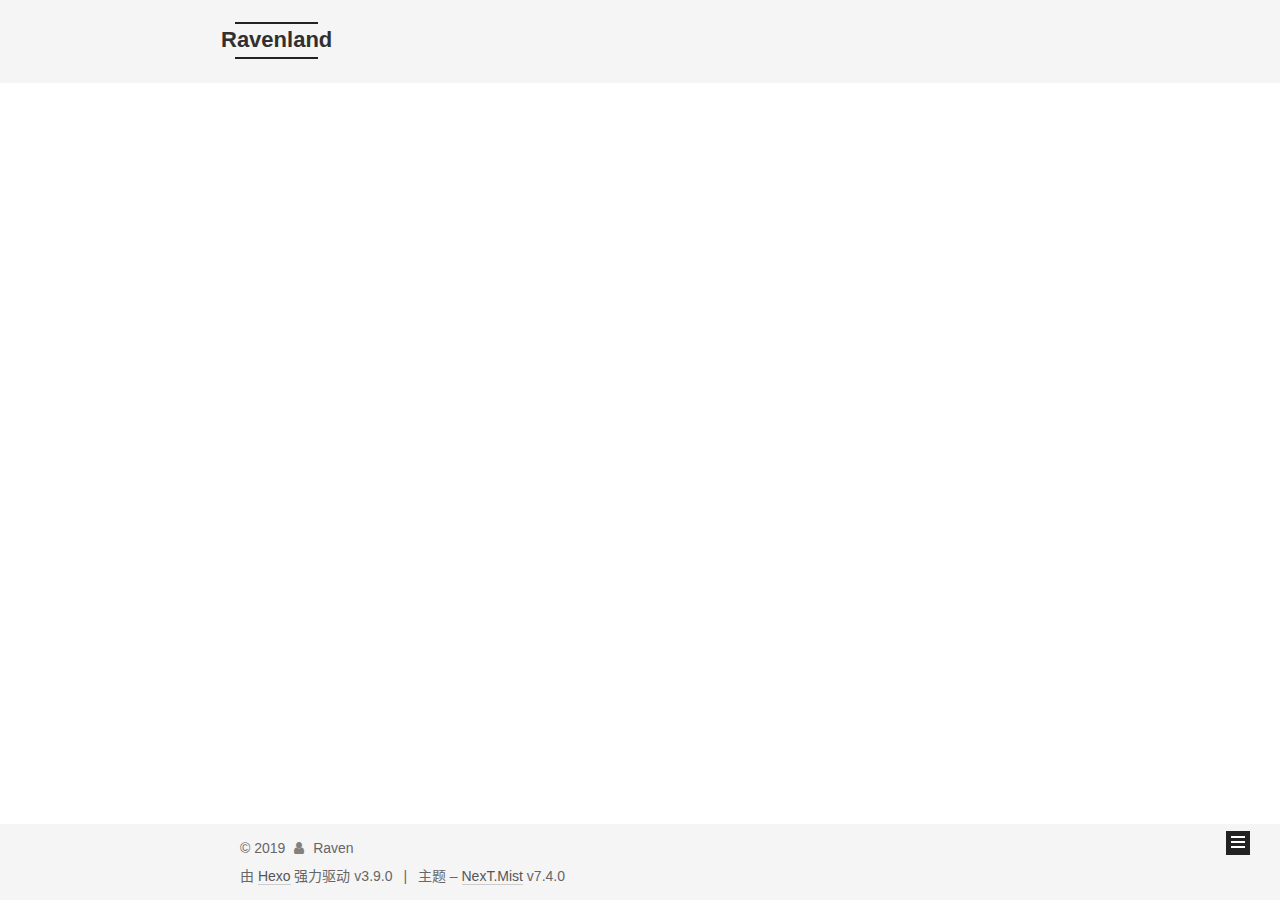
<file: archives/index.html>
<!DOCTYPE html>





<html lang="zh-CN">
<head>
  <meta charset="UTF-8">
<meta name="viewport" content="width=device-width, initial-scale=1, maximum-scale=2">
<meta name="theme-color" content="#222">
<meta name="generator" content="Hexo 3.9.0">
  <link rel="apple-touch-icon" sizes="180x180" href="/images/apple-touch-icon-next.png?v=7.4.0">
  <link rel="icon" type="image/png" sizes="32x32" href="/images/favicon-32x32-next.png?v=7.4.0">
  <link rel="icon" type="image/png" sizes="16x16" href="/images/favicon-16x16-next.png?v=7.4.0">
  <link rel="mask-icon" href="/images/logo.svg?v=7.4.0" color="#222">

<link rel="stylesheet" href="/css/main.css?v=7.4.0">


<link rel="stylesheet" href="/lib/font-awesome/css/font-awesome.min.css?v=4.7.0">


<script id="hexo-configurations">
  var NexT = window.NexT || {};
  var CONFIG = {
    root: '/',
    scheme: 'Mist',
    version: '7.4.0',
    exturl: false,
    sidebar: {"position":"right","display":"always","offset":12,"onmobile":false},
    copycode: {"enable":false,"show_result":false,"style":null},
    back2top: {"enable":true,"sidebar":false,"scrollpercent":false},
    bookmark: {"enable":false,"save":"auto"},
    fancybox: false,
    mediumzoom: false,
    lazyload: false,
    pangu: false,
    algolia: {
      appID: '',
      apiKey: '',
      indexName: '',
      hits: {"per_page":10},
      labels: {"input_placeholder":"Search for Posts","hits_empty":"We didn't find any results for the search: ${query}","hits_stats":"${hits} results found in ${time} ms"}
    },
    localsearch: {"enable":false,"trigger":"auto","top_n_per_article":1,"unescape":false,"preload":false},
    path: '',
    motion: {"enable":true,"async":false,"transition":{"post_block":"fadeIn","post_header":"slideDownIn","post_body":"slideDownIn","coll_header":"slideLeftIn","sidebar":"slideUpIn"}},
    translation: {
      copy_button: '复制',
      copy_success: '复制成功',
      copy_failure: '复制失败'
    },
    sidebarPadding: 40
  };
</script>

  <meta name="description" content="The stars, my destination.">
<meta property="og:type" content="website">
<meta property="og:title" content="Ravenland">
<meta property="og:url" content="http://yoursite.com/archives/index.html">
<meta property="og:site_name" content="Ravenland">
<meta property="og:description" content="The stars, my destination.">
<meta property="og:locale" content="zh-CN">
<meta name="twitter:card" content="summary">
<meta name="twitter:title" content="Ravenland">
<meta name="twitter:description" content="The stars, my destination.">
  <link rel="canonical" href="http://yoursite.com/archives/">


<script id="page-configurations">
  // https://hexo.io/docs/variables.html
  CONFIG.page = {
    sidebar: "",
    isHome: false,
    isPost: false,
    isPage: false,
    isArchive: true
  };
</script>

  <title>归档 | Ravenland</title>
  








  <noscript>
  <style>
  .use-motion .brand,
  .use-motion .menu-item,
  .sidebar-inner,
  .use-motion .post-block,
  .use-motion .pagination,
  .use-motion .comments,
  .use-motion .post-header,
  .use-motion .post-body,
  .use-motion .collection-header { opacity: initial; }

  .use-motion .logo,
  .use-motion .site-title,
  .use-motion .site-subtitle {
    opacity: initial;
    top: initial;
  }

  .use-motion .logo-line-before i { left: initial; }
  .use-motion .logo-line-after i { right: initial; }
  </style>
</noscript>

</head>

<body itemscope itemtype="http://schema.org/WebPage" lang="zh-CN">
  <div class="container use-motion">
    <div class="headband"></div>

    <header id="header" class="header" itemscope itemtype="http://schema.org/WPHeader">
      <div class="header-inner"><div class="site-brand-container">
  <div class="site-meta">

    <div>
      <a href="/" class="brand" rel="start">
        <span class="logo-line-before"><i></i></span>
        <span class="site-title">Ravenland</span>
        <span class="logo-line-after"><i></i></span>
      </a>
    </div>
  </div>

  <div class="site-nav-toggle">
    <button aria-label="切换导航栏">
      <span class="btn-bar"></span>
      <span class="btn-bar"></span>
      <span class="btn-bar"></span>
    </button>
  </div>
</div>


<nav class="site-nav">
  
  <ul id="menu" class="menu">
      
      
      
        
        <li class="menu-item menu-item-home">
      
    

    <a href="/" rel="section"><i class="menu-item-icon fa fa-fw fa-home"></i> <br>首页</a>

  </li>
      
      
      
        
        <li class="menu-item menu-item-archives">
      
    

    <a href="/archives/" rel="section"><i class="menu-item-icon fa fa-fw fa-archive"></i> <br>归档</a>

  </li>
  </ul>

    

    
    
      
      
    
      
      
    
    

  

</nav>
</div>
    </header>

    
  <div class="back-to-top">
    <i class="fa fa-arrow-up"></i>
    <span>0%</span>
  </div>


    <main id="main" class="main">
      <div class="main-inner">
        <div class="content-wrap">
          <div id="content" class="content">
            

  
  
  
  <div class="post-block archive">
    <div id="posts" class="posts-collapse">
      <div class="collection-title">
        
        
        
          
        
        <span class="collection-header">嗯..! 目前共计 4 篇日志。 继续努力。</span>
      </div>
      

      

  
  

  
    
    <div class="collection-year">
      <h1 class="collection-header">2019</h1>
    </div>
  

  <article itemscope itemtype="http://schema.org/Article">
    <header class="post-header">

      <h2 class="post-title">
        
          <a class="post-title-link" href="/2019/08/18/configure_WSL_with_terminus/" itemprop="url">
            <span itemprop="name">configure WSL</span>
          </a>
        
      </h2>

      <div class="post-meta">
        <time class="post-time" itemprop="dateCreated"
              datetime="2019-08-18T19:31:41+08:00"
              content="2019-08-18">
          08-18
        </time>
      </div>

    </header>
  </article>



  
  

  

  <article itemscope itemtype="http://schema.org/Article">
    <header class="post-header">

      <h2 class="post-title">
        
          <a class="post-title-link" href="/2019/08/16/InternRetro/" itemprop="url">
            <span itemprop="name">InternRetro</span>
          </a>
        
      </h2>

      <div class="post-meta">
        <time class="post-time" itemprop="dateCreated"
              datetime="2019-08-16T09:32:07+08:00"
              content="2019-08-16">
          08-16
        </time>
      </div>

    </header>
  </article>



  
  

  

  <article itemscope itemtype="http://schema.org/Article">
    <header class="post-header">

      <h2 class="post-title">
        
          <a class="post-title-link" href="/2019/08/13/UseGit_01/" itemprop="url">
            <span itemprop="name">UseGit系列:01-Git基础入门</span>
          </a>
        
      </h2>

      <div class="post-meta">
        <time class="post-time" itemprop="dateCreated"
              datetime="2019-08-13T15:39:03+08:00"
              content="2019-08-13">
          08-13
        </time>
      </div>

    </header>
  </article>



  
  

  

  <article itemscope itemtype="http://schema.org/Article">
    <header class="post-header">

      <h2 class="post-title">
        
          <a class="post-title-link" href="/2019/08/11/Create-Your-website/" itemprop="url">
            <span itemprop="name">Create-Your-website</span>
          </a>
        
      </h2>

      <div class="post-meta">
        <time class="post-time" itemprop="dateCreated"
              datetime="2019-08-11T19:31:56+08:00"
              content="2019-08-11">
          08-11
        </time>
      </div>

    </header>
  </article>




    </div>
  </div>
  
  
  

  



          </div>
          

        </div>
          
  
  <div class="sidebar-toggle">
    <div class="sidebar-toggle-line-wrap">
      <span class="sidebar-toggle-line sidebar-toggle-line-first"></span>
      <span class="sidebar-toggle-line sidebar-toggle-line-middle"></span>
      <span class="sidebar-toggle-line sidebar-toggle-line-last"></span>
    </div>
  </div>

  <aside class="sidebar">
    <div class="sidebar-inner">

      <ul class="sidebar-nav motion-element">
        <li class="sidebar-nav-toc">
          文章目录
        </li>
        <li class="sidebar-nav-overview">
          站点概览
        </li>
      </ul>

      <!--noindex-->
      <div class="post-toc-wrap sidebar-panel">
      </div>
      <!--/noindex-->

      <div class="site-overview-wrap sidebar-panel">
        <div class="site-author motion-element" itemprop="author" itemscope itemtype="http://schema.org/Person">
  <p class="site-author-name" itemprop="name">Raven</p>
  <div class="site-description" itemprop="description">The stars, my destination.</div>
</div>
  <nav class="site-state motion-element">
      <div class="site-state-item site-state-posts">
        
          <a href="/archives/">
        
          <span class="site-state-item-count">4</span>
          <span class="site-state-item-name">日志</span>
        </a>
      </div>
    
      
      
      <div class="site-state-item site-state-tags">
        
        <span class="site-state-item-count">5</span>
        <span class="site-state-item-name">标签</span>
        
      </div>
    
  </nav>
  <div class="links-of-author motion-element">
      <span class="links-of-author-item">
      
      
        
      
      
        
      
        <a href="https://github.com/Raven013" title="GitHub &rarr; https://github.com/Raven013" rel="noopener" target="_blank"><i class="fa fa-fw fa-github"></i>GitHub</a>
      </span>
    
  </div>



      </div>

    </div>
  </aside>
  <div id="sidebar-dimmer"></div>


      </div>
    </main>

    <footer id="footer" class="footer">
      <div class="footer-inner">
        <div class="copyright">&copy; <span itemprop="copyrightYear">2019</span>
  <span class="with-love" id="animate">
    <i class="fa fa-user"></i>
  </span>
  <span class="author" itemprop="copyrightHolder">Raven</span>
</div>
  <div class="powered-by">由 <a href="https://hexo.io" class="theme-link" rel="noopener" target="_blank">Hexo</a> 强力驱动 v3.9.0</div>
  <span class="post-meta-divider">|</span>
  <div class="theme-info">主题 – <a href="https://theme-next.org" class="theme-link" rel="noopener" target="_blank">NexT.Mist</a> v7.4.0</div>

        












        
      </div>
    </footer>
  </div>

  


  <script src="/lib/anime.min.js?v=3.1.0"></script>
  <script src="/lib/velocity/velocity.min.js?v=1.2.1"></script>
  <script src="/lib/velocity/velocity.ui.min.js?v=1.2.1"></script>
<script src="/js/utils.js?v=7.4.0"></script><script src="/js/motion.js?v=7.4.0"></script>
<script src="/js/schemes/muse.js?v=7.4.0"></script>

<script src="/js/next-boot.js?v=7.4.0"></script>



  





















  

  

  

</body>
</html>
</file>
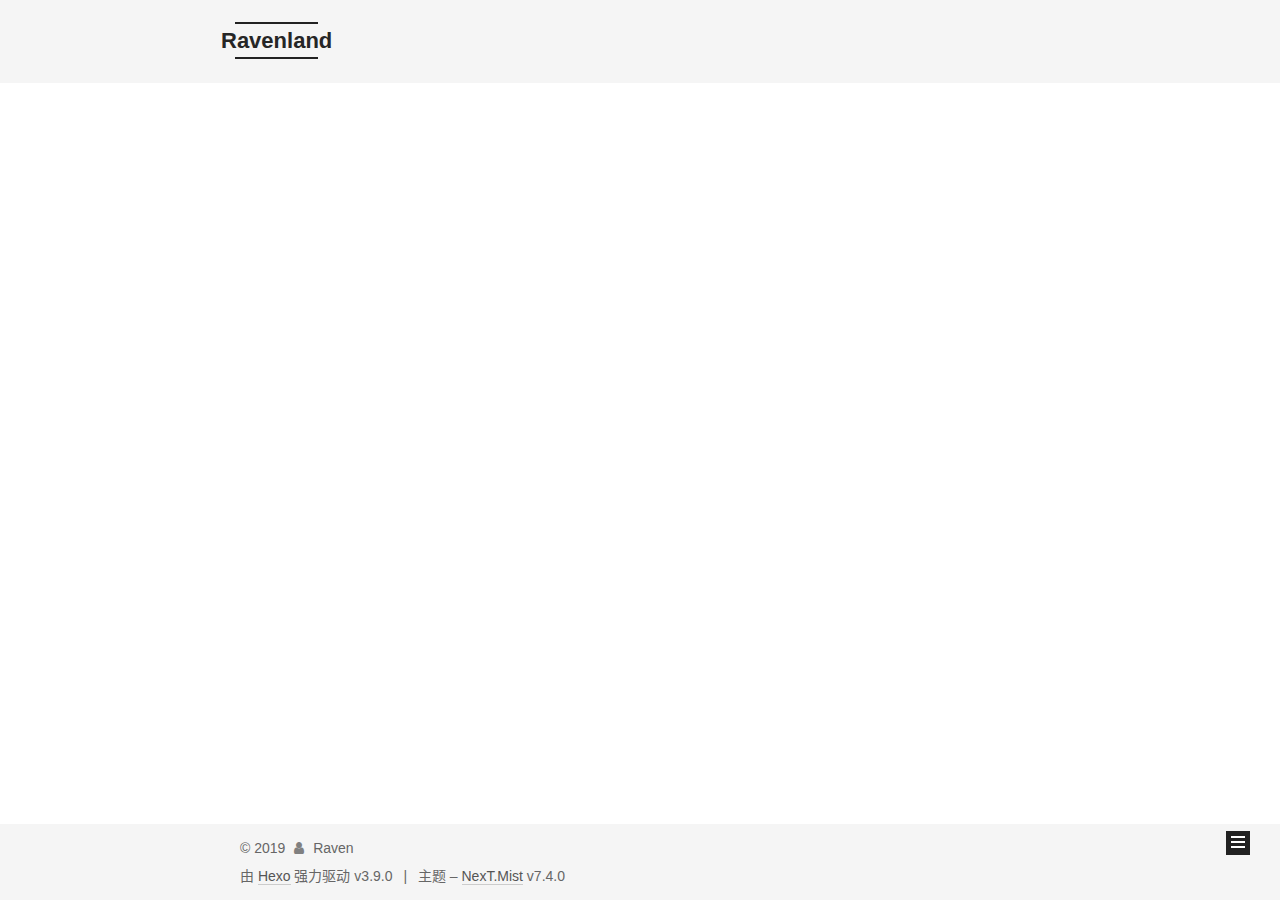
<file: archives/2019/index.html>
<!DOCTYPE html>





<html lang="zh-CN">
<head>
  <meta charset="UTF-8">
<meta name="viewport" content="width=device-width, initial-scale=1, maximum-scale=2">
<meta name="theme-color" content="#222">
<meta name="generator" content="Hexo 3.9.0">
  <link rel="apple-touch-icon" sizes="180x180" href="/images/apple-touch-icon-next.png?v=7.4.0">
  <link rel="icon" type="image/png" sizes="32x32" href="/images/favicon-32x32-next.png?v=7.4.0">
  <link rel="icon" type="image/png" sizes="16x16" href="/images/favicon-16x16-next.png?v=7.4.0">
  <link rel="mask-icon" href="/images/logo.svg?v=7.4.0" color="#222">

<link rel="stylesheet" href="/css/main.css?v=7.4.0">


<link rel="stylesheet" href="/lib/font-awesome/css/font-awesome.min.css?v=4.7.0">


<script id="hexo-configurations">
  var NexT = window.NexT || {};
  var CONFIG = {
    root: '/',
    scheme: 'Mist',
    version: '7.4.0',
    exturl: false,
    sidebar: {"position":"right","display":"always","offset":12,"onmobile":false},
    copycode: {"enable":false,"show_result":false,"style":null},
    back2top: {"enable":true,"sidebar":false,"scrollpercent":false},
    bookmark: {"enable":false,"save":"auto"},
    fancybox: false,
    mediumzoom: false,
    lazyload: false,
    pangu: false,
    algolia: {
      appID: '',
      apiKey: '',
      indexName: '',
      hits: {"per_page":10},
      labels: {"input_placeholder":"Search for Posts","hits_empty":"We didn't find any results for the search: ${query}","hits_stats":"${hits} results found in ${time} ms"}
    },
    localsearch: {"enable":false,"trigger":"auto","top_n_per_article":1,"unescape":false,"preload":false},
    path: '',
    motion: {"enable":true,"async":false,"transition":{"post_block":"fadeIn","post_header":"slideDownIn","post_body":"slideDownIn","coll_header":"slideLeftIn","sidebar":"slideUpIn"}},
    translation: {
      copy_button: '复制',
      copy_success: '复制成功',
      copy_failure: '复制失败'
    },
    sidebarPadding: 40
  };
</script>

  <meta name="description" content="The stars, my destination.">
<meta property="og:type" content="website">
<meta property="og:title" content="Ravenland">
<meta property="og:url" content="http://yoursite.com/archives/2019/index.html">
<meta property="og:site_name" content="Ravenland">
<meta property="og:description" content="The stars, my destination.">
<meta property="og:locale" content="zh-CN">
<meta name="twitter:card" content="summary">
<meta name="twitter:title" content="Ravenland">
<meta name="twitter:description" content="The stars, my destination.">
  <link rel="canonical" href="http://yoursite.com/archives/2019/">


<script id="page-configurations">
  // https://hexo.io/docs/variables.html
  CONFIG.page = {
    sidebar: "",
    isHome: false,
    isPost: false,
    isPage: false,
    isArchive: true
  };
</script>

  <title>归档 | Ravenland</title>
  








  <noscript>
  <style>
  .use-motion .brand,
  .use-motion .menu-item,
  .sidebar-inner,
  .use-motion .post-block,
  .use-motion .pagination,
  .use-motion .comments,
  .use-motion .post-header,
  .use-motion .post-body,
  .use-motion .collection-header { opacity: initial; }

  .use-motion .logo,
  .use-motion .site-title,
  .use-motion .site-subtitle {
    opacity: initial;
    top: initial;
  }

  .use-motion .logo-line-before i { left: initial; }
  .use-motion .logo-line-after i { right: initial; }
  </style>
</noscript>

</head>

<body itemscope itemtype="http://schema.org/WebPage" lang="zh-CN">
  <div class="container use-motion">
    <div class="headband"></div>

    <header id="header" class="header" itemscope itemtype="http://schema.org/WPHeader">
      <div class="header-inner"><div class="site-brand-container">
  <div class="site-meta">

    <div>
      <a href="/" class="brand" rel="start">
        <span class="logo-line-before"><i></i></span>
        <span class="site-title">Ravenland</span>
        <span class="logo-line-after"><i></i></span>
      </a>
    </div>
  </div>

  <div class="site-nav-toggle">
    <button aria-label="切换导航栏">
      <span class="btn-bar"></span>
      <span class="btn-bar"></span>
      <span class="btn-bar"></span>
    </button>
  </div>
</div>


<nav class="site-nav">
  
  <ul id="menu" class="menu">
      
      
      
        
        <li class="menu-item menu-item-home">
      
    

    <a href="/" rel="section"><i class="menu-item-icon fa fa-fw fa-home"></i> <br>首页</a>

  </li>
      
      
      
        
        <li class="menu-item menu-item-archives">
      
    

    <a href="/archives/" rel="section"><i class="menu-item-icon fa fa-fw fa-archive"></i> <br>归档</a>

  </li>
  </ul>

    

    
    
      
      
    
      
      
    
    

  

</nav>
</div>
    </header>

    
  <div class="back-to-top">
    <i class="fa fa-arrow-up"></i>
    <span>0%</span>
  </div>


    <main id="main" class="main">
      <div class="main-inner">
        <div class="content-wrap">
          <div id="content" class="content">
            

  
  
  
  <div class="post-block archive">
    <div id="posts" class="posts-collapse">
      <div class="collection-title">
        
        
        
          
        
        <span class="collection-header">嗯..! 目前共计 4 篇日志。 继续努力。</span>
      </div>
      

      

  
  

  
    
    <div class="collection-year">
      <h1 class="collection-header">2019</h1>
    </div>
  

  <article itemscope itemtype="http://schema.org/Article">
    <header class="post-header">

      <h2 class="post-title">
        
          <a class="post-title-link" href="/2019/08/18/configure_WSL_with_terminus/" itemprop="url">
            <span itemprop="name">configure WSL</span>
          </a>
        
      </h2>

      <div class="post-meta">
        <time class="post-time" itemprop="dateCreated"
              datetime="2019-08-18T19:31:41+08:00"
              content="2019-08-18">
          08-18
        </time>
      </div>

    </header>
  </article>



  
  

  

  <article itemscope itemtype="http://schema.org/Article">
    <header class="post-header">

      <h2 class="post-title">
        
          <a class="post-title-link" href="/2019/08/16/InternRetro/" itemprop="url">
            <span itemprop="name">InternRetro</span>
          </a>
        
      </h2>

      <div class="post-meta">
        <time class="post-time" itemprop="dateCreated"
              datetime="2019-08-16T09:32:07+08:00"
              content="2019-08-16">
          08-16
        </time>
      </div>

    </header>
  </article>



  
  

  

  <article itemscope itemtype="http://schema.org/Article">
    <header class="post-header">

      <h2 class="post-title">
        
          <a class="post-title-link" href="/2019/08/13/UseGit_01/" itemprop="url">
            <span itemprop="name">UseGit系列:01-Git基础入门</span>
          </a>
        
      </h2>

      <div class="post-meta">
        <time class="post-time" itemprop="dateCreated"
              datetime="2019-08-13T15:39:03+08:00"
              content="2019-08-13">
          08-13
        </time>
      </div>

    </header>
  </article>



  
  

  

  <article itemscope itemtype="http://schema.org/Article">
    <header class="post-header">

      <h2 class="post-title">
        
          <a class="post-title-link" href="/2019/08/11/Create-Your-website/" itemprop="url">
            <span itemprop="name">Create-Your-website</span>
          </a>
        
      </h2>

      <div class="post-meta">
        <time class="post-time" itemprop="dateCreated"
              datetime="2019-08-11T19:31:56+08:00"
              content="2019-08-11">
          08-11
        </time>
      </div>

    </header>
  </article>




    </div>
  </div>
  
  
  

  



          </div>
          

        </div>
          
  
  <div class="sidebar-toggle">
    <div class="sidebar-toggle-line-wrap">
      <span class="sidebar-toggle-line sidebar-toggle-line-first"></span>
      <span class="sidebar-toggle-line sidebar-toggle-line-middle"></span>
      <span class="sidebar-toggle-line sidebar-toggle-line-last"></span>
    </div>
  </div>

  <aside class="sidebar">
    <div class="sidebar-inner">

      <ul class="sidebar-nav motion-element">
        <li class="sidebar-nav-toc">
          文章目录
        </li>
        <li class="sidebar-nav-overview">
          站点概览
        </li>
      </ul>

      <!--noindex-->
      <div class="post-toc-wrap sidebar-panel">
      </div>
      <!--/noindex-->

      <div class="site-overview-wrap sidebar-panel">
        <div class="site-author motion-element" itemprop="author" itemscope itemtype="http://schema.org/Person">
  <p class="site-author-name" itemprop="name">Raven</p>
  <div class="site-description" itemprop="description">The stars, my destination.</div>
</div>
  <nav class="site-state motion-element">
      <div class="site-state-item site-state-posts">
        
          <a href="/archives/">
        
          <span class="site-state-item-count">4</span>
          <span class="site-state-item-name">日志</span>
        </a>
      </div>
    
      
      
      <div class="site-state-item site-state-tags">
        
        <span class="site-state-item-count">5</span>
        <span class="site-state-item-name">标签</span>
        
      </div>
    
  </nav>
  <div class="links-of-author motion-element">
      <span class="links-of-author-item">
      
      
        
      
      
        
      
        <a href="https://github.com/Raven013" title="GitHub &rarr; https://github.com/Raven013" rel="noopener" target="_blank"><i class="fa fa-fw fa-github"></i>GitHub</a>
      </span>
    
  </div>



      </div>

    </div>
  </aside>
  <div id="sidebar-dimmer"></div>


      </div>
    </main>

    <footer id="footer" class="footer">
      <div class="footer-inner">
        <div class="copyright">&copy; <span itemprop="copyrightYear">2019</span>
  <span class="with-love" id="animate">
    <i class="fa fa-user"></i>
  </span>
  <span class="author" itemprop="copyrightHolder">Raven</span>
</div>
  <div class="powered-by">由 <a href="https://hexo.io" class="theme-link" rel="noopener" target="_blank">Hexo</a> 强力驱动 v3.9.0</div>
  <span class="post-meta-divider">|</span>
  <div class="theme-info">主题 – <a href="https://theme-next.org" class="theme-link" rel="noopener" target="_blank">NexT.Mist</a> v7.4.0</div>

        












        
      </div>
    </footer>
  </div>

  


  <script src="/lib/anime.min.js?v=3.1.0"></script>
  <script src="/lib/velocity/velocity.min.js?v=1.2.1"></script>
  <script src="/lib/velocity/velocity.ui.min.js?v=1.2.1"></script>
<script src="/js/utils.js?v=7.4.0"></script><script src="/js/motion.js?v=7.4.0"></script>
<script src="/js/schemes/muse.js?v=7.4.0"></script>

<script src="/js/next-boot.js?v=7.4.0"></script>



  





















  

  

  

</body>
</html>
</file>
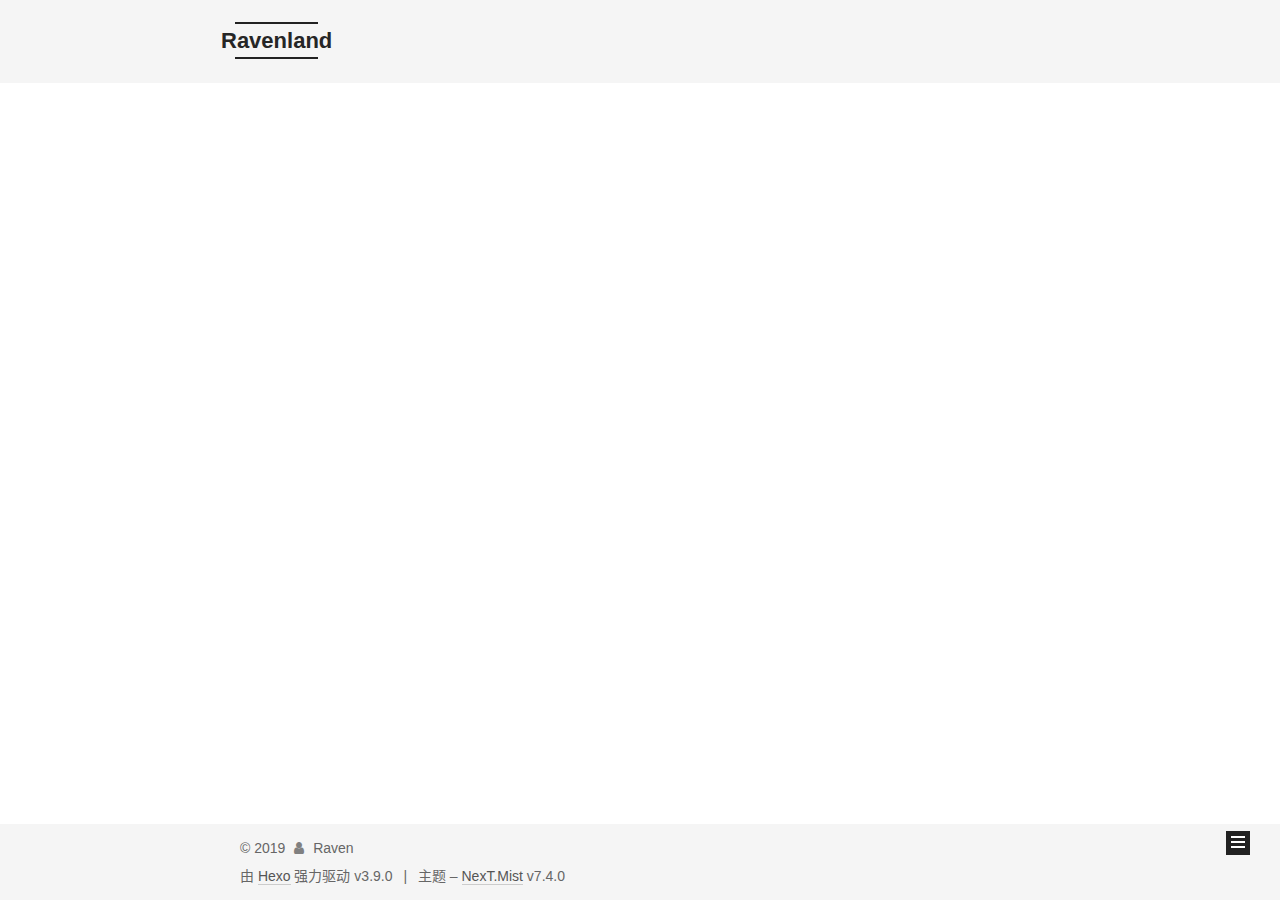
<file: tags/Git/index.html>
<!DOCTYPE html>





<html lang="zh-CN">
<head>
  <meta charset="UTF-8">
<meta name="viewport" content="width=device-width, initial-scale=1, maximum-scale=2">
<meta name="theme-color" content="#222">
<meta name="generator" content="Hexo 3.9.0">
  <link rel="apple-touch-icon" sizes="180x180" href="/images/apple-touch-icon-next.png?v=7.4.0">
  <link rel="icon" type="image/png" sizes="32x32" href="/images/favicon-32x32-next.png?v=7.4.0">
  <link rel="icon" type="image/png" sizes="16x16" href="/images/favicon-16x16-next.png?v=7.4.0">
  <link rel="mask-icon" href="/images/logo.svg?v=7.4.0" color="#222">

<link rel="stylesheet" href="/css/main.css?v=7.4.0">


<link rel="stylesheet" href="/lib/font-awesome/css/font-awesome.min.css?v=4.7.0">


<script id="hexo-configurations">
  var NexT = window.NexT || {};
  var CONFIG = {
    root: '/',
    scheme: 'Mist',
    version: '7.4.0',
    exturl: false,
    sidebar: {"position":"right","display":"always","offset":12,"onmobile":false},
    copycode: {"enable":false,"show_result":false,"style":null},
    back2top: {"enable":true,"sidebar":false,"scrollpercent":false},
    bookmark: {"enable":false,"save":"auto"},
    fancybox: false,
    mediumzoom: false,
    lazyload: false,
    pangu: false,
    algolia: {
      appID: '',
      apiKey: '',
      indexName: '',
      hits: {"per_page":10},
      labels: {"input_placeholder":"Search for Posts","hits_empty":"We didn't find any results for the search: ${query}","hits_stats":"${hits} results found in ${time} ms"}
    },
    localsearch: {"enable":false,"trigger":"auto","top_n_per_article":1,"unescape":false,"preload":false},
    path: '',
    motion: {"enable":true,"async":false,"transition":{"post_block":"fadeIn","post_header":"slideDownIn","post_body":"slideDownIn","coll_header":"slideLeftIn","sidebar":"slideUpIn"}},
    translation: {
      copy_button: '复制',
      copy_success: '复制成功',
      copy_failure: '复制失败'
    },
    sidebarPadding: 40
  };
</script>

  <meta name="description" content="The stars, my destination.">
<meta property="og:type" content="website">
<meta property="og:title" content="Ravenland">
<meta property="og:url" content="http://yoursite.com/tags/Git/index.html">
<meta property="og:site_name" content="Ravenland">
<meta property="og:description" content="The stars, my destination.">
<meta property="og:locale" content="zh-CN">
<meta name="twitter:card" content="summary">
<meta name="twitter:title" content="Ravenland">
<meta name="twitter:description" content="The stars, my destination.">
  <link rel="canonical" href="http://yoursite.com/tags/Git/">


<script id="page-configurations">
  // https://hexo.io/docs/variables.html
  CONFIG.page = {
    sidebar: "",
    isHome: false,
    isPost: false,
    isPage: false,
    isArchive: false
  };
</script>

  <title>标签: Git | Ravenland</title>
  








  <noscript>
  <style>
  .use-motion .brand,
  .use-motion .menu-item,
  .sidebar-inner,
  .use-motion .post-block,
  .use-motion .pagination,
  .use-motion .comments,
  .use-motion .post-header,
  .use-motion .post-body,
  .use-motion .collection-header { opacity: initial; }

  .use-motion .logo,
  .use-motion .site-title,
  .use-motion .site-subtitle {
    opacity: initial;
    top: initial;
  }

  .use-motion .logo-line-before i { left: initial; }
  .use-motion .logo-line-after i { right: initial; }
  </style>
</noscript>

</head>

<body itemscope itemtype="http://schema.org/WebPage" lang="zh-CN">
  <div class="container use-motion">
    <div class="headband"></div>

    <header id="header" class="header" itemscope itemtype="http://schema.org/WPHeader">
      <div class="header-inner"><div class="site-brand-container">
  <div class="site-meta">

    <div>
      <a href="/" class="brand" rel="start">
        <span class="logo-line-before"><i></i></span>
        <span class="site-title">Ravenland</span>
        <span class="logo-line-after"><i></i></span>
      </a>
    </div>
  </div>

  <div class="site-nav-toggle">
    <button aria-label="切换导航栏">
      <span class="btn-bar"></span>
      <span class="btn-bar"></span>
      <span class="btn-bar"></span>
    </button>
  </div>
</div>


<nav class="site-nav">
  
  <ul id="menu" class="menu">
      
      
      
        
        <li class="menu-item menu-item-home">
      
    

    <a href="/" rel="section"><i class="menu-item-icon fa fa-fw fa-home"></i> <br>首页</a>

  </li>
      
      
      
        
        <li class="menu-item menu-item-archives">
      
    

    <a href="/archives/" rel="section"><i class="menu-item-icon fa fa-fw fa-archive"></i> <br>归档</a>

  </li>
  </ul>

    

    
    
      
      
    
      
      
    
    

  

</nav>
</div>
    </header>

    
  <div class="back-to-top">
    <i class="fa fa-arrow-up"></i>
    <span>0%</span>
  </div>


    <main id="main" class="main">
      <div class="main-inner">
        <div class="content-wrap">
          <div id="content" class="content">
            

  
  
  
  <div class="post-block tag">
    <div id="posts" class="posts-collapse">
      <div class="collection-title">
        <h1 class="collection-header">Git<small>标签</small>
        </h1>
      </div>

      

  
  

  
    
    <div class="collection-year">
      <h1 class="collection-header">2019</h1>
    </div>
  

  <article itemscope itemtype="http://schema.org/Article">
    <header class="post-header">

      <h2 class="post-title">
        
          <a class="post-title-link" href="/2019/08/13/UseGit_01/" itemprop="url">
            <span itemprop="name">UseGit系列:01-Git基础入门</span>
          </a>
        
      </h2>

      <div class="post-meta">
        <time class="post-time" itemprop="dateCreated"
              datetime="2019-08-13T15:39:03+08:00"
              content="2019-08-13">
          08-13
        </time>
      </div>

    </header>
  </article>



    </div>
  </div>
  
  
  

  



          </div>
          

        </div>
          
  
  <div class="sidebar-toggle">
    <div class="sidebar-toggle-line-wrap">
      <span class="sidebar-toggle-line sidebar-toggle-line-first"></span>
      <span class="sidebar-toggle-line sidebar-toggle-line-middle"></span>
      <span class="sidebar-toggle-line sidebar-toggle-line-last"></span>
    </div>
  </div>

  <aside class="sidebar">
    <div class="sidebar-inner">

      <ul class="sidebar-nav motion-element">
        <li class="sidebar-nav-toc">
          文章目录
        </li>
        <li class="sidebar-nav-overview">
          站点概览
        </li>
      </ul>

      <!--noindex-->
      <div class="post-toc-wrap sidebar-panel">
      </div>
      <!--/noindex-->

      <div class="site-overview-wrap sidebar-panel">
        <div class="site-author motion-element" itemprop="author" itemscope itemtype="http://schema.org/Person">
  <p class="site-author-name" itemprop="name">Raven</p>
  <div class="site-description" itemprop="description">The stars, my destination.</div>
</div>
  <nav class="site-state motion-element">
      <div class="site-state-item site-state-posts">
        
          <a href="/archives/">
        
          <span class="site-state-item-count">4</span>
          <span class="site-state-item-name">日志</span>
        </a>
      </div>
    
      
      
      <div class="site-state-item site-state-tags">
        
        <span class="site-state-item-count">5</span>
        <span class="site-state-item-name">标签</span>
        
      </div>
    
  </nav>
  <div class="links-of-author motion-element">
      <span class="links-of-author-item">
      
      
        
      
      
        
      
        <a href="https://github.com/Raven013" title="GitHub &rarr; https://github.com/Raven013" rel="noopener" target="_blank"><i class="fa fa-fw fa-github"></i>GitHub</a>
      </span>
    
  </div>



      </div>

    </div>
  </aside>
  <div id="sidebar-dimmer"></div>


      </div>
    </main>

    <footer id="footer" class="footer">
      <div class="footer-inner">
        <div class="copyright">&copy; <span itemprop="copyrightYear">2019</span>
  <span class="with-love" id="animate">
    <i class="fa fa-user"></i>
  </span>
  <span class="author" itemprop="copyrightHolder">Raven</span>
</div>
  <div class="powered-by">由 <a href="https://hexo.io" class="theme-link" rel="noopener" target="_blank">Hexo</a> 强力驱动 v3.9.0</div>
  <span class="post-meta-divider">|</span>
  <div class="theme-info">主题 – <a href="https://theme-next.org" class="theme-link" rel="noopener" target="_blank">NexT.Mist</a> v7.4.0</div>

        












        
      </div>
    </footer>
  </div>

  


  <script src="/lib/anime.min.js?v=3.1.0"></script>
  <script src="/lib/velocity/velocity.min.js?v=1.2.1"></script>
  <script src="/lib/velocity/velocity.ui.min.js?v=1.2.1"></script>
<script src="/js/utils.js?v=7.4.0"></script><script src="/js/motion.js?v=7.4.0"></script>
<script src="/js/schemes/muse.js?v=7.4.0"></script>

<script src="/js/next-boot.js?v=7.4.0"></script>



  





















  

  

  

</body>
</html>
</file>
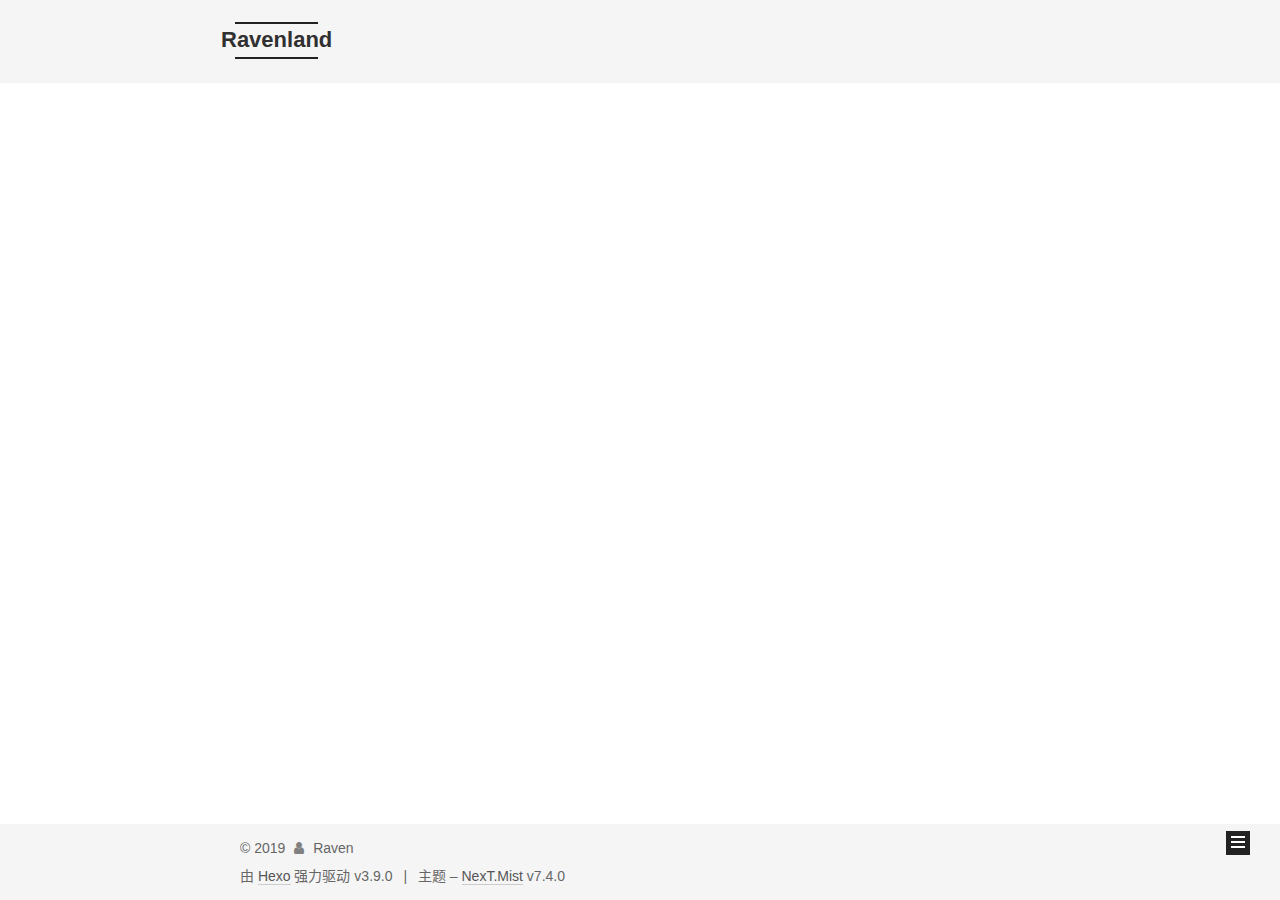
<file: tags/Logs/index.html>
<!DOCTYPE html>





<html lang="zh-CN">
<head>
  <meta charset="UTF-8">
<meta name="viewport" content="width=device-width, initial-scale=1, maximum-scale=2">
<meta name="theme-color" content="#222">
<meta name="generator" content="Hexo 3.9.0">
  <link rel="apple-touch-icon" sizes="180x180" href="/images/apple-touch-icon-next.png?v=7.4.0">
  <link rel="icon" type="image/png" sizes="32x32" href="/images/favicon-32x32-next.png?v=7.4.0">
  <link rel="icon" type="image/png" sizes="16x16" href="/images/favicon-16x16-next.png?v=7.4.0">
  <link rel="mask-icon" href="/images/logo.svg?v=7.4.0" color="#222">

<link rel="stylesheet" href="/css/main.css?v=7.4.0">


<link rel="stylesheet" href="/lib/font-awesome/css/font-awesome.min.css?v=4.7.0">


<script id="hexo-configurations">
  var NexT = window.NexT || {};
  var CONFIG = {
    root: '/',
    scheme: 'Mist',
    version: '7.4.0',
    exturl: false,
    sidebar: {"position":"right","display":"always","offset":12,"onmobile":false},
    copycode: {"enable":false,"show_result":false,"style":null},
    back2top: {"enable":true,"sidebar":false,"scrollpercent":false},
    bookmark: {"enable":false,"save":"auto"},
    fancybox: false,
    mediumzoom: false,
    lazyload: false,
    pangu: false,
    algolia: {
      appID: '',
      apiKey: '',
      indexName: '',
      hits: {"per_page":10},
      labels: {"input_placeholder":"Search for Posts","hits_empty":"We didn't find any results for the search: ${query}","hits_stats":"${hits} results found in ${time} ms"}
    },
    localsearch: {"enable":false,"trigger":"auto","top_n_per_article":1,"unescape":false,"preload":false},
    path: '',
    motion: {"enable":true,"async":false,"transition":{"post_block":"fadeIn","post_header":"slideDownIn","post_body":"slideDownIn","coll_header":"slideLeftIn","sidebar":"slideUpIn"}},
    translation: {
      copy_button: '复制',
      copy_success: '复制成功',
      copy_failure: '复制失败'
    },
    sidebarPadding: 40
  };
</script>

  <meta name="description" content="The stars, my destination.">
<meta property="og:type" content="website">
<meta property="og:title" content="Ravenland">
<meta property="og:url" content="http://yoursite.com/tags/Logs/index.html">
<meta property="og:site_name" content="Ravenland">
<meta property="og:description" content="The stars, my destination.">
<meta property="og:locale" content="zh-CN">
<meta name="twitter:card" content="summary">
<meta name="twitter:title" content="Ravenland">
<meta name="twitter:description" content="The stars, my destination.">
  <link rel="canonical" href="http://yoursite.com/tags/Logs/">


<script id="page-configurations">
  // https://hexo.io/docs/variables.html
  CONFIG.page = {
    sidebar: "",
    isHome: false,
    isPost: false,
    isPage: false,
    isArchive: false
  };
</script>

  <title>标签: Logs | Ravenland</title>
  








  <noscript>
  <style>
  .use-motion .brand,
  .use-motion .menu-item,
  .sidebar-inner,
  .use-motion .post-block,
  .use-motion .pagination,
  .use-motion .comments,
  .use-motion .post-header,
  .use-motion .post-body,
  .use-motion .collection-header { opacity: initial; }

  .use-motion .logo,
  .use-motion .site-title,
  .use-motion .site-subtitle {
    opacity: initial;
    top: initial;
  }

  .use-motion .logo-line-before i { left: initial; }
  .use-motion .logo-line-after i { right: initial; }
  </style>
</noscript>

</head>

<body itemscope itemtype="http://schema.org/WebPage" lang="zh-CN">
  <div class="container use-motion">
    <div class="headband"></div>

    <header id="header" class="header" itemscope itemtype="http://schema.org/WPHeader">
      <div class="header-inner"><div class="site-brand-container">
  <div class="site-meta">

    <div>
      <a href="/" class="brand" rel="start">
        <span class="logo-line-before"><i></i></span>
        <span class="site-title">Ravenland</span>
        <span class="logo-line-after"><i></i></span>
      </a>
    </div>
  </div>

  <div class="site-nav-toggle">
    <button aria-label="切换导航栏">
      <span class="btn-bar"></span>
      <span class="btn-bar"></span>
      <span class="btn-bar"></span>
    </button>
  </div>
</div>


<nav class="site-nav">
  
  <ul id="menu" class="menu">
      
      
      
        
        <li class="menu-item menu-item-home">
      
    

    <a href="/" rel="section"><i class="menu-item-icon fa fa-fw fa-home"></i> <br>首页</a>

  </li>
      
      
      
        
        <li class="menu-item menu-item-archives">
      
    

    <a href="/archives/" rel="section"><i class="menu-item-icon fa fa-fw fa-archive"></i> <br>归档</a>

  </li>
  </ul>

    

    
    
      
      
    
      
      
    
    

  

</nav>
</div>
    </header>

    
  <div class="back-to-top">
    <i class="fa fa-arrow-up"></i>
    <span>0%</span>
  </div>


    <main id="main" class="main">
      <div class="main-inner">
        <div class="content-wrap">
          <div id="content" class="content">
            

  
  
  
  <div class="post-block tag">
    <div id="posts" class="posts-collapse">
      <div class="collection-title">
        <h1 class="collection-header">Logs<small>标签</small>
        </h1>
      </div>

      

  
  

  
    
    <div class="collection-year">
      <h1 class="collection-header">2019</h1>
    </div>
  

  <article itemscope itemtype="http://schema.org/Article">
    <header class="post-header">

      <h2 class="post-title">
        
          <a class="post-title-link" href="/2019/08/16/InternRetro/" itemprop="url">
            <span itemprop="name">InternRetro</span>
          </a>
        
      </h2>

      <div class="post-meta">
        <time class="post-time" itemprop="dateCreated"
              datetime="2019-08-16T09:32:07+08:00"
              content="2019-08-16">
          08-16
        </time>
      </div>

    </header>
  </article>



    </div>
  </div>
  
  
  

  



          </div>
          

        </div>
          
  
  <div class="sidebar-toggle">
    <div class="sidebar-toggle-line-wrap">
      <span class="sidebar-toggle-line sidebar-toggle-line-first"></span>
      <span class="sidebar-toggle-line sidebar-toggle-line-middle"></span>
      <span class="sidebar-toggle-line sidebar-toggle-line-last"></span>
    </div>
  </div>

  <aside class="sidebar">
    <div class="sidebar-inner">

      <ul class="sidebar-nav motion-element">
        <li class="sidebar-nav-toc">
          文章目录
        </li>
        <li class="sidebar-nav-overview">
          站点概览
        </li>
      </ul>

      <!--noindex-->
      <div class="post-toc-wrap sidebar-panel">
      </div>
      <!--/noindex-->

      <div class="site-overview-wrap sidebar-panel">
        <div class="site-author motion-element" itemprop="author" itemscope itemtype="http://schema.org/Person">
  <p class="site-author-name" itemprop="name">Raven</p>
  <div class="site-description" itemprop="description">The stars, my destination.</div>
</div>
  <nav class="site-state motion-element">
      <div class="site-state-item site-state-posts">
        
          <a href="/archives/">
        
          <span class="site-state-item-count">4</span>
          <span class="site-state-item-name">日志</span>
        </a>
      </div>
    
      
      
      <div class="site-state-item site-state-tags">
        
        <span class="site-state-item-count">5</span>
        <span class="site-state-item-name">标签</span>
        
      </div>
    
  </nav>
  <div class="links-of-author motion-element">
      <span class="links-of-author-item">
      
      
        
      
      
        
      
        <a href="https://github.com/Raven013" title="GitHub &rarr; https://github.com/Raven013" rel="noopener" target="_blank"><i class="fa fa-fw fa-github"></i>GitHub</a>
      </span>
    
  </div>



      </div>

    </div>
  </aside>
  <div id="sidebar-dimmer"></div>


      </div>
    </main>

    <footer id="footer" class="footer">
      <div class="footer-inner">
        <div class="copyright">&copy; <span itemprop="copyrightYear">2019</span>
  <span class="with-love" id="animate">
    <i class="fa fa-user"></i>
  </span>
  <span class="author" itemprop="copyrightHolder">Raven</span>
</div>
  <div class="powered-by">由 <a href="https://hexo.io" class="theme-link" rel="noopener" target="_blank">Hexo</a> 强力驱动 v3.9.0</div>
  <span class="post-meta-divider">|</span>
  <div class="theme-info">主题 – <a href="https://theme-next.org" class="theme-link" rel="noopener" target="_blank">NexT.Mist</a> v7.4.0</div>

        












        
      </div>
    </footer>
  </div>

  


  <script src="/lib/anime.min.js?v=3.1.0"></script>
  <script src="/lib/velocity/velocity.min.js?v=1.2.1"></script>
  <script src="/lib/velocity/velocity.ui.min.js?v=1.2.1"></script>
<script src="/js/utils.js?v=7.4.0"></script><script src="/js/motion.js?v=7.4.0"></script>
<script src="/js/schemes/muse.js?v=7.4.0"></script>

<script src="/js/next-boot.js?v=7.4.0"></script>



  





















  

  

  

</body>
</html>
</file>
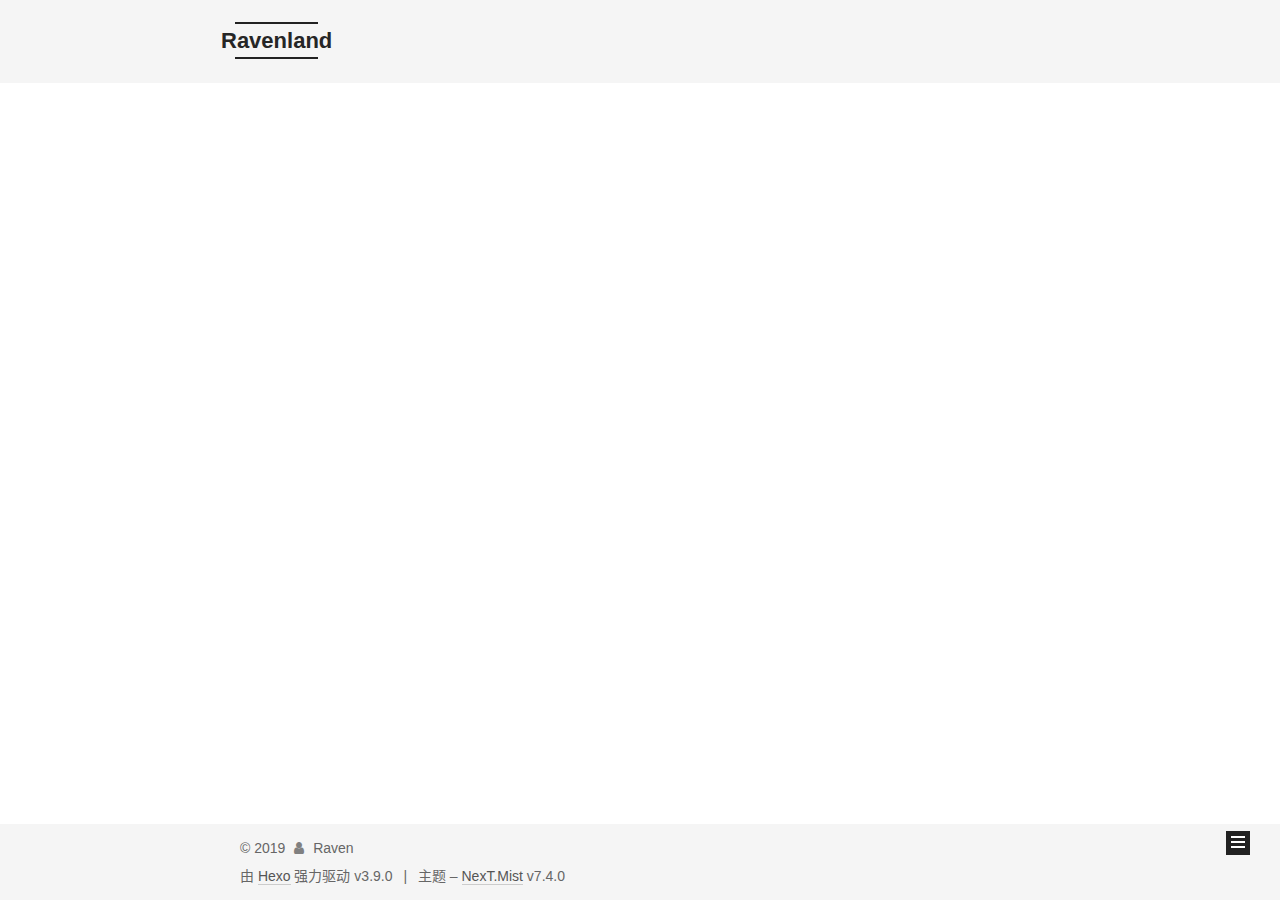
<file: tags/WSL/index.html>
<!DOCTYPE html>





<html lang="zh-CN">
<head>
  <meta charset="UTF-8">
<meta name="viewport" content="width=device-width, initial-scale=1, maximum-scale=2">
<meta name="theme-color" content="#222">
<meta name="generator" content="Hexo 3.9.0">
  <link rel="apple-touch-icon" sizes="180x180" href="/images/apple-touch-icon-next.png?v=7.4.0">
  <link rel="icon" type="image/png" sizes="32x32" href="/images/favicon-32x32-next.png?v=7.4.0">
  <link rel="icon" type="image/png" sizes="16x16" href="/images/favicon-16x16-next.png?v=7.4.0">
  <link rel="mask-icon" href="/images/logo.svg?v=7.4.0" color="#222">

<link rel="stylesheet" href="/css/main.css?v=7.4.0">


<link rel="stylesheet" href="/lib/font-awesome/css/font-awesome.min.css?v=4.7.0">


<script id="hexo-configurations">
  var NexT = window.NexT || {};
  var CONFIG = {
    root: '/',
    scheme: 'Mist',
    version: '7.4.0',
    exturl: false,
    sidebar: {"position":"right","display":"always","offset":12,"onmobile":false},
    copycode: {"enable":false,"show_result":false,"style":null},
    back2top: {"enable":true,"sidebar":false,"scrollpercent":false},
    bookmark: {"enable":false,"save":"auto"},
    fancybox: false,
    mediumzoom: false,
    lazyload: false,
    pangu: false,
    algolia: {
      appID: '',
      apiKey: '',
      indexName: '',
      hits: {"per_page":10},
      labels: {"input_placeholder":"Search for Posts","hits_empty":"We didn't find any results for the search: ${query}","hits_stats":"${hits} results found in ${time} ms"}
    },
    localsearch: {"enable":false,"trigger":"auto","top_n_per_article":1,"unescape":false,"preload":false},
    path: '',
    motion: {"enable":true,"async":false,"transition":{"post_block":"fadeIn","post_header":"slideDownIn","post_body":"slideDownIn","coll_header":"slideLeftIn","sidebar":"slideUpIn"}},
    translation: {
      copy_button: '复制',
      copy_success: '复制成功',
      copy_failure: '复制失败'
    },
    sidebarPadding: 40
  };
</script>

  <meta name="description" content="The stars, my destination.">
<meta property="og:type" content="website">
<meta property="og:title" content="Ravenland">
<meta property="og:url" content="http://yoursite.com/tags/WSL/index.html">
<meta property="og:site_name" content="Ravenland">
<meta property="og:description" content="The stars, my destination.">
<meta property="og:locale" content="zh-CN">
<meta name="twitter:card" content="summary">
<meta name="twitter:title" content="Ravenland">
<meta name="twitter:description" content="The stars, my destination.">
  <link rel="canonical" href="http://yoursite.com/tags/WSL/">


<script id="page-configurations">
  // https://hexo.io/docs/variables.html
  CONFIG.page = {
    sidebar: "",
    isHome: false,
    isPost: false,
    isPage: false,
    isArchive: false
  };
</script>

  <title>标签: WSL | Ravenland</title>
  








  <noscript>
  <style>
  .use-motion .brand,
  .use-motion .menu-item,
  .sidebar-inner,
  .use-motion .post-block,
  .use-motion .pagination,
  .use-motion .comments,
  .use-motion .post-header,
  .use-motion .post-body,
  .use-motion .collection-header { opacity: initial; }

  .use-motion .logo,
  .use-motion .site-title,
  .use-motion .site-subtitle {
    opacity: initial;
    top: initial;
  }

  .use-motion .logo-line-before i { left: initial; }
  .use-motion .logo-line-after i { right: initial; }
  </style>
</noscript>

</head>

<body itemscope itemtype="http://schema.org/WebPage" lang="zh-CN">
  <div class="container use-motion">
    <div class="headband"></div>

    <header id="header" class="header" itemscope itemtype="http://schema.org/WPHeader">
      <div class="header-inner"><div class="site-brand-container">
  <div class="site-meta">

    <div>
      <a href="/" class="brand" rel="start">
        <span class="logo-line-before"><i></i></span>
        <span class="site-title">Ravenland</span>
        <span class="logo-line-after"><i></i></span>
      </a>
    </div>
  </div>

  <div class="site-nav-toggle">
    <button aria-label="切换导航栏">
      <span class="btn-bar"></span>
      <span class="btn-bar"></span>
      <span class="btn-bar"></span>
    </button>
  </div>
</div>


<nav class="site-nav">
  
  <ul id="menu" class="menu">
      
      
      
        
        <li class="menu-item menu-item-home">
      
    

    <a href="/" rel="section"><i class="menu-item-icon fa fa-fw fa-home"></i> <br>首页</a>

  </li>
      
      
      
        
        <li class="menu-item menu-item-archives">
      
    

    <a href="/archives/" rel="section"><i class="menu-item-icon fa fa-fw fa-archive"></i> <br>归档</a>

  </li>
  </ul>

    

    
    
      
      
    
      
      
    
    

  

</nav>
</div>
    </header>

    
  <div class="back-to-top">
    <i class="fa fa-arrow-up"></i>
    <span>0%</span>
  </div>


    <main id="main" class="main">
      <div class="main-inner">
        <div class="content-wrap">
          <div id="content" class="content">
            

  
  
  
  <div class="post-block tag">
    <div id="posts" class="posts-collapse">
      <div class="collection-title">
        <h1 class="collection-header">WSL<small>标签</small>
        </h1>
      </div>

      

  
  

  
    
    <div class="collection-year">
      <h1 class="collection-header">2019</h1>
    </div>
  

  <article itemscope itemtype="http://schema.org/Article">
    <header class="post-header">

      <h2 class="post-title">
        
          <a class="post-title-link" href="/2019/08/18/configure_WSL_with_terminus/" itemprop="url">
            <span itemprop="name">configure WSL</span>
          </a>
        
      </h2>

      <div class="post-meta">
        <time class="post-time" itemprop="dateCreated"
              datetime="2019-08-18T19:31:41+08:00"
              content="2019-08-18">
          08-18
        </time>
      </div>

    </header>
  </article>



    </div>
  </div>
  
  
  

  



          </div>
          

        </div>
          
  
  <div class="sidebar-toggle">
    <div class="sidebar-toggle-line-wrap">
      <span class="sidebar-toggle-line sidebar-toggle-line-first"></span>
      <span class="sidebar-toggle-line sidebar-toggle-line-middle"></span>
      <span class="sidebar-toggle-line sidebar-toggle-line-last"></span>
    </div>
  </div>

  <aside class="sidebar">
    <div class="sidebar-inner">

      <ul class="sidebar-nav motion-element">
        <li class="sidebar-nav-toc">
          文章目录
        </li>
        <li class="sidebar-nav-overview">
          站点概览
        </li>
      </ul>

      <!--noindex-->
      <div class="post-toc-wrap sidebar-panel">
      </div>
      <!--/noindex-->

      <div class="site-overview-wrap sidebar-panel">
        <div class="site-author motion-element" itemprop="author" itemscope itemtype="http://schema.org/Person">
  <p class="site-author-name" itemprop="name">Raven</p>
  <div class="site-description" itemprop="description">The stars, my destination.</div>
</div>
  <nav class="site-state motion-element">
      <div class="site-state-item site-state-posts">
        
          <a href="/archives/">
        
          <span class="site-state-item-count">4</span>
          <span class="site-state-item-name">日志</span>
        </a>
      </div>
    
      
      
      <div class="site-state-item site-state-tags">
        
        <span class="site-state-item-count">5</span>
        <span class="site-state-item-name">标签</span>
        
      </div>
    
  </nav>
  <div class="links-of-author motion-element">
      <span class="links-of-author-item">
      
      
        
      
      
        
      
        <a href="https://github.com/Raven013" title="GitHub &rarr; https://github.com/Raven013" rel="noopener" target="_blank"><i class="fa fa-fw fa-github"></i>GitHub</a>
      </span>
    
  </div>



      </div>

    </div>
  </aside>
  <div id="sidebar-dimmer"></div>


      </div>
    </main>

    <footer id="footer" class="footer">
      <div class="footer-inner">
        <div class="copyright">&copy; <span itemprop="copyrightYear">2019</span>
  <span class="with-love" id="animate">
    <i class="fa fa-user"></i>
  </span>
  <span class="author" itemprop="copyrightHolder">Raven</span>
</div>
  <div class="powered-by">由 <a href="https://hexo.io" class="theme-link" rel="noopener" target="_blank">Hexo</a> 强力驱动 v3.9.0</div>
  <span class="post-meta-divider">|</span>
  <div class="theme-info">主题 – <a href="https://theme-next.org" class="theme-link" rel="noopener" target="_blank">NexT.Mist</a> v7.4.0</div>

        












        
      </div>
    </footer>
  </div>

  


  <script src="/lib/anime.min.js?v=3.1.0"></script>
  <script src="/lib/velocity/velocity.min.js?v=1.2.1"></script>
  <script src="/lib/velocity/velocity.ui.min.js?v=1.2.1"></script>
<script src="/js/utils.js?v=7.4.0"></script><script src="/js/motion.js?v=7.4.0"></script>
<script src="/js/schemes/muse.js?v=7.4.0"></script>

<script src="/js/next-boot.js?v=7.4.0"></script>



  





















  

  

  

</body>
</html>
</file>
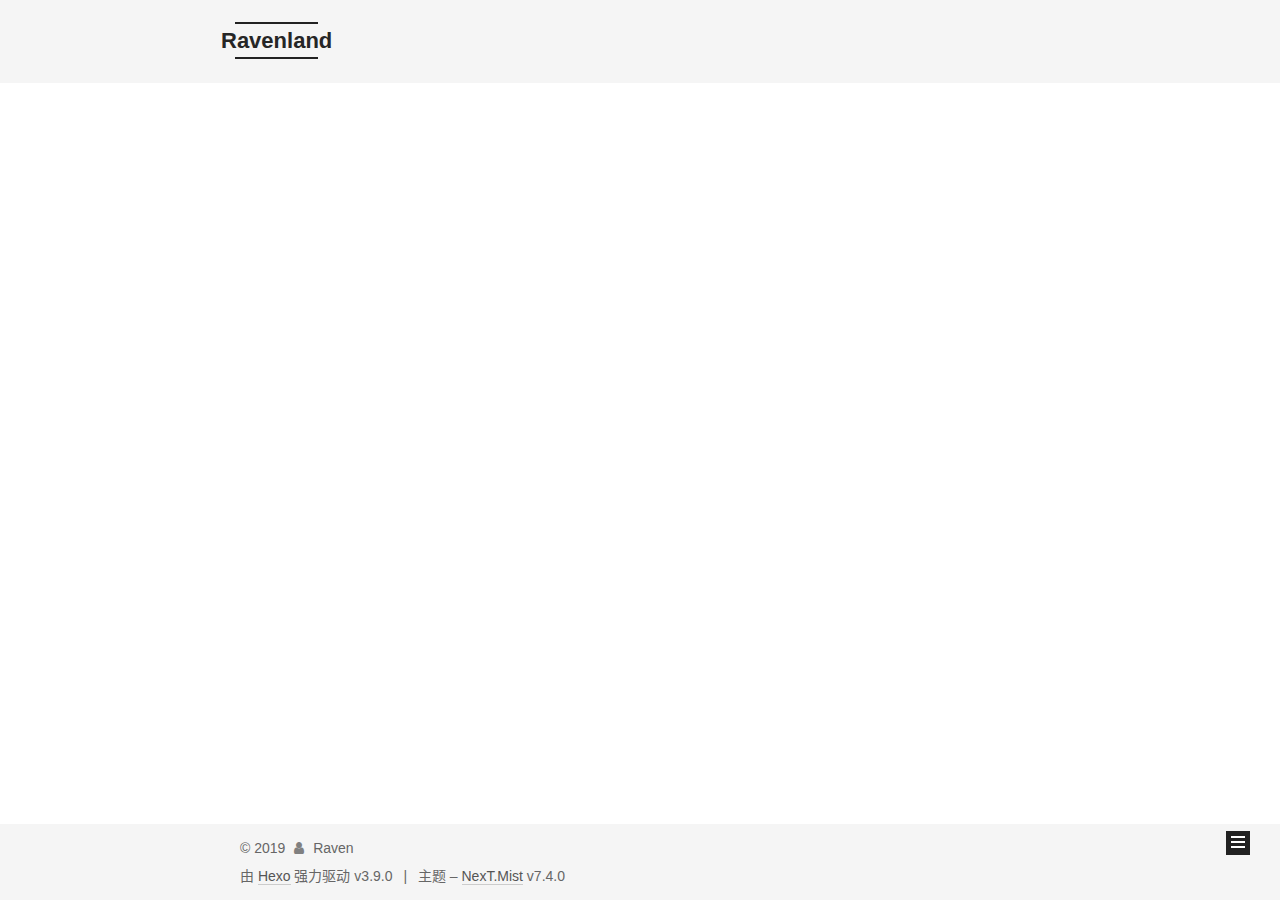
<file: tags/网站搭建/index.html>
<!DOCTYPE html>





<html lang="zh-CN">
<head>
  <meta charset="UTF-8">
<meta name="viewport" content="width=device-width, initial-scale=1, maximum-scale=2">
<meta name="theme-color" content="#222">
<meta name="generator" content="Hexo 3.9.0">
  <link rel="apple-touch-icon" sizes="180x180" href="/images/apple-touch-icon-next.png?v=7.4.0">
  <link rel="icon" type="image/png" sizes="32x32" href="/images/favicon-32x32-next.png?v=7.4.0">
  <link rel="icon" type="image/png" sizes="16x16" href="/images/favicon-16x16-next.png?v=7.4.0">
  <link rel="mask-icon" href="/images/logo.svg?v=7.4.0" color="#222">

<link rel="stylesheet" href="/css/main.css?v=7.4.0">


<link rel="stylesheet" href="/lib/font-awesome/css/font-awesome.min.css?v=4.7.0">


<script id="hexo-configurations">
  var NexT = window.NexT || {};
  var CONFIG = {
    root: '/',
    scheme: 'Mist',
    version: '7.4.0',
    exturl: false,
    sidebar: {"position":"right","display":"always","offset":12,"onmobile":false},
    copycode: {"enable":false,"show_result":false,"style":null},
    back2top: {"enable":true,"sidebar":false,"scrollpercent":false},
    bookmark: {"enable":false,"save":"auto"},
    fancybox: false,
    mediumzoom: false,
    lazyload: false,
    pangu: false,
    algolia: {
      appID: '',
      apiKey: '',
      indexName: '',
      hits: {"per_page":10},
      labels: {"input_placeholder":"Search for Posts","hits_empty":"We didn't find any results for the search: ${query}","hits_stats":"${hits} results found in ${time} ms"}
    },
    localsearch: {"enable":false,"trigger":"auto","top_n_per_article":1,"unescape":false,"preload":false},
    path: '',
    motion: {"enable":true,"async":false,"transition":{"post_block":"fadeIn","post_header":"slideDownIn","post_body":"slideDownIn","coll_header":"slideLeftIn","sidebar":"slideUpIn"}},
    translation: {
      copy_button: '复制',
      copy_success: '复制成功',
      copy_failure: '复制失败'
    },
    sidebarPadding: 40
  };
</script>

  <meta name="description" content="The stars, my destination.">
<meta property="og:type" content="website">
<meta property="og:title" content="Ravenland">
<meta property="og:url" content="http://yoursite.com/tags/网站搭建/index.html">
<meta property="og:site_name" content="Ravenland">
<meta property="og:description" content="The stars, my destination.">
<meta property="og:locale" content="zh-CN">
<meta name="twitter:card" content="summary">
<meta name="twitter:title" content="Ravenland">
<meta name="twitter:description" content="The stars, my destination.">
  <link rel="canonical" href="http://yoursite.com/tags/网站搭建/">


<script id="page-configurations">
  // https://hexo.io/docs/variables.html
  CONFIG.page = {
    sidebar: "",
    isHome: false,
    isPost: false,
    isPage: false,
    isArchive: false
  };
</script>

  <title>标签: 网站搭建 | Ravenland</title>
  








  <noscript>
  <style>
  .use-motion .brand,
  .use-motion .menu-item,
  .sidebar-inner,
  .use-motion .post-block,
  .use-motion .pagination,
  .use-motion .comments,
  .use-motion .post-header,
  .use-motion .post-body,
  .use-motion .collection-header { opacity: initial; }

  .use-motion .logo,
  .use-motion .site-title,
  .use-motion .site-subtitle {
    opacity: initial;
    top: initial;
  }

  .use-motion .logo-line-before i { left: initial; }
  .use-motion .logo-line-after i { right: initial; }
  </style>
</noscript>

</head>

<body itemscope itemtype="http://schema.org/WebPage" lang="zh-CN">
  <div class="container use-motion">
    <div class="headband"></div>

    <header id="header" class="header" itemscope itemtype="http://schema.org/WPHeader">
      <div class="header-inner"><div class="site-brand-container">
  <div class="site-meta">

    <div>
      <a href="/" class="brand" rel="start">
        <span class="logo-line-before"><i></i></span>
        <span class="site-title">Ravenland</span>
        <span class="logo-line-after"><i></i></span>
      </a>
    </div>
  </div>

  <div class="site-nav-toggle">
    <button aria-label="切换导航栏">
      <span class="btn-bar"></span>
      <span class="btn-bar"></span>
      <span class="btn-bar"></span>
    </button>
  </div>
</div>


<nav class="site-nav">
  
  <ul id="menu" class="menu">
      
      
      
        
        <li class="menu-item menu-item-home">
      
    

    <a href="/" rel="section"><i class="menu-item-icon fa fa-fw fa-home"></i> <br>首页</a>

  </li>
      
      
      
        
        <li class="menu-item menu-item-archives">
      
    

    <a href="/archives/" rel="section"><i class="menu-item-icon fa fa-fw fa-archive"></i> <br>归档</a>

  </li>
  </ul>

    

    
    
      
      
    
      
      
    
    

  

</nav>
</div>
    </header>

    
  <div class="back-to-top">
    <i class="fa fa-arrow-up"></i>
    <span>0%</span>
  </div>


    <main id="main" class="main">
      <div class="main-inner">
        <div class="content-wrap">
          <div id="content" class="content">
            

  
  
  
  <div class="post-block tag">
    <div id="posts" class="posts-collapse">
      <div class="collection-title">
        <h1 class="collection-header">网站搭建<small>标签</small>
        </h1>
      </div>

      

  
  

  
    
    <div class="collection-year">
      <h1 class="collection-header">2019</h1>
    </div>
  

  <article itemscope itemtype="http://schema.org/Article">
    <header class="post-header">

      <h2 class="post-title">
        
          <a class="post-title-link" href="/2019/08/11/Create-Your-website/" itemprop="url">
            <span itemprop="name">Create-Your-website</span>
          </a>
        
      </h2>

      <div class="post-meta">
        <time class="post-time" itemprop="dateCreated"
              datetime="2019-08-11T19:31:56+08:00"
              content="2019-08-11">
          08-11
        </time>
      </div>

    </header>
  </article>



    </div>
  </div>
  
  
  

  



          </div>
          

        </div>
          
  
  <div class="sidebar-toggle">
    <div class="sidebar-toggle-line-wrap">
      <span class="sidebar-toggle-line sidebar-toggle-line-first"></span>
      <span class="sidebar-toggle-line sidebar-toggle-line-middle"></span>
      <span class="sidebar-toggle-line sidebar-toggle-line-last"></span>
    </div>
  </div>

  <aside class="sidebar">
    <div class="sidebar-inner">

      <ul class="sidebar-nav motion-element">
        <li class="sidebar-nav-toc">
          文章目录
        </li>
        <li class="sidebar-nav-overview">
          站点概览
        </li>
      </ul>

      <!--noindex-->
      <div class="post-toc-wrap sidebar-panel">
      </div>
      <!--/noindex-->

      <div class="site-overview-wrap sidebar-panel">
        <div class="site-author motion-element" itemprop="author" itemscope itemtype="http://schema.org/Person">
  <p class="site-author-name" itemprop="name">Raven</p>
  <div class="site-description" itemprop="description">The stars, my destination.</div>
</div>
  <nav class="site-state motion-element">
      <div class="site-state-item site-state-posts">
        
          <a href="/archives/">
        
          <span class="site-state-item-count">4</span>
          <span class="site-state-item-name">日志</span>
        </a>
      </div>
    
      
      
      <div class="site-state-item site-state-tags">
        
        <span class="site-state-item-count">5</span>
        <span class="site-state-item-name">标签</span>
        
      </div>
    
  </nav>
  <div class="links-of-author motion-element">
      <span class="links-of-author-item">
      
      
        
      
      
        
      
        <a href="https://github.com/Raven013" title="GitHub &rarr; https://github.com/Raven013" rel="noopener" target="_blank"><i class="fa fa-fw fa-github"></i>GitHub</a>
      </span>
    
  </div>



      </div>

    </div>
  </aside>
  <div id="sidebar-dimmer"></div>


      </div>
    </main>

    <footer id="footer" class="footer">
      <div class="footer-inner">
        <div class="copyright">&copy; <span itemprop="copyrightYear">2019</span>
  <span class="with-love" id="animate">
    <i class="fa fa-user"></i>
  </span>
  <span class="author" itemprop="copyrightHolder">Raven</span>
</div>
  <div class="powered-by">由 <a href="https://hexo.io" class="theme-link" rel="noopener" target="_blank">Hexo</a> 强力驱动 v3.9.0</div>
  <span class="post-meta-divider">|</span>
  <div class="theme-info">主题 – <a href="https://theme-next.org" class="theme-link" rel="noopener" target="_blank">NexT.Mist</a> v7.4.0</div>

        












        
      </div>
    </footer>
  </div>

  


  <script src="/lib/anime.min.js?v=3.1.0"></script>
  <script src="/lib/velocity/velocity.min.js?v=1.2.1"></script>
  <script src="/lib/velocity/velocity.ui.min.js?v=1.2.1"></script>
<script src="/js/utils.js?v=7.4.0"></script><script src="/js/motion.js?v=7.4.0"></script>
<script src="/js/schemes/muse.js?v=7.4.0"></script>

<script src="/js/next-boot.js?v=7.4.0"></script>



  





















  

  

  

</body>
</html>
</file>
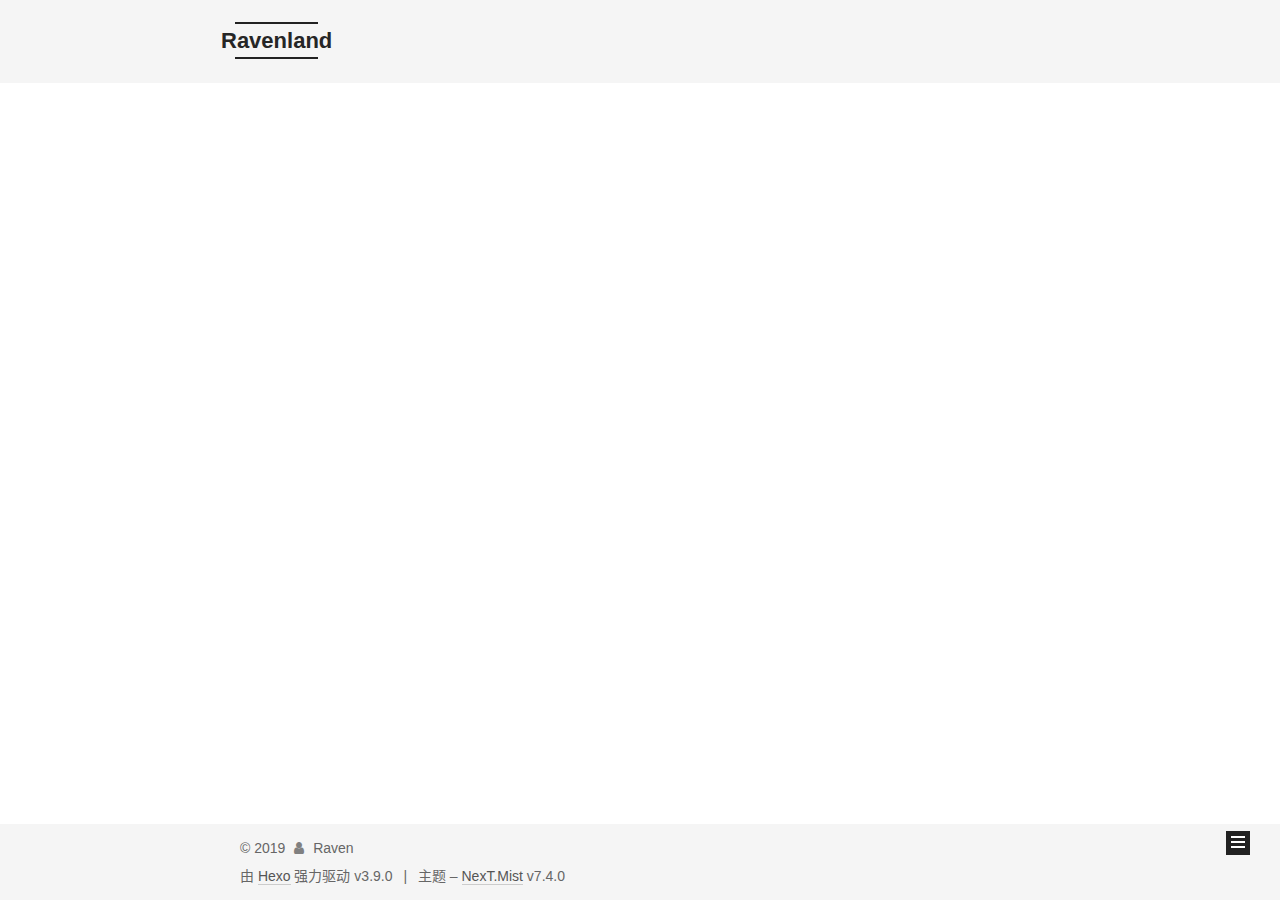
<file: archives/2019/08/index.html>
<!DOCTYPE html>





<html lang="zh-CN">
<head>
  <meta charset="UTF-8">
<meta name="viewport" content="width=device-width, initial-scale=1, maximum-scale=2">
<meta name="theme-color" content="#222">
<meta name="generator" content="Hexo 3.9.0">
  <link rel="apple-touch-icon" sizes="180x180" href="/images/apple-touch-icon-next.png?v=7.4.0">
  <link rel="icon" type="image/png" sizes="32x32" href="/images/favicon-32x32-next.png?v=7.4.0">
  <link rel="icon" type="image/png" sizes="16x16" href="/images/favicon-16x16-next.png?v=7.4.0">
  <link rel="mask-icon" href="/images/logo.svg?v=7.4.0" color="#222">

<link rel="stylesheet" href="/css/main.css?v=7.4.0">


<link rel="stylesheet" href="/lib/font-awesome/css/font-awesome.min.css?v=4.7.0">


<script id="hexo-configurations">
  var NexT = window.NexT || {};
  var CONFIG = {
    root: '/',
    scheme: 'Mist',
    version: '7.4.0',
    exturl: false,
    sidebar: {"position":"right","display":"always","offset":12,"onmobile":false},
    copycode: {"enable":false,"show_result":false,"style":null},
    back2top: {"enable":true,"sidebar":false,"scrollpercent":false},
    bookmark: {"enable":false,"save":"auto"},
    fancybox: false,
    mediumzoom: false,
    lazyload: false,
    pangu: false,
    algolia: {
      appID: '',
      apiKey: '',
      indexName: '',
      hits: {"per_page":10},
      labels: {"input_placeholder":"Search for Posts","hits_empty":"We didn't find any results for the search: ${query}","hits_stats":"${hits} results found in ${time} ms"}
    },
    localsearch: {"enable":false,"trigger":"auto","top_n_per_article":1,"unescape":false,"preload":false},
    path: '',
    motion: {"enable":true,"async":false,"transition":{"post_block":"fadeIn","post_header":"slideDownIn","post_body":"slideDownIn","coll_header":"slideLeftIn","sidebar":"slideUpIn"}},
    translation: {
      copy_button: '复制',
      copy_success: '复制成功',
      copy_failure: '复制失败'
    },
    sidebarPadding: 40
  };
</script>

  <meta name="description" content="The stars, my destination.">
<meta property="og:type" content="website">
<meta property="og:title" content="Ravenland">
<meta property="og:url" content="http://yoursite.com/archives/2019/08/index.html">
<meta property="og:site_name" content="Ravenland">
<meta property="og:description" content="The stars, my destination.">
<meta property="og:locale" content="zh-CN">
<meta name="twitter:card" content="summary">
<meta name="twitter:title" content="Ravenland">
<meta name="twitter:description" content="The stars, my destination.">
  <link rel="canonical" href="http://yoursite.com/archives/2019/08/">


<script id="page-configurations">
  // https://hexo.io/docs/variables.html
  CONFIG.page = {
    sidebar: "",
    isHome: false,
    isPost: false,
    isPage: false,
    isArchive: true
  };
</script>

  <title>归档 | Ravenland</title>
  








  <noscript>
  <style>
  .use-motion .brand,
  .use-motion .menu-item,
  .sidebar-inner,
  .use-motion .post-block,
  .use-motion .pagination,
  .use-motion .comments,
  .use-motion .post-header,
  .use-motion .post-body,
  .use-motion .collection-header { opacity: initial; }

  .use-motion .logo,
  .use-motion .site-title,
  .use-motion .site-subtitle {
    opacity: initial;
    top: initial;
  }

  .use-motion .logo-line-before i { left: initial; }
  .use-motion .logo-line-after i { right: initial; }
  </style>
</noscript>

</head>

<body itemscope itemtype="http://schema.org/WebPage" lang="zh-CN">
  <div class="container use-motion">
    <div class="headband"></div>

    <header id="header" class="header" itemscope itemtype="http://schema.org/WPHeader">
      <div class="header-inner"><div class="site-brand-container">
  <div class="site-meta">

    <div>
      <a href="/" class="brand" rel="start">
        <span class="logo-line-before"><i></i></span>
        <span class="site-title">Ravenland</span>
        <span class="logo-line-after"><i></i></span>
      </a>
    </div>
  </div>

  <div class="site-nav-toggle">
    <button aria-label="切换导航栏">
      <span class="btn-bar"></span>
      <span class="btn-bar"></span>
      <span class="btn-bar"></span>
    </button>
  </div>
</div>


<nav class="site-nav">
  
  <ul id="menu" class="menu">
      
      
      
        
        <li class="menu-item menu-item-home">
      
    

    <a href="/" rel="section"><i class="menu-item-icon fa fa-fw fa-home"></i> <br>首页</a>

  </li>
      
      
      
        
        <li class="menu-item menu-item-archives">
      
    

    <a href="/archives/" rel="section"><i class="menu-item-icon fa fa-fw fa-archive"></i> <br>归档</a>

  </li>
  </ul>

    

    
    
      
      
    
      
      
    
    

  

</nav>
</div>
    </header>

    
  <div class="back-to-top">
    <i class="fa fa-arrow-up"></i>
    <span>0%</span>
  </div>


    <main id="main" class="main">
      <div class="main-inner">
        <div class="content-wrap">
          <div id="content" class="content">
            

  
  
  
  <div class="post-block archive">
    <div id="posts" class="posts-collapse">
      <div class="collection-title">
        
        
        
          
        
        <span class="collection-header">嗯..! 目前共计 4 篇日志。 继续努力。</span>
      </div>
      

      

  
  

  
    
    <div class="collection-year">
      <h1 class="collection-header">2019</h1>
    </div>
  

  <article itemscope itemtype="http://schema.org/Article">
    <header class="post-header">

      <h2 class="post-title">
        
          <a class="post-title-link" href="/2019/08/18/configure_WSL_with_terminus/" itemprop="url">
            <span itemprop="name">configure WSL</span>
          </a>
        
      </h2>

      <div class="post-meta">
        <time class="post-time" itemprop="dateCreated"
              datetime="2019-08-18T19:31:41+08:00"
              content="2019-08-18">
          08-18
        </time>
      </div>

    </header>
  </article>



  
  

  

  <article itemscope itemtype="http://schema.org/Article">
    <header class="post-header">

      <h2 class="post-title">
        
          <a class="post-title-link" href="/2019/08/16/InternRetro/" itemprop="url">
            <span itemprop="name">InternRetro</span>
          </a>
        
      </h2>

      <div class="post-meta">
        <time class="post-time" itemprop="dateCreated"
              datetime="2019-08-16T09:32:07+08:00"
              content="2019-08-16">
          08-16
        </time>
      </div>

    </header>
  </article>



  
  

  

  <article itemscope itemtype="http://schema.org/Article">
    <header class="post-header">

      <h2 class="post-title">
        
          <a class="post-title-link" href="/2019/08/13/UseGit_01/" itemprop="url">
            <span itemprop="name">UseGit系列:01-Git基础入门</span>
          </a>
        
      </h2>

      <div class="post-meta">
        <time class="post-time" itemprop="dateCreated"
              datetime="2019-08-13T15:39:03+08:00"
              content="2019-08-13">
          08-13
        </time>
      </div>

    </header>
  </article>



  
  

  

  <article itemscope itemtype="http://schema.org/Article">
    <header class="post-header">

      <h2 class="post-title">
        
          <a class="post-title-link" href="/2019/08/11/Create-Your-website/" itemprop="url">
            <span itemprop="name">Create-Your-website</span>
          </a>
        
      </h2>

      <div class="post-meta">
        <time class="post-time" itemprop="dateCreated"
              datetime="2019-08-11T19:31:56+08:00"
              content="2019-08-11">
          08-11
        </time>
      </div>

    </header>
  </article>




    </div>
  </div>
  
  
  

  



          </div>
          

        </div>
          
  
  <div class="sidebar-toggle">
    <div class="sidebar-toggle-line-wrap">
      <span class="sidebar-toggle-line sidebar-toggle-line-first"></span>
      <span class="sidebar-toggle-line sidebar-toggle-line-middle"></span>
      <span class="sidebar-toggle-line sidebar-toggle-line-last"></span>
    </div>
  </div>

  <aside class="sidebar">
    <div class="sidebar-inner">

      <ul class="sidebar-nav motion-element">
        <li class="sidebar-nav-toc">
          文章目录
        </li>
        <li class="sidebar-nav-overview">
          站点概览
        </li>
      </ul>

      <!--noindex-->
      <div class="post-toc-wrap sidebar-panel">
      </div>
      <!--/noindex-->

      <div class="site-overview-wrap sidebar-panel">
        <div class="site-author motion-element" itemprop="author" itemscope itemtype="http://schema.org/Person">
  <p class="site-author-name" itemprop="name">Raven</p>
  <div class="site-description" itemprop="description">The stars, my destination.</div>
</div>
  <nav class="site-state motion-element">
      <div class="site-state-item site-state-posts">
        
          <a href="/archives/">
        
          <span class="site-state-item-count">4</span>
          <span class="site-state-item-name">日志</span>
        </a>
      </div>
    
      
      
      <div class="site-state-item site-state-tags">
        
        <span class="site-state-item-count">5</span>
        <span class="site-state-item-name">标签</span>
        
      </div>
    
  </nav>
  <div class="links-of-author motion-element">
      <span class="links-of-author-item">
      
      
        
      
      
        
      
        <a href="https://github.com/Raven013" title="GitHub &rarr; https://github.com/Raven013" rel="noopener" target="_blank"><i class="fa fa-fw fa-github"></i>GitHub</a>
      </span>
    
  </div>



      </div>

    </div>
  </aside>
  <div id="sidebar-dimmer"></div>


      </div>
    </main>

    <footer id="footer" class="footer">
      <div class="footer-inner">
        <div class="copyright">&copy; <span itemprop="copyrightYear">2019</span>
  <span class="with-love" id="animate">
    <i class="fa fa-user"></i>
  </span>
  <span class="author" itemprop="copyrightHolder">Raven</span>
</div>
  <div class="powered-by">由 <a href="https://hexo.io" class="theme-link" rel="noopener" target="_blank">Hexo</a> 强力驱动 v3.9.0</div>
  <span class="post-meta-divider">|</span>
  <div class="theme-info">主题 – <a href="https://theme-next.org" class="theme-link" rel="noopener" target="_blank">NexT.Mist</a> v7.4.0</div>

        












        
      </div>
    </footer>
  </div>

  


  <script src="/lib/anime.min.js?v=3.1.0"></script>
  <script src="/lib/velocity/velocity.min.js?v=1.2.1"></script>
  <script src="/lib/velocity/velocity.ui.min.js?v=1.2.1"></script>
<script src="/js/utils.js?v=7.4.0"></script><script src="/js/motion.js?v=7.4.0"></script>
<script src="/js/schemes/muse.js?v=7.4.0"></script>

<script src="/js/next-boot.js?v=7.4.0"></script>



  





















  

  

  

</body>
</html>
</file>
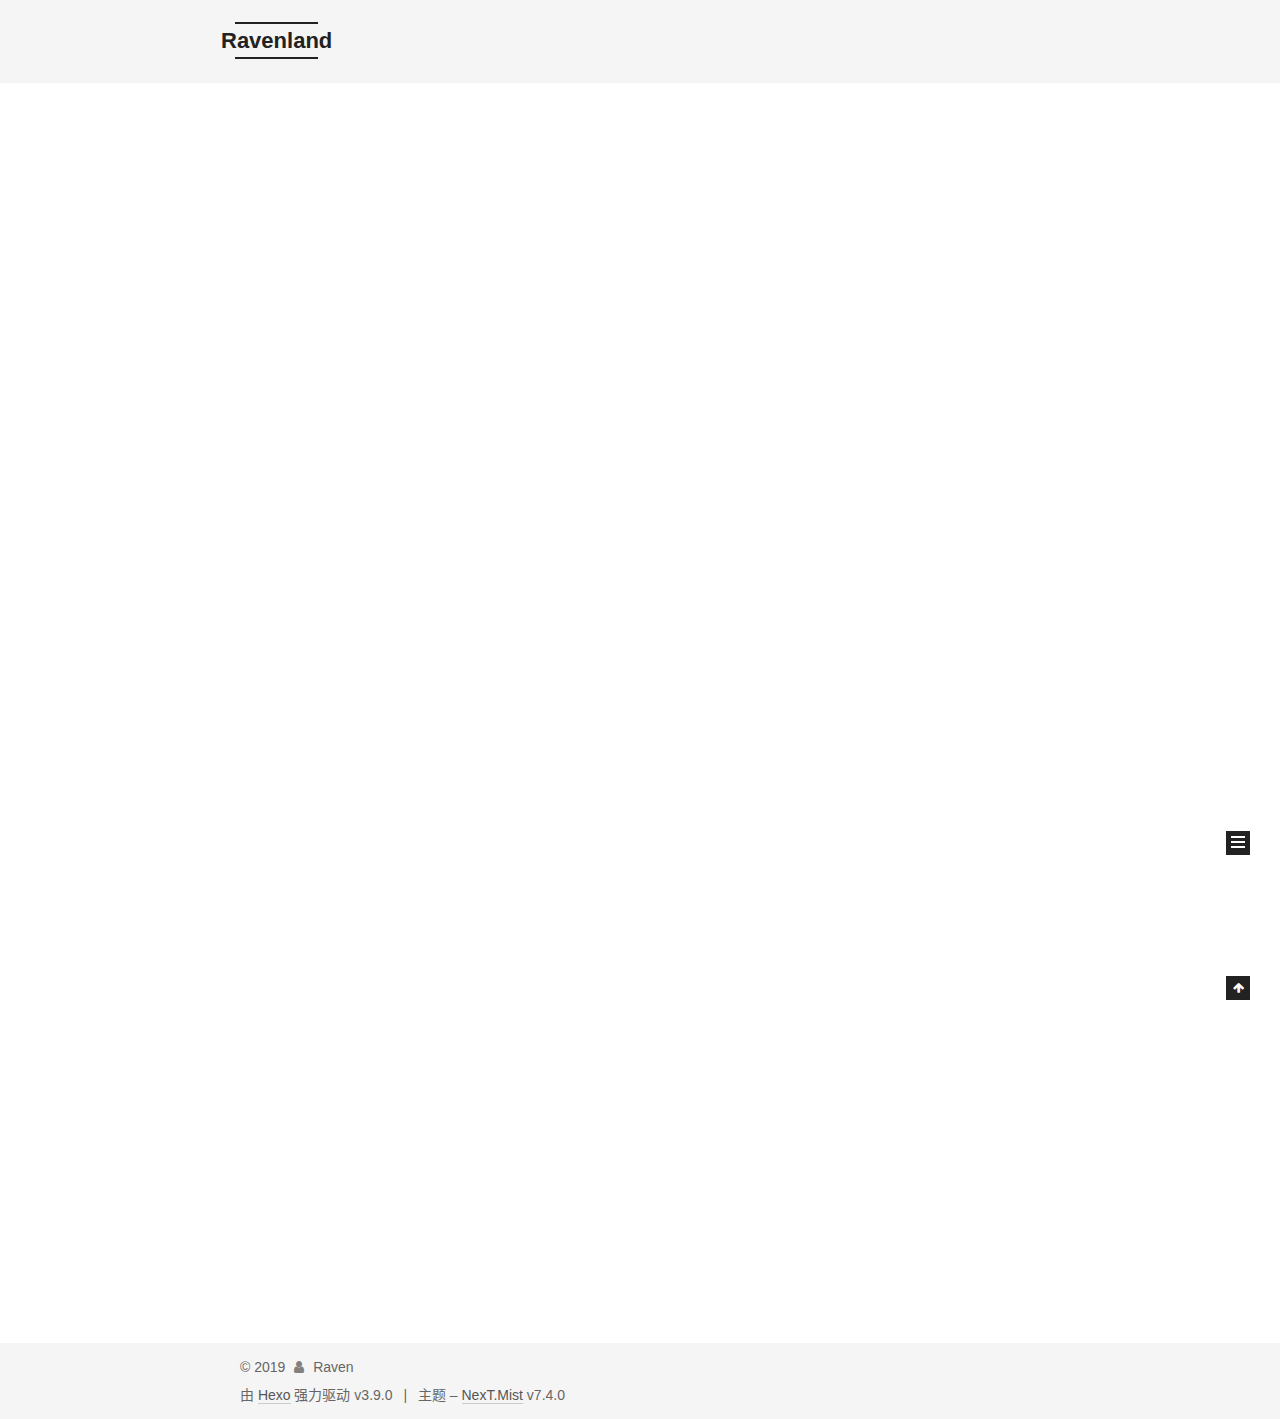
<file: 2019/08/11/Create-Your-website/index.html>
<!DOCTYPE html>





<html lang="zh-CN">
<head>
  <meta charset="UTF-8">
<meta name="viewport" content="width=device-width, initial-scale=1, maximum-scale=2">
<meta name="theme-color" content="#222">
<meta name="generator" content="Hexo 3.9.0">
  <link rel="apple-touch-icon" sizes="180x180" href="/images/apple-touch-icon-next.png?v=7.4.0">
  <link rel="icon" type="image/png" sizes="32x32" href="/images/favicon-32x32-next.png?v=7.4.0">
  <link rel="icon" type="image/png" sizes="16x16" href="/images/favicon-16x16-next.png?v=7.4.0">
  <link rel="mask-icon" href="/images/logo.svg?v=7.4.0" color="#222">

<link rel="stylesheet" href="/css/main.css?v=7.4.0">


<link rel="stylesheet" href="/lib/font-awesome/css/font-awesome.min.css?v=4.7.0">


<script id="hexo-configurations">
  var NexT = window.NexT || {};
  var CONFIG = {
    root: '/',
    scheme: 'Mist',
    version: '7.4.0',
    exturl: false,
    sidebar: {"position":"right","display":"always","offset":12,"onmobile":false},
    copycode: {"enable":false,"show_result":false,"style":null},
    back2top: {"enable":true,"sidebar":false,"scrollpercent":false},
    bookmark: {"enable":false,"save":"auto"},
    fancybox: false,
    mediumzoom: false,
    lazyload: false,
    pangu: false,
    algolia: {
      appID: '',
      apiKey: '',
      indexName: '',
      hits: {"per_page":10},
      labels: {"input_placeholder":"Search for Posts","hits_empty":"We didn't find any results for the search: ${query}","hits_stats":"${hits} results found in ${time} ms"}
    },
    localsearch: {"enable":false,"trigger":"auto","top_n_per_article":1,"unescape":false,"preload":false},
    path: '',
    motion: {"enable":true,"async":false,"transition":{"post_block":"fadeIn","post_header":"slideDownIn","post_body":"slideDownIn","coll_header":"slideLeftIn","sidebar":"slideUpIn"}},
    translation: {
      copy_button: '复制',
      copy_success: '复制成功',
      copy_failure: '复制失败'
    },
    sidebarPadding: 40
  };
</script>

  <meta name="description" content="利用GitHub Page + Hexo 完成个人网站的搭建。利用Git工具完成hexo源文件的同步。学习Git的使用。 Future Improvements:  利用脚本/插件/CICD自动部署与同步。 熟悉Hexo Theme的使用，完成自定义优化； 基于Next主题进一步DIY。 了解git的使用与子模块的使用，便于更新主题。（Optional）  大致流程：  拥有一个Github账号。">
<meta name="keywords" content="网站搭建">
<meta property="og:type" content="article">
<meta property="og:title" content="Create-Your-website">
<meta property="og:url" content="http://yoursite.com/2019/08/11/Create-Your-website/index.html">
<meta property="og:site_name" content="Ravenland">
<meta property="og:description" content="利用GitHub Page + Hexo 完成个人网站的搭建。利用Git工具完成hexo源文件的同步。学习Git的使用。 Future Improvements:  利用脚本/插件/CICD自动部署与同步。 熟悉Hexo Theme的使用，完成自定义优化； 基于Next主题进一步DIY。 了解git的使用与子模块的使用，便于更新主题。（Optional）  大致流程：  拥有一个Github账号。">
<meta property="og:locale" content="zh-CN">
<meta property="og:updated_time" content="2019-09-01T03:25:54.573Z">
<meta name="twitter:card" content="summary">
<meta name="twitter:title" content="Create-Your-website">
<meta name="twitter:description" content="利用GitHub Page + Hexo 完成个人网站的搭建。利用Git工具完成hexo源文件的同步。学习Git的使用。 Future Improvements:  利用脚本/插件/CICD自动部署与同步。 熟悉Hexo Theme的使用，完成自定义优化； 基于Next主题进一步DIY。 了解git的使用与子模块的使用，便于更新主题。（Optional）  大致流程：  拥有一个Github账号。">
  <link rel="canonical" href="http://yoursite.com/2019/08/11/Create-Your-website/">


<script id="page-configurations">
  // https://hexo.io/docs/variables.html
  CONFIG.page = {
    sidebar: "",
    isHome: false,
    isPost: true,
    isPage: false,
    isArchive: false
  };
</script>

  <title>Create-Your-website | Ravenland</title>
  








  <noscript>
  <style>
  .use-motion .brand,
  .use-motion .menu-item,
  .sidebar-inner,
  .use-motion .post-block,
  .use-motion .pagination,
  .use-motion .comments,
  .use-motion .post-header,
  .use-motion .post-body,
  .use-motion .collection-header { opacity: initial; }

  .use-motion .logo,
  .use-motion .site-title,
  .use-motion .site-subtitle {
    opacity: initial;
    top: initial;
  }

  .use-motion .logo-line-before i { left: initial; }
  .use-motion .logo-line-after i { right: initial; }
  </style>
</noscript>

</head>

<body itemscope itemtype="http://schema.org/WebPage" lang="zh-CN">
  <div class="container use-motion">
    <div class="headband"></div>

    <header id="header" class="header" itemscope itemtype="http://schema.org/WPHeader">
      <div class="header-inner"><div class="site-brand-container">
  <div class="site-meta">

    <div>
      <a href="/" class="brand" rel="start">
        <span class="logo-line-before"><i></i></span>
        <span class="site-title">Ravenland</span>
        <span class="logo-line-after"><i></i></span>
      </a>
    </div>
  </div>

  <div class="site-nav-toggle">
    <button aria-label="切换导航栏">
      <span class="btn-bar"></span>
      <span class="btn-bar"></span>
      <span class="btn-bar"></span>
    </button>
  </div>
</div>


<nav class="site-nav">
  
  <ul id="menu" class="menu">
      
      
      
        
        <li class="menu-item menu-item-home">
      
    

    <a href="/" rel="section"><i class="menu-item-icon fa fa-fw fa-home"></i> <br>首页</a>

  </li>
      
      
      
        
        <li class="menu-item menu-item-archives">
      
    

    <a href="/archives/" rel="section"><i class="menu-item-icon fa fa-fw fa-archive"></i> <br>归档</a>

  </li>
  </ul>

    

</nav>
</div>
    </header>

    
  <div class="back-to-top">
    <i class="fa fa-arrow-up"></i>
    <span>0%</span>
  </div>


    <main id="main" class="main">
      <div class="main-inner">
        <div class="content-wrap">
          <div id="content" class="content">
            

  <div id="posts" class="posts-expand">
      <article itemscope itemtype="http://schema.org/Article">
  
  
  
  <div class="post-block post">
    <link itemprop="mainEntityOfPage" href="http://yoursite.com/2019/08/11/Create-Your-website/">

    <span hidden itemprop="author" itemscope itemtype="http://schema.org/Person">
      <meta itemprop="name" content="Raven">
      <meta itemprop="description" content="The stars, my destination.">
      <meta itemprop="image" content="/images/avatar.gif">
    </span>

    <span hidden itemprop="publisher" itemscope itemtype="http://schema.org/Organization">
      <meta itemprop="name" content="Ravenland">
    </span>
      <header class="post-header">
        <h1 class="post-title" itemprop="name headline">Create-Your-website

          
        </h1>

        <div class="post-meta">
            <span class="post-meta-item">
              <span class="post-meta-item-icon">
                <i class="fa fa-calendar-o"></i>
              </span>
              <span class="post-meta-item-text">发表于</span>

              
                
              

              <time title="创建时间：2019-08-11 19:31:56" itemprop="dateCreated datePublished" datetime="2019-08-11T19:31:56+08:00">2019-08-11</time>
            </span>
          
            

            
              <span class="post-meta-item">
                <span class="post-meta-item-icon">
                  <i class="fa fa-calendar-check-o"></i>
                </span>
                <span class="post-meta-item-text">更新于</span>
                <time title="修改时间：2019-09-01 11:25:54" itemprop="dateModified" datetime="2019-09-01T11:25:54+08:00">2019-09-01</time>
              </span>
            
          

          

        </div>
      </header>

    
    
    
    <div class="post-body" itemprop="articleBody">

      
        <p>利用GitHub Page + Hexo 完成个人网站的搭建。<br>利用Git工具完成hexo源文件的同步。<br>学习Git的使用。</p>
<p>Future Improvements:</p>
<ul>
<li>利用脚本/插件/CICD自动部署与同步。</li>
<li>熟悉Hexo Theme的使用，完成自定义优化； 基于Next主题进一步DIY。</li>
<li>了解git的使用与子模块的使用，便于更新主题。（Optional）</li>
</ul>
<p>大致流程：</p>
<ol>
<li>拥有一个Github账号。</li>
<li>根据ref.1创建github.io，用于网站内容的展示。</li>
<li>根据ref.2（或是自行熟悉git的使用）在hexo本地文件处初始化，设置分支，提交文件。</li>
<li>（Optional &amp;&amp; Important）根据ref.3 学习Git工具的使用</li>
<li>（Optional）作为4的替代，快速熟悉如何利用git push提交代码。</li>
</ol>
<h2 id="Reference"><a href="#Reference" class="headerlink" title="Reference:"></a>Reference:</h2><blockquote>
<ol>
<li>GitHub+Hexo 搭建个人网站详细教程：<a href="https://zhuanlan.zhihu.com/p/26625249" target="_blank" rel="noopener">https://zhuanlan.zhihu.com/p/26625249</a></li>
<li>hexo 博客利用 github 分支同步源文件：<br><a href="https://lulua87.github.io/2017/03/06/hexo_blog_for_github_branch_auto_update/" target="_blank" rel="noopener">https://lulua87.github.io/2017/03/06/hexo_blog_for_github_branch_auto_update/</a></li>
<li>Git中文使用指南：<a href="https://git-scm.com/book/zh/v2" target="_blank" rel="noopener">https://git-scm.com/book/zh/v2</a></li>
<li>git push命令：<a href="https://www.jianshu.com/p/453a56923028" target="_blank" rel="noopener">https://www.jianshu.com/p/453a56923028</a></li>
</ol>
</blockquote>

    </div>

    
    
    
        
      

      <footer class="post-footer">
          
            
          
          <div class="post-tags">
            
              <a href="/tags/网站搭建/" rel="tag"># 网站搭建</a>
            
          </div>
        

        

          <div class="post-nav">
            <div class="post-nav-next post-nav-item">
              
            </div>

            <span class="post-nav-divider"></span>

            <div class="post-nav-prev post-nav-item">
              
                <a href="/2019/08/13/UseGit_01/" rel="prev" title="UseGit系列:01-Git基础入门">
                  UseGit系列:01-Git基础入门 <i class="fa fa-chevron-right"></i>
                </a>
              
            </div>
          </div>
        
      </footer>
    
  </div>
  
  
  
  </article>

  </div>


          </div>
          

        </div>
          
  
  <div class="sidebar-toggle">
    <div class="sidebar-toggle-line-wrap">
      <span class="sidebar-toggle-line sidebar-toggle-line-first"></span>
      <span class="sidebar-toggle-line sidebar-toggle-line-middle"></span>
      <span class="sidebar-toggle-line sidebar-toggle-line-last"></span>
    </div>
  </div>

  <aside class="sidebar">
    <div class="sidebar-inner">
        
        
        
        
      

      <ul class="sidebar-nav motion-element">
        <li class="sidebar-nav-toc">
          文章目录
        </li>
        <li class="sidebar-nav-overview">
          站点概览
        </li>
      </ul>

      <!--noindex-->
      <div class="post-toc-wrap sidebar-panel">
          <div class="post-toc motion-element"><ol class="nav"><li class="nav-item nav-level-2"><a class="nav-link" href="#Reference"><span class="nav-number">1.</span> <span class="nav-text">Reference:</span></a></li></ol></div>
        
      </div>
      <!--/noindex-->

      <div class="site-overview-wrap sidebar-panel">
        <div class="site-author motion-element" itemprop="author" itemscope itemtype="http://schema.org/Person">
  <p class="site-author-name" itemprop="name">Raven</p>
  <div class="site-description" itemprop="description">The stars, my destination.</div>
</div>
  <nav class="site-state motion-element">
      <div class="site-state-item site-state-posts">
        
          <a href="/archives/">
        
          <span class="site-state-item-count">4</span>
          <span class="site-state-item-name">日志</span>
        </a>
      </div>
    
      
      
      <div class="site-state-item site-state-tags">
        
        <span class="site-state-item-count">5</span>
        <span class="site-state-item-name">标签</span>
        
      </div>
    
  </nav>
  <div class="links-of-author motion-element">
      <span class="links-of-author-item">
      
      
        
      
      
        
      
        <a href="https://github.com/Raven013" title="GitHub &rarr; https://github.com/Raven013" rel="noopener" target="_blank"><i class="fa fa-fw fa-github"></i>GitHub</a>
      </span>
    
  </div>



      </div>

    </div>
  </aside>
  <div id="sidebar-dimmer"></div>


      </div>
    </main>

    <footer id="footer" class="footer">
      <div class="footer-inner">
        <div class="copyright">&copy; <span itemprop="copyrightYear">2019</span>
  <span class="with-love" id="animate">
    <i class="fa fa-user"></i>
  </span>
  <span class="author" itemprop="copyrightHolder">Raven</span>
</div>
  <div class="powered-by">由 <a href="https://hexo.io" class="theme-link" rel="noopener" target="_blank">Hexo</a> 强力驱动 v3.9.0</div>
  <span class="post-meta-divider">|</span>
  <div class="theme-info">主题 – <a href="https://theme-next.org" class="theme-link" rel="noopener" target="_blank">NexT.Mist</a> v7.4.0</div>

        












        
      </div>
    </footer>
  </div>

  


  <script src="/lib/anime.min.js?v=3.1.0"></script>
  <script src="/lib/velocity/velocity.min.js?v=1.2.1"></script>
  <script src="/lib/velocity/velocity.ui.min.js?v=1.2.1"></script>
<script src="/js/utils.js?v=7.4.0"></script><script src="/js/motion.js?v=7.4.0"></script>
<script src="/js/schemes/muse.js?v=7.4.0"></script>

<script src="/js/next-boot.js?v=7.4.0"></script>



  





















  

  

  

</body>
</html>
</file>
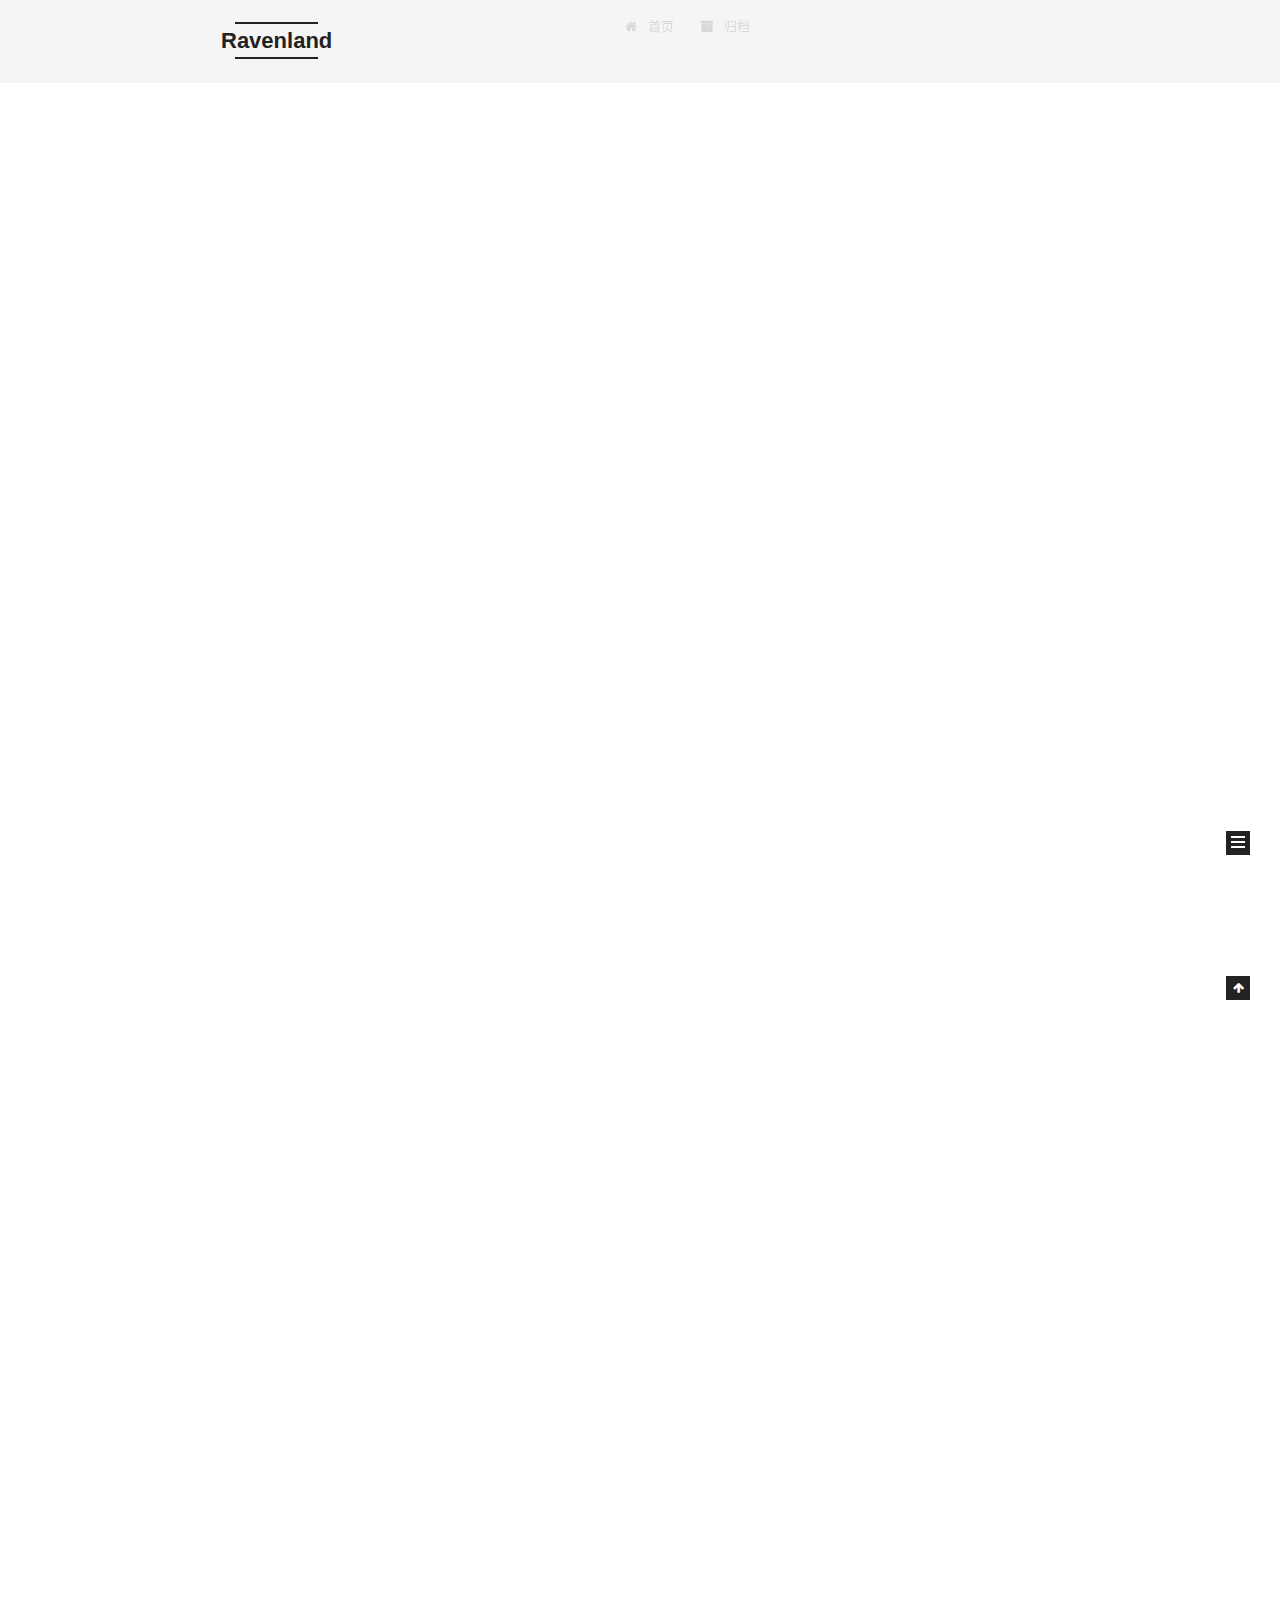
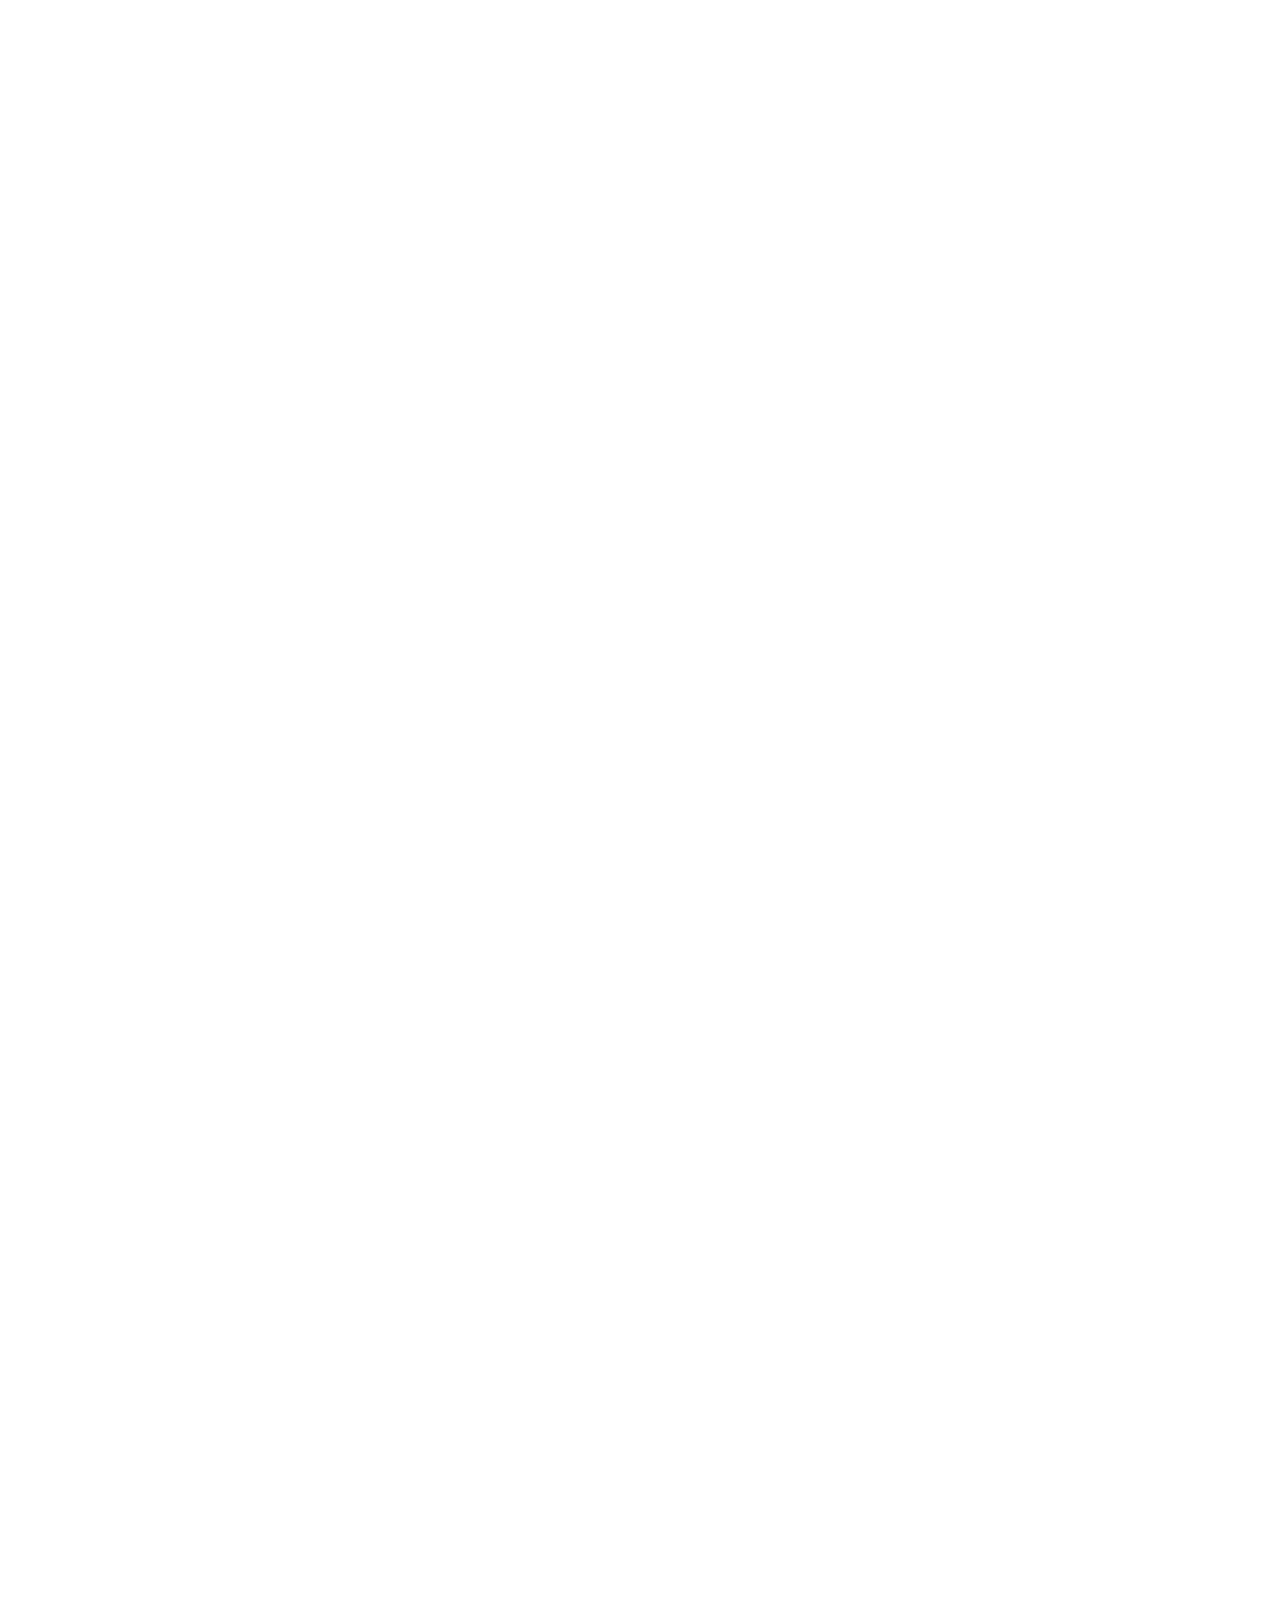
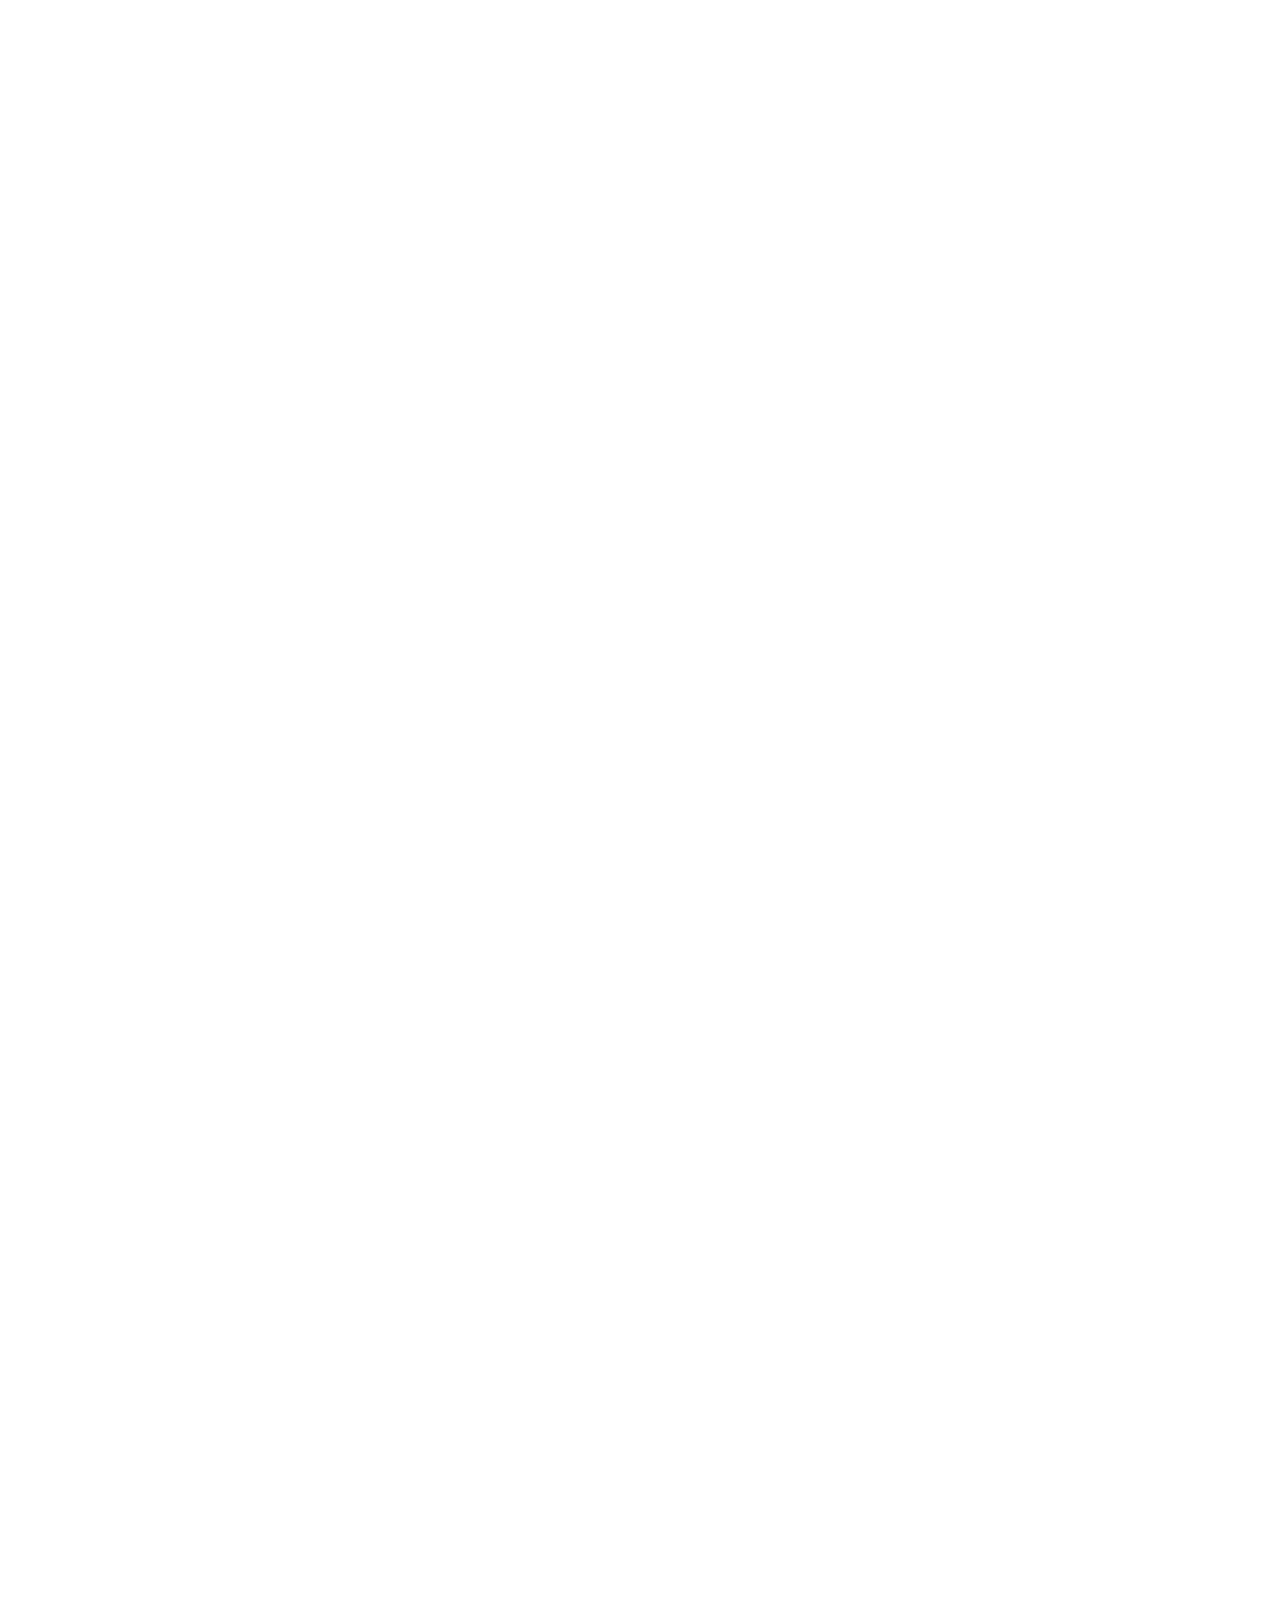
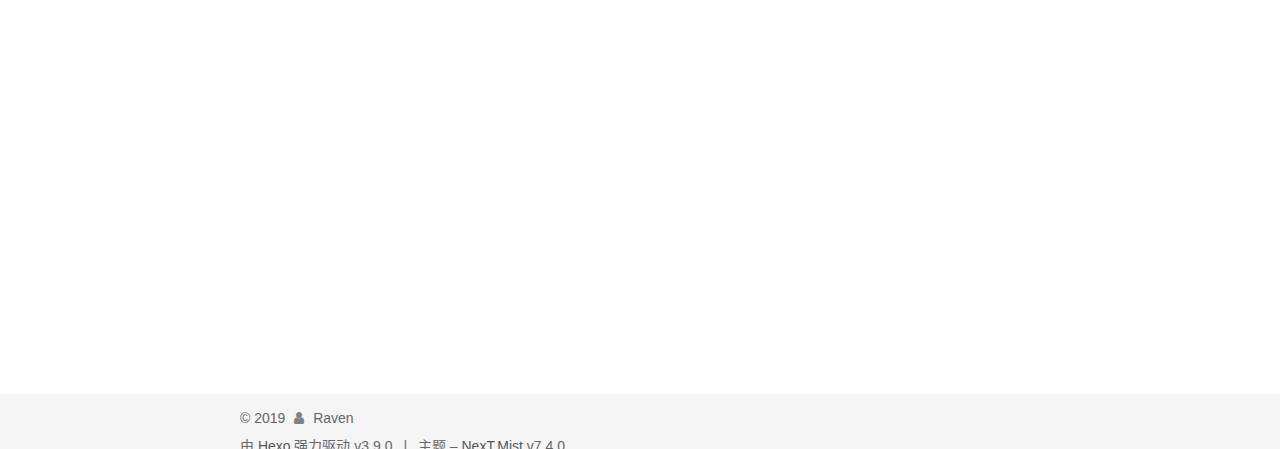
<file: 2019/08/13/UseGit_01/index.html>
<!DOCTYPE html>





<html lang="zh-CN">
<head>
  <meta charset="UTF-8">
<meta name="viewport" content="width=device-width, initial-scale=1, maximum-scale=2">
<meta name="theme-color" content="#222">
<meta name="generator" content="Hexo 3.9.0">
  <link rel="apple-touch-icon" sizes="180x180" href="/images/apple-touch-icon-next.png?v=7.4.0">
  <link rel="icon" type="image/png" sizes="32x32" href="/images/favicon-32x32-next.png?v=7.4.0">
  <link rel="icon" type="image/png" sizes="16x16" href="/images/favicon-16x16-next.png?v=7.4.0">
  <link rel="mask-icon" href="/images/logo.svg?v=7.4.0" color="#222">

<link rel="stylesheet" href="/css/main.css?v=7.4.0">


<link rel="stylesheet" href="/lib/font-awesome/css/font-awesome.min.css?v=4.7.0">


<script id="hexo-configurations">
  var NexT = window.NexT || {};
  var CONFIG = {
    root: '/',
    scheme: 'Mist',
    version: '7.4.0',
    exturl: false,
    sidebar: {"position":"right","display":"always","offset":12,"onmobile":false},
    copycode: {"enable":false,"show_result":false,"style":null},
    back2top: {"enable":true,"sidebar":false,"scrollpercent":false},
    bookmark: {"enable":false,"save":"auto"},
    fancybox: false,
    mediumzoom: false,
    lazyload: false,
    pangu: false,
    algolia: {
      appID: '',
      apiKey: '',
      indexName: '',
      hits: {"per_page":10},
      labels: {"input_placeholder":"Search for Posts","hits_empty":"We didn't find any results for the search: ${query}","hits_stats":"${hits} results found in ${time} ms"}
    },
    localsearch: {"enable":false,"trigger":"auto","top_n_per_article":1,"unescape":false,"preload":false},
    path: '',
    motion: {"enable":true,"async":false,"transition":{"post_block":"fadeIn","post_header":"slideDownIn","post_body":"slideDownIn","coll_header":"slideLeftIn","sidebar":"slideUpIn"}},
    translation: {
      copy_button: '复制',
      copy_success: '复制成功',
      copy_failure: '复制失败'
    },
    sidebarPadding: 40
  };
</script>

  <meta name="description" content="本文章主要参考Git中文教程，仅供方便个人快速上手使用，主要解决how的问题，不解决why的问题。新手上路奉行一个原则：我能犯的错误别人基本都犯过，so just Google it. 了解版本控制与Git首先看教程了解一下版本控制和写作的意义。 其次区分git与github的区别:  Git：版本控制工具，可以利用ssh/git clone等功能从你指定的链接处上传与下载代码，一般在命令行下运行">
<meta name="keywords" content="Git">
<meta property="og:type" content="article">
<meta property="og:title" content="UseGit系列:01-Git基础入门">
<meta property="og:url" content="http://yoursite.com/2019/08/13/UseGit_01/index.html">
<meta property="og:site_name" content="Ravenland">
<meta property="og:description" content="本文章主要参考Git中文教程，仅供方便个人快速上手使用，主要解决how的问题，不解决why的问题。新手上路奉行一个原则：我能犯的错误别人基本都犯过，so just Google it. 了解版本控制与Git首先看教程了解一下版本控制和写作的意义。 其次区分git与github的区别:  Git：版本控制工具，可以利用ssh/git clone等功能从你指定的链接处上传与下载代码，一般在命令行下运行">
<meta property="og:locale" content="zh-CN">
<meta property="og:updated_time" content="2019-09-01T03:25:54.573Z">
<meta name="twitter:card" content="summary">
<meta name="twitter:title" content="UseGit系列:01-Git基础入门">
<meta name="twitter:description" content="本文章主要参考Git中文教程，仅供方便个人快速上手使用，主要解决how的问题，不解决why的问题。新手上路奉行一个原则：我能犯的错误别人基本都犯过，so just Google it. 了解版本控制与Git首先看教程了解一下版本控制和写作的意义。 其次区分git与github的区别:  Git：版本控制工具，可以利用ssh/git clone等功能从你指定的链接处上传与下载代码，一般在命令行下运行">
  <link rel="canonical" href="http://yoursite.com/2019/08/13/UseGit_01/">


<script id="page-configurations">
  // https://hexo.io/docs/variables.html
  CONFIG.page = {
    sidebar: "",
    isHome: false,
    isPost: true,
    isPage: false,
    isArchive: false
  };
</script>

  <title>UseGit系列:01-Git基础入门 | Ravenland</title>
  








  <noscript>
  <style>
  .use-motion .brand,
  .use-motion .menu-item,
  .sidebar-inner,
  .use-motion .post-block,
  .use-motion .pagination,
  .use-motion .comments,
  .use-motion .post-header,
  .use-motion .post-body,
  .use-motion .collection-header { opacity: initial; }

  .use-motion .logo,
  .use-motion .site-title,
  .use-motion .site-subtitle {
    opacity: initial;
    top: initial;
  }

  .use-motion .logo-line-before i { left: initial; }
  .use-motion .logo-line-after i { right: initial; }
  </style>
</noscript>

</head>

<body itemscope itemtype="http://schema.org/WebPage" lang="zh-CN">
  <div class="container use-motion">
    <div class="headband"></div>

    <header id="header" class="header" itemscope itemtype="http://schema.org/WPHeader">
      <div class="header-inner"><div class="site-brand-container">
  <div class="site-meta">

    <div>
      <a href="/" class="brand" rel="start">
        <span class="logo-line-before"><i></i></span>
        <span class="site-title">Ravenland</span>
        <span class="logo-line-after"><i></i></span>
      </a>
    </div>
  </div>

  <div class="site-nav-toggle">
    <button aria-label="切换导航栏">
      <span class="btn-bar"></span>
      <span class="btn-bar"></span>
      <span class="btn-bar"></span>
    </button>
  </div>
</div>


<nav class="site-nav">
  
  <ul id="menu" class="menu">
      
      
      
        
        <li class="menu-item menu-item-home">
      
    

    <a href="/" rel="section"><i class="menu-item-icon fa fa-fw fa-home"></i> <br>首页</a>

  </li>
      
      
      
        
        <li class="menu-item menu-item-archives">
      
    

    <a href="/archives/" rel="section"><i class="menu-item-icon fa fa-fw fa-archive"></i> <br>归档</a>

  </li>
  </ul>

    

</nav>
</div>
    </header>

    
  <div class="back-to-top">
    <i class="fa fa-arrow-up"></i>
    <span>0%</span>
  </div>


    <main id="main" class="main">
      <div class="main-inner">
        <div class="content-wrap">
          <div id="content" class="content">
            

  <div id="posts" class="posts-expand">
      <article itemscope itemtype="http://schema.org/Article">
  
  
  
  <div class="post-block post">
    <link itemprop="mainEntityOfPage" href="http://yoursite.com/2019/08/13/UseGit_01/">

    <span hidden itemprop="author" itemscope itemtype="http://schema.org/Person">
      <meta itemprop="name" content="Raven">
      <meta itemprop="description" content="The stars, my destination.">
      <meta itemprop="image" content="/images/avatar.gif">
    </span>

    <span hidden itemprop="publisher" itemscope itemtype="http://schema.org/Organization">
      <meta itemprop="name" content="Ravenland">
    </span>
      <header class="post-header">
        <h1 class="post-title" itemprop="name headline">UseGit系列:01-Git基础入门

          
        </h1>

        <div class="post-meta">
            <span class="post-meta-item">
              <span class="post-meta-item-icon">
                <i class="fa fa-calendar-o"></i>
              </span>
              <span class="post-meta-item-text">发表于</span>

              
                
              

              <time title="创建时间：2019-08-13 15:39:03" itemprop="dateCreated datePublished" datetime="2019-08-13T15:39:03+08:00">2019-08-13</time>
            </span>
          
            

            
              <span class="post-meta-item">
                <span class="post-meta-item-icon">
                  <i class="fa fa-calendar-check-o"></i>
                </span>
                <span class="post-meta-item-text">更新于</span>
                <time title="修改时间：2019-09-01 11:25:54" itemprop="dateModified" datetime="2019-09-01T11:25:54+08:00">2019-09-01</time>
              </span>
            
          

          

        </div>
      </header>

    
    
    
    <div class="post-body" itemprop="articleBody">

      
        <p>本文章主要参考<a href="https://git-scm.com/book/zh/v2/" target="_blank" rel="noopener">Git中文教程</a>，仅供方便个人快速上手使用，主要解决how的问题，不解决why的问题。<br>新手上路奉行一个原则：我能犯的错误别人基本都犯过，so just Google it.</p>
<h2 id="了解版本控制与Git"><a href="#了解版本控制与Git" class="headerlink" title="了解版本控制与Git"></a>了解版本控制与Git</h2><p>首先看教程了解一下版本控制和写作的意义。</p>
<p>其次区分git与github的区别:</p>
<ul>
<li>Git：版本控制工具，可以利用ssh/git clone等功能从你指定的链接处上传与下载代码，一般在命令行下运行。</li>
<li>Github/Gitlab/SourceForge/码云/阿里云Code/腾讯云…：代码托管平台。</li>
<li>Github Desktop：用于Github平台的代码管理工具，具有图形化界面。</li>
</ul>
<p>Git特点：</p>
<ul>
<li>增量管理：一次全量记录，多次增量记录。</li>
<li>本地操作：大部分操作在本地进行，只有在需要与远程互动时进行提交。</li>
<li>三种状态：已提交(committed)、 已修改（modified）、已暂存（staged）</li>
</ul>
<p>已提交：提交到本地数据库。<br>已修改：相比从数据库中取出时的状态，发生过改动，未存储到暂存区域.<br>已暂存：通过git add 将本次需要计划提交的改动存储到暂存区域，随后利用git commit 将暂存区域的文件commit到本地数据库。<br>大致流程：<br>committed -&gt;修改文件-&gt; modified（变红）-&gt; git add 文件名 -&gt; staged（已暂存 -&gt;git commit -&gt; committed.</p>
<p>在任意一次commit之后可以利用<code>git push[远程主机名] 本地分支：远程分支</code>指令将本地数据库中的提交上传到远程服务器（可以是github，也可以是其他),也可以用git pull指令从远程服务器拉取最新的改动，下文再介绍。</p>
<p>Git的核心功能基本由git add/commit/push/pull这4条指令表示。</p>
<h2 id="Git的安装与初始化"><a href="#Git的安装与初始化" class="headerlink" title="Git的安装与初始化"></a>Git的安装与初始化</h2><p>如何安装Git,跳过。</p>
<p>初次运行Git之前，需要配置用户名和邮箱作为提交信息。<br>该账号与姓名与你的任何账号无关，不强制挂钩，仅根据你的需要进行填写。<br>可以利用下面的代码设置全局信息作为默认设置：</p>
<figure class="highlight plain"><table><tr><td class="gutter"><pre><span class="line">1</span><br><span class="line">2</span><br></pre></td><td class="code"><pre><span class="line">git config --global user.name &quot;John Doe&quot;</span><br><span class="line">git config --global user.email johndoe@example.com</span><br></pre></td></tr></table></figure>

<p>假如需要在不同的工程下使用不同的身份，可以在对应工程下利用运行git config指令进行配置（without –glocal)。</p>
<p>可以利用<code>git config --list</code>列出并查看当前所有配置。</p>
<p>如需帮助请针对自身问题及时Google，不建议直接看文档把每个可选项过一遍。</p>
<h2 id="建立项目仓库"><a href="#建立项目仓库" class="headerlink" title="建立项目仓库"></a>建立项目仓库</h2><p>两种方式:</p>
<ul>
<li>在现有目录中初始化仓库: <code>git init</code></li>
<li>克隆现有仓库：<code>git clone URL</code></li>
</ul>
<p>这样你的某个dir下就有了一个git管理的文件夹，利用接下来介绍的语句进行管理。</p>
<h2 id="记录每次数据更新"><a href="#记录每次数据更新" class="headerlink" title="记录每次数据更新"></a>记录每次数据更新</h2><p>主要流程：<br>committed -&gt;修改文件-&gt; modified（变红）-&gt; git add 文件名 -&gt; staged（已暂存 -&gt;git commit -&gt; committed.</p>
<p>在本地创建一个readme,利用git add readme跟踪该文件，利用git status查看当前目录下发生变化的文件状态。<br>(假如后悔add某个文件的话，可以利用<code>git reset HEAD &lt;file&gt;</code>进行撤销。)</p>
<p>利用.gitignore忽略不想被跟踪记录的文件（如缓存文件，密码文件等)</p>
<p>常用命令：<br><code>git status</code> 查看当前文件状态，哪些是modified哪些是staged.<br><code>git add fileName</code> 将当前文件存储到暂存区域准备提交。<br><code>git diff fileName</code> 查看具体变动.<br><code>git commit -m &quot;message here.&quot;</code>commit暂存区域的文件，message为本次提交的说明信息。</p>
<h2 id="查看提交历史"><a href="#查看提交历史" class="headerlink" title="查看提交历史"></a>查看提交历史</h2><p>利用<code>git log</code>查看提交的历史.（参数：-p：显示每次提交的差异； -<strong>k</strong>  显示最近k次提交。 –graph：添加字符图案形象说明）<br>git log 还有若干其他参数，用于各类筛选条件与展示，如有需要移步文档。</p>
<h2 id="各类撤销操作"><a href="#各类撤销操作" class="headerlink" title="各类撤销操作"></a>各类撤销操作</h2><ol>
<li>git add操作后漏掉了几个文件，如何补上？</li>
</ol>
<p>方案一（推荐）:利用git add –amend完善，参考代码：</p>
<figure class="highlight plain"><table><tr><td class="gutter"><pre><span class="line">1</span><br><span class="line">2</span><br><span class="line">3</span><br></pre></td><td class="code"><pre><span class="line">$ git commit -m &apos;initial commit&apos;</span><br><span class="line">$ git add forgotten_file</span><br><span class="line">$ git commit --amend</span><br></pre></td></tr></table></figure>

<p>方案二：git reset，返回某个之前的版本，add后重新提交。<br>由于有可能option没设置好(–hard)导致当前文件丢失，请查询option意义后谨慎使用。</p>
<ol start="2">
<li><p>取消暂存文件：用<code>git reset HEAD &lt;file&gt;</code>取消暂存（上文已书）</p>
</li>
<li><p>其他情况，危险指令自己学自己尝试。</p>
</li>
</ol>
<h2 id="远程仓库的使用"><a href="#远程仓库的使用" class="headerlink" title="远程仓库的使用"></a>远程仓库的使用</h2><p>利用<code>git remote</code>查看已经配置的远程仓库服务器，默认名字为origin. （利用 -v （verbose模式）显示对应仓库的URL）</p>
<p>利用<code>git remote add &lt;shortname&gt; &lt;url&gt;</code>添加一个新的远程仓库。</p>
<p>利用<code>git fetch [remote-name]</code>从某个renote拉取数据，或利用<code>git pull</code>直接从当前分支<strong>追踪</strong>的远程分支拉取数据。</p>
<p>利用<code>git remote show [remote-name]</code>查看当前的追踪信息。<br>利用<code>git push [remote-name] [localBranchName]:[remoteBranchName]</code>推送到远程仓库.<br>(在推送之前需要先拉一下远程分支到本地，检查是否存在改动)</p>
<h2 id="Git别名"><a href="#Git别名" class="headerlink" title="Git别名"></a>Git别名</h2><p>在git config文件中为命令设置别名.非常有用但是不推荐新手依赖，建议先熟悉原本的指令与选项。</p>
<figure class="highlight plain"><table><tr><td class="gutter"><pre><span class="line">1</span><br><span class="line">2</span><br><span class="line">3</span><br><span class="line">4</span><br></pre></td><td class="code"><pre><span class="line">git config --global alias.co checkout</span><br><span class="line">git config --global alias.br branch</span><br><span class="line">git config --global alias.ci commit</span><br><span class="line">git config --global alias.st status</span><br></pre></td></tr></table></figure>

<h2 id="Git分支"><a href="#Git分支" class="headerlink" title="Git分支"></a>Git分支</h2><p>（最重要的部分也是最容易出错的部分）<br>原则：把Git的分支想象为C语言的指针。<br>意义：切换到不同的分支上进行开发，每一条分支有自己的进度；需要的时候进行Merge.<br>及时利用git remote show origin(defaultName)查看分支状态和对应情况.</p>
<ul>
<li>创建分支：<code>git branch branchName</code><br>创建了一个新的指针，指向当前提交的对象（即HEAD指针指向的对象）。</li>
<li>分支切换:<code>git checkout branchName</code>切换到新的分支<br>(use <code>git log --oneline --decorate --graph --all</code>美观地查看分支)</li>
<li>Merge分支：<figure class="highlight plain"><table><tr><td class="gutter"><pre><span class="line">1</span><br><span class="line">2</span><br></pre></td><td class="code"><pre><span class="line">git checkout 分支A</span><br><span class="line">git merge 分支B</span><br></pre></td></tr></table></figure>

</li>
</ul>
<p>将分支A推进到分支B处。（暂定用于同一条分支下的<strong>推进</strong>：fast-forwarding）<br>git merge时可能出现代码冲突（同一处代码的不同修改）:我不会，暂时也不学，我用IDE解决。</p>
<ul>
<li>删除分支：<code>git branch -d branchName</code></li>
<li>删除远程分支：<code>git push origin  :branchName</code>推送一个空的分支到branchName分支，即删除掉该分支</li>
</ul>

    </div>

    
    
    
        
      

      <footer class="post-footer">
          
            
          
          <div class="post-tags">
            
              <a href="/tags/Git/" rel="tag"># Git</a>
            
          </div>
        

        

          <div class="post-nav">
            <div class="post-nav-next post-nav-item">
              
                <a href="/2019/08/11/Create-Your-website/" rel="next" title="Create-Your-website">
                  <i class="fa fa-chevron-left"></i> Create-Your-website
                </a>
              
            </div>

            <span class="post-nav-divider"></span>

            <div class="post-nav-prev post-nav-item">
              
                <a href="/2019/08/16/InternRetro/" rel="prev" title="InternRetro">
                  InternRetro <i class="fa fa-chevron-right"></i>
                </a>
              
            </div>
          </div>
        
      </footer>
    
  </div>
  
  
  
  </article>

  </div>


          </div>
          

        </div>
          
  
  <div class="sidebar-toggle">
    <div class="sidebar-toggle-line-wrap">
      <span class="sidebar-toggle-line sidebar-toggle-line-first"></span>
      <span class="sidebar-toggle-line sidebar-toggle-line-middle"></span>
      <span class="sidebar-toggle-line sidebar-toggle-line-last"></span>
    </div>
  </div>

  <aside class="sidebar">
    <div class="sidebar-inner">
        
        
        
        
      

      <ul class="sidebar-nav motion-element">
        <li class="sidebar-nav-toc">
          文章目录
        </li>
        <li class="sidebar-nav-overview">
          站点概览
        </li>
      </ul>

      <!--noindex-->
      <div class="post-toc-wrap sidebar-panel">
          <div class="post-toc motion-element"><ol class="nav"><li class="nav-item nav-level-2"><a class="nav-link" href="#了解版本控制与Git"><span class="nav-number">1.</span> <span class="nav-text">了解版本控制与Git</span></a></li><li class="nav-item nav-level-2"><a class="nav-link" href="#Git的安装与初始化"><span class="nav-number">2.</span> <span class="nav-text">Git的安装与初始化</span></a></li><li class="nav-item nav-level-2"><a class="nav-link" href="#建立项目仓库"><span class="nav-number">3.</span> <span class="nav-text">建立项目仓库</span></a></li><li class="nav-item nav-level-2"><a class="nav-link" href="#记录每次数据更新"><span class="nav-number">4.</span> <span class="nav-text">记录每次数据更新</span></a></li><li class="nav-item nav-level-2"><a class="nav-link" href="#查看提交历史"><span class="nav-number">5.</span> <span class="nav-text">查看提交历史</span></a></li><li class="nav-item nav-level-2"><a class="nav-link" href="#各类撤销操作"><span class="nav-number">6.</span> <span class="nav-text">各类撤销操作</span></a></li><li class="nav-item nav-level-2"><a class="nav-link" href="#远程仓库的使用"><span class="nav-number">7.</span> <span class="nav-text">远程仓库的使用</span></a></li><li class="nav-item nav-level-2"><a class="nav-link" href="#Git别名"><span class="nav-number">8.</span> <span class="nav-text">Git别名</span></a></li><li class="nav-item nav-level-2"><a class="nav-link" href="#Git分支"><span class="nav-number">9.</span> <span class="nav-text">Git分支</span></a></li></ol></div>
        
      </div>
      <!--/noindex-->

      <div class="site-overview-wrap sidebar-panel">
        <div class="site-author motion-element" itemprop="author" itemscope itemtype="http://schema.org/Person">
  <p class="site-author-name" itemprop="name">Raven</p>
  <div class="site-description" itemprop="description">The stars, my destination.</div>
</div>
  <nav class="site-state motion-element">
      <div class="site-state-item site-state-posts">
        
          <a href="/archives/">
        
          <span class="site-state-item-count">4</span>
          <span class="site-state-item-name">日志</span>
        </a>
      </div>
    
      
      
      <div class="site-state-item site-state-tags">
        
        <span class="site-state-item-count">5</span>
        <span class="site-state-item-name">标签</span>
        
      </div>
    
  </nav>
  <div class="links-of-author motion-element">
      <span class="links-of-author-item">
      
      
        
      
      
        
      
        <a href="https://github.com/Raven013" title="GitHub &rarr; https://github.com/Raven013" rel="noopener" target="_blank"><i class="fa fa-fw fa-github"></i>GitHub</a>
      </span>
    
  </div>



      </div>

    </div>
  </aside>
  <div id="sidebar-dimmer"></div>


      </div>
    </main>

    <footer id="footer" class="footer">
      <div class="footer-inner">
        <div class="copyright">&copy; <span itemprop="copyrightYear">2019</span>
  <span class="with-love" id="animate">
    <i class="fa fa-user"></i>
  </span>
  <span class="author" itemprop="copyrightHolder">Raven</span>
</div>
  <div class="powered-by">由 <a href="https://hexo.io" class="theme-link" rel="noopener" target="_blank">Hexo</a> 强力驱动 v3.9.0</div>
  <span class="post-meta-divider">|</span>
  <div class="theme-info">主题 – <a href="https://theme-next.org" class="theme-link" rel="noopener" target="_blank">NexT.Mist</a> v7.4.0</div>

        












        
      </div>
    </footer>
  </div>

  


  <script src="/lib/anime.min.js?v=3.1.0"></script>
  <script src="/lib/velocity/velocity.min.js?v=1.2.1"></script>
  <script src="/lib/velocity/velocity.ui.min.js?v=1.2.1"></script>
<script src="/js/utils.js?v=7.4.0"></script><script src="/js/motion.js?v=7.4.0"></script>
<script src="/js/schemes/muse.js?v=7.4.0"></script>

<script src="/js/next-boot.js?v=7.4.0"></script>



  





















  

  

  

</body>
</html>
</file>
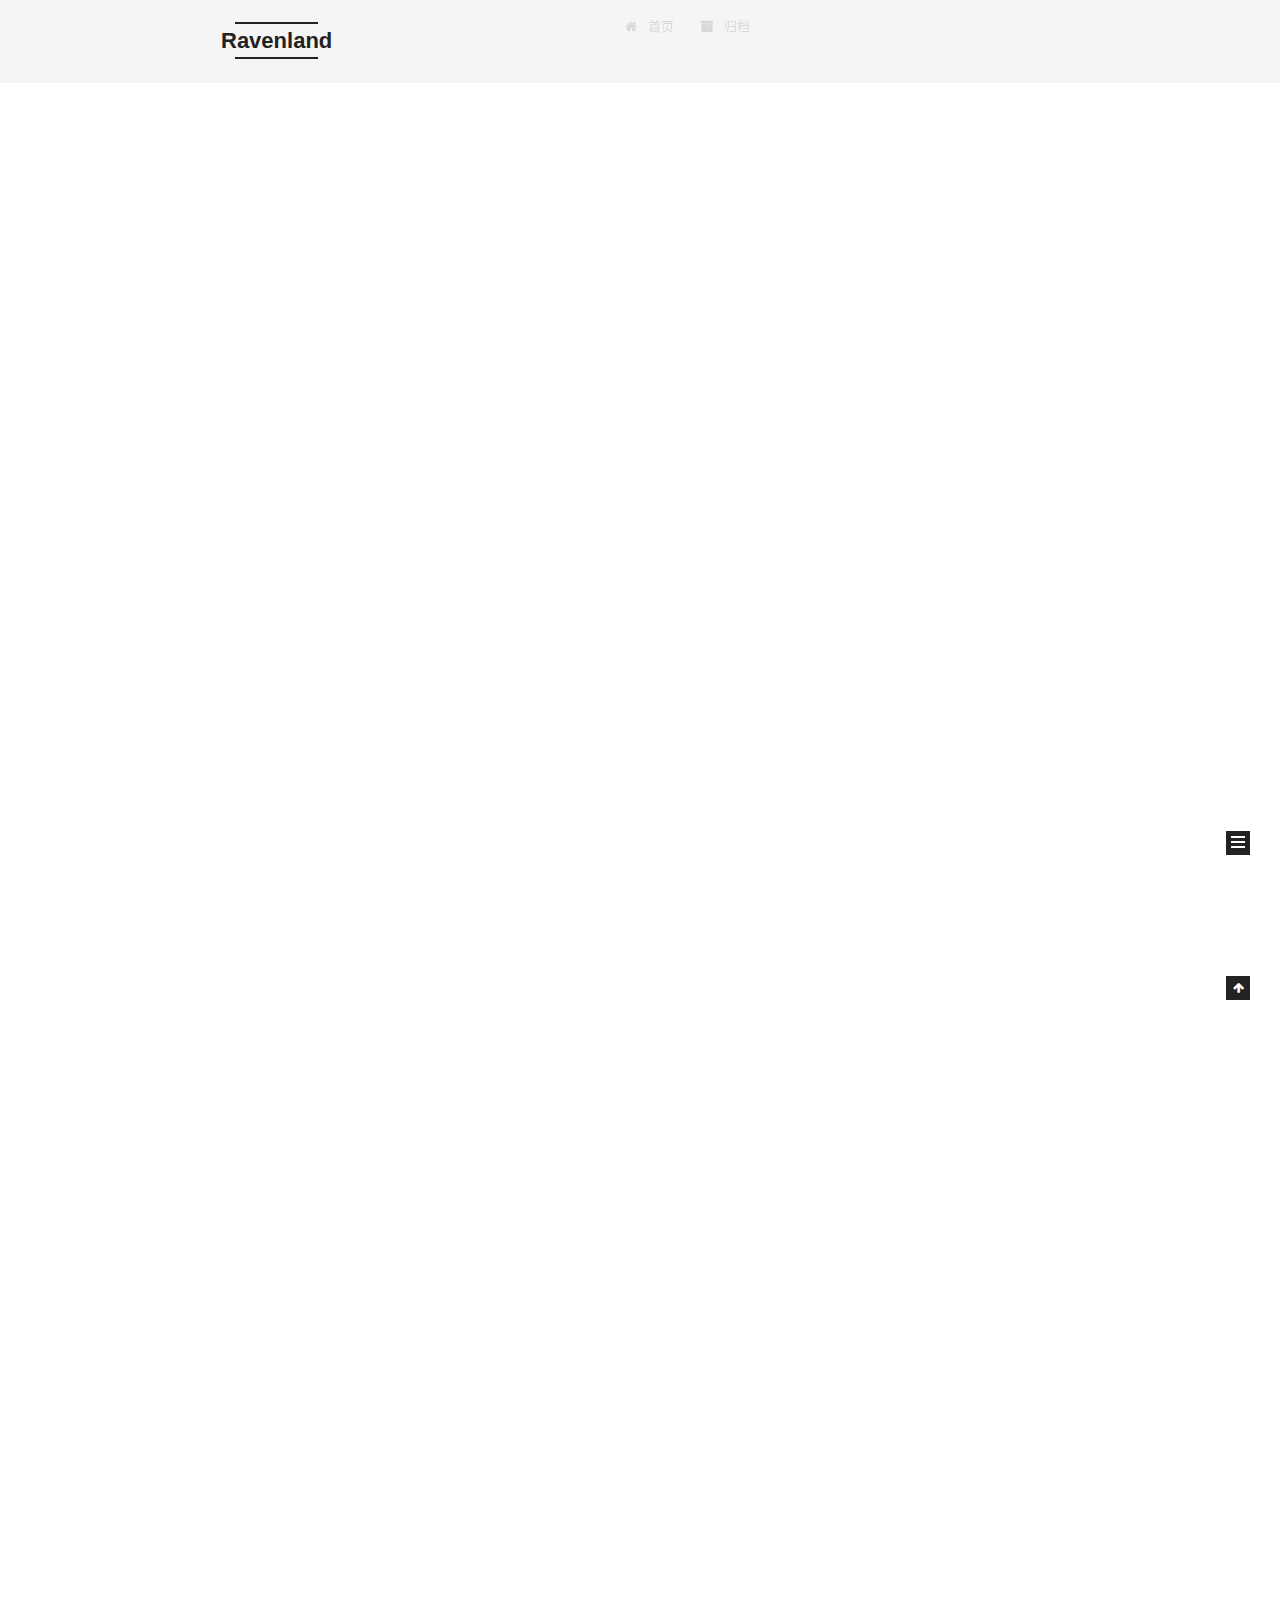
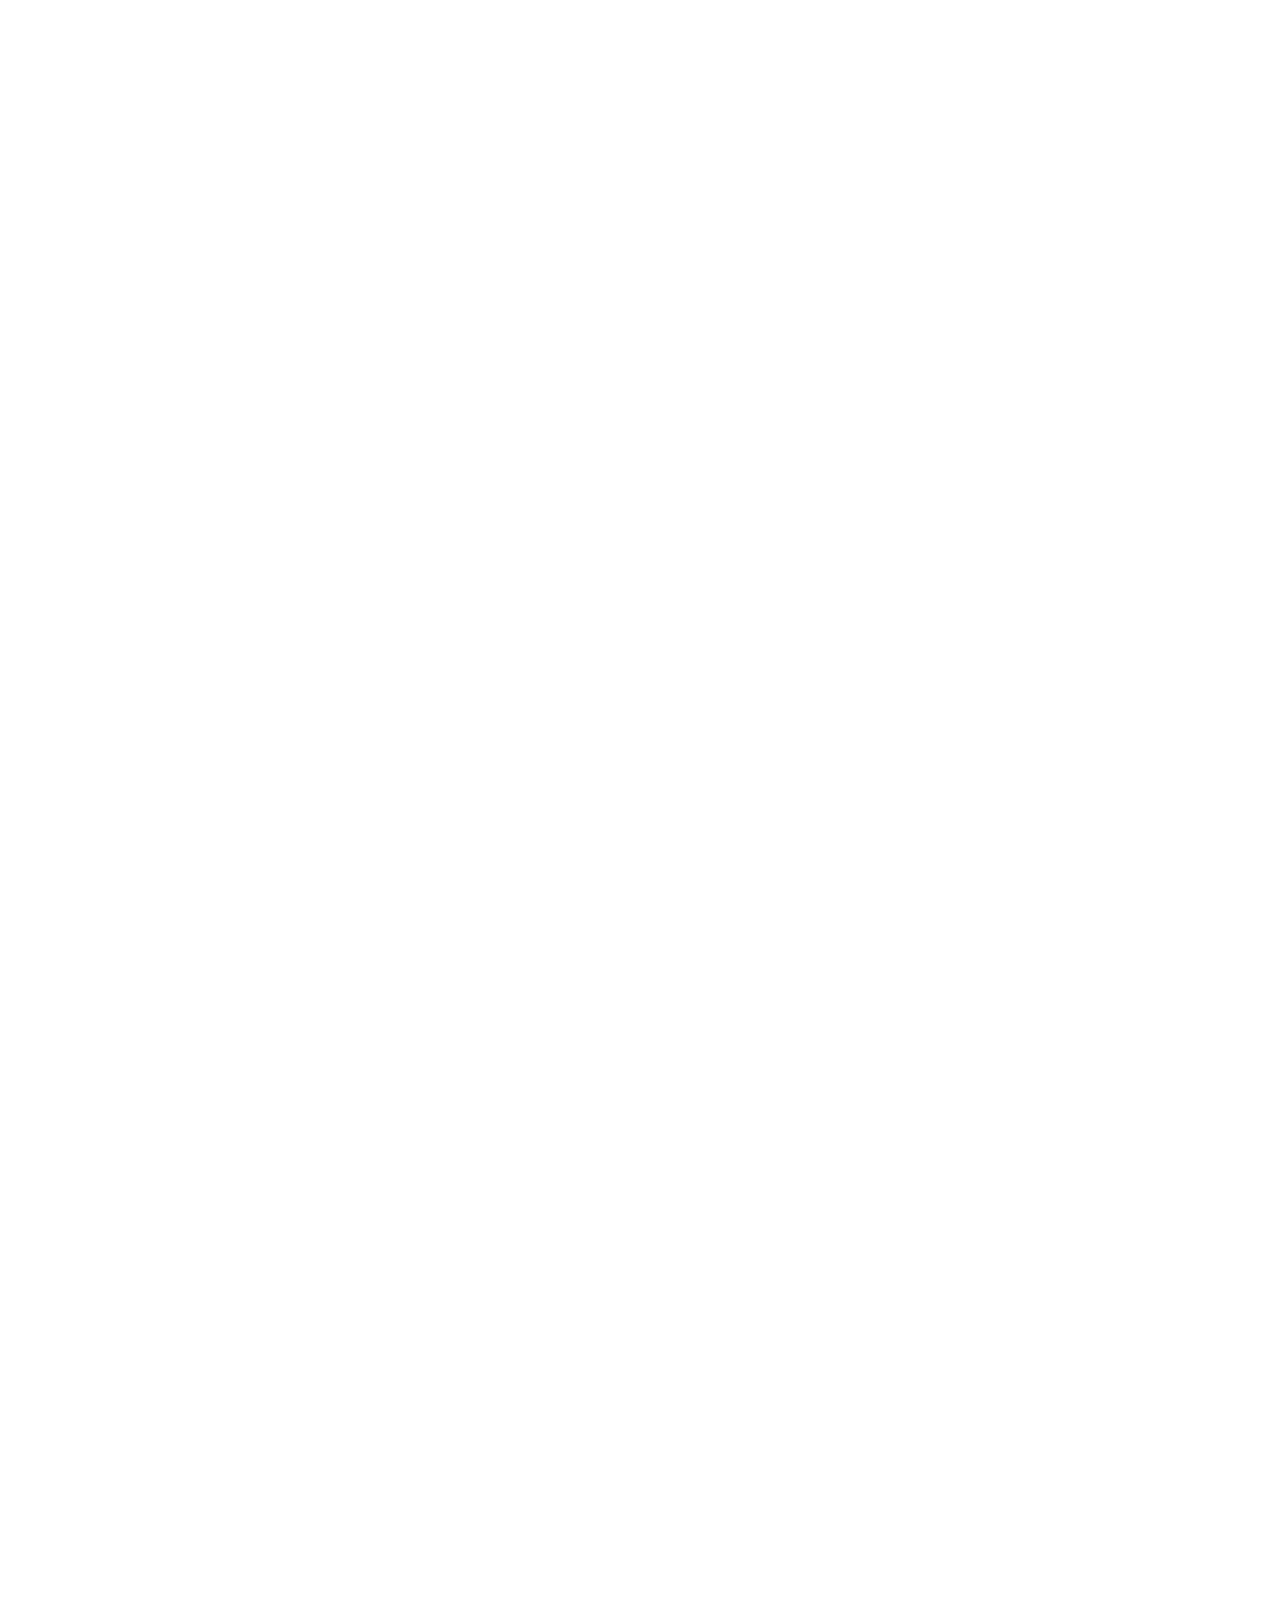
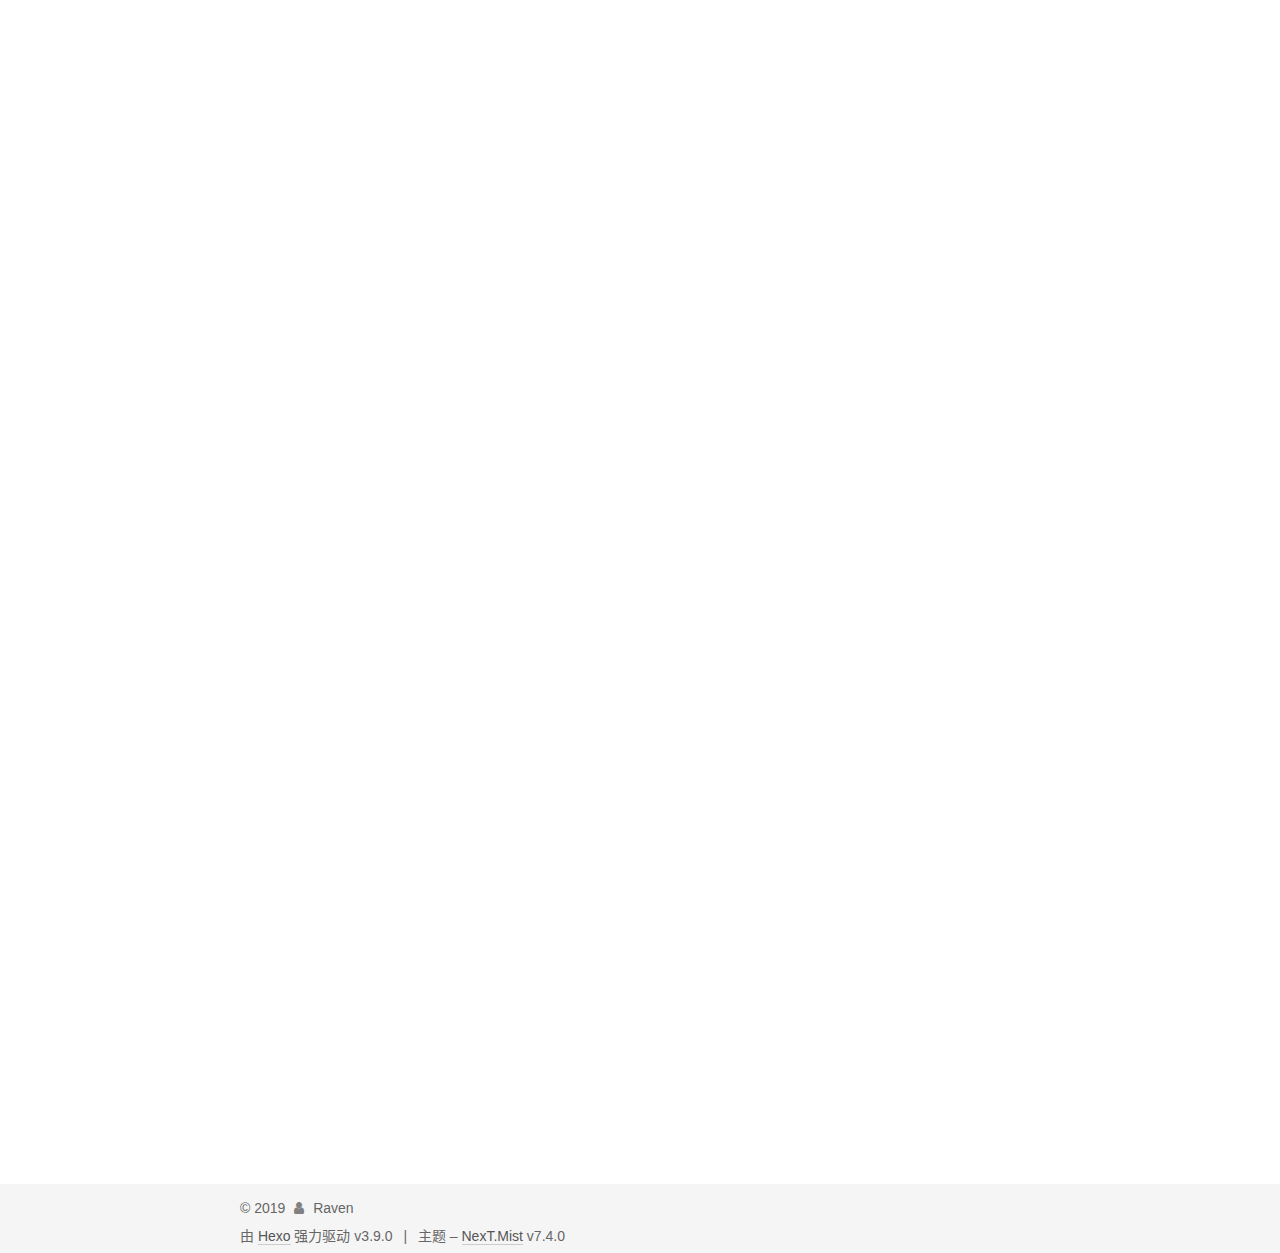
<file: 2019/08/18/configure_WSL_with_terminus/index.html>
<!DOCTYPE html>





<html lang="zh-CN">
<head>
  <meta charset="UTF-8">
<meta name="viewport" content="width=device-width, initial-scale=1, maximum-scale=2">
<meta name="theme-color" content="#222">
<meta name="generator" content="Hexo 3.9.0">
  <link rel="apple-touch-icon" sizes="180x180" href="/images/apple-touch-icon-next.png?v=7.4.0">
  <link rel="icon" type="image/png" sizes="32x32" href="/images/favicon-32x32-next.png?v=7.4.0">
  <link rel="icon" type="image/png" sizes="16x16" href="/images/favicon-16x16-next.png?v=7.4.0">
  <link rel="mask-icon" href="/images/logo.svg?v=7.4.0" color="#222">

<link rel="stylesheet" href="/css/main.css?v=7.4.0">


<link rel="stylesheet" href="/lib/font-awesome/css/font-awesome.min.css?v=4.7.0">


<script id="hexo-configurations">
  var NexT = window.NexT || {};
  var CONFIG = {
    root: '/',
    scheme: 'Mist',
    version: '7.4.0',
    exturl: false,
    sidebar: {"position":"right","display":"always","offset":12,"onmobile":false},
    copycode: {"enable":false,"show_result":false,"style":null},
    back2top: {"enable":true,"sidebar":false,"scrollpercent":false},
    bookmark: {"enable":false,"save":"auto"},
    fancybox: false,
    mediumzoom: false,
    lazyload: false,
    pangu: false,
    algolia: {
      appID: '',
      apiKey: '',
      indexName: '',
      hits: {"per_page":10},
      labels: {"input_placeholder":"Search for Posts","hits_empty":"We didn't find any results for the search: ${query}","hits_stats":"${hits} results found in ${time} ms"}
    },
    localsearch: {"enable":false,"trigger":"auto","top_n_per_article":1,"unescape":false,"preload":false},
    path: '',
    motion: {"enable":true,"async":false,"transition":{"post_block":"fadeIn","post_header":"slideDownIn","post_body":"slideDownIn","coll_header":"slideLeftIn","sidebar":"slideUpIn"}},
    translation: {
      copy_button: '复制',
      copy_success: '复制成功',
      copy_failure: '复制失败'
    },
    sidebarPadding: 40
  };
</script>

  <meta name="description" content="Configure WSL 其实就是搞个能用的命令行。 Mac没了，如何继续学习？这个是两天一边看Ti9一边解决的一个问题。第一天，给自己的老旧笔记本装了Ubuntu，但是发现按键非常僵硬，还有几个键位混乱了；虽然应该可以用key-map的方式解决，但是有点头疼有点犯懒，就继续回来配置台式的Windows系统了。周日把问题解决了。">
<meta name="keywords" content="WSL">
<meta property="og:type" content="article">
<meta property="og:title" content="configure WSL">
<meta property="og:url" content="http://yoursite.com/2019/08/18/configure_WSL_with_terminus/index.html">
<meta property="og:site_name" content="Ravenland">
<meta property="og:description" content="Configure WSL 其实就是搞个能用的命令行。 Mac没了，如何继续学习？这个是两天一边看Ti9一边解决的一个问题。第一天，给自己的老旧笔记本装了Ubuntu，但是发现按键非常僵硬，还有几个键位混乱了；虽然应该可以用key-map的方式解决，但是有点头疼有点犯懒，就继续回来配置台式的Windows系统了。周日把问题解决了。">
<meta property="og:locale" content="zh-CN">
<meta property="og:updated_time" content="2019-09-01T05:00:08.632Z">
<meta name="twitter:card" content="summary">
<meta name="twitter:title" content="configure WSL">
<meta name="twitter:description" content="Configure WSL 其实就是搞个能用的命令行。 Mac没了，如何继续学习？这个是两天一边看Ti9一边解决的一个问题。第一天，给自己的老旧笔记本装了Ubuntu，但是发现按键非常僵硬，还有几个键位混乱了；虽然应该可以用key-map的方式解决，但是有点头疼有点犯懒，就继续回来配置台式的Windows系统了。周日把问题解决了。">
  <link rel="canonical" href="http://yoursite.com/2019/08/18/configure_WSL_with_terminus/">


<script id="page-configurations">
  // https://hexo.io/docs/variables.html
  CONFIG.page = {
    sidebar: "",
    isHome: false,
    isPost: true,
    isPage: false,
    isArchive: false
  };
</script>

  <title>configure WSL | Ravenland</title>
  








  <noscript>
  <style>
  .use-motion .brand,
  .use-motion .menu-item,
  .sidebar-inner,
  .use-motion .post-block,
  .use-motion .pagination,
  .use-motion .comments,
  .use-motion .post-header,
  .use-motion .post-body,
  .use-motion .collection-header { opacity: initial; }

  .use-motion .logo,
  .use-motion .site-title,
  .use-motion .site-subtitle {
    opacity: initial;
    top: initial;
  }

  .use-motion .logo-line-before i { left: initial; }
  .use-motion .logo-line-after i { right: initial; }
  </style>
</noscript>

</head>

<body itemscope itemtype="http://schema.org/WebPage" lang="zh-CN">
  <div class="container use-motion">
    <div class="headband"></div>

    <header id="header" class="header" itemscope itemtype="http://schema.org/WPHeader">
      <div class="header-inner"><div class="site-brand-container">
  <div class="site-meta">

    <div>
      <a href="/" class="brand" rel="start">
        <span class="logo-line-before"><i></i></span>
        <span class="site-title">Ravenland</span>
        <span class="logo-line-after"><i></i></span>
      </a>
    </div>
  </div>

  <div class="site-nav-toggle">
    <button aria-label="切换导航栏">
      <span class="btn-bar"></span>
      <span class="btn-bar"></span>
      <span class="btn-bar"></span>
    </button>
  </div>
</div>


<nav class="site-nav">
  
  <ul id="menu" class="menu">
      
      
      
        
        <li class="menu-item menu-item-home">
      
    

    <a href="/" rel="section"><i class="menu-item-icon fa fa-fw fa-home"></i> <br>首页</a>

  </li>
      
      
      
        
        <li class="menu-item menu-item-archives">
      
    

    <a href="/archives/" rel="section"><i class="menu-item-icon fa fa-fw fa-archive"></i> <br>归档</a>

  </li>
  </ul>

    

</nav>
</div>
    </header>

    
  <div class="back-to-top">
    <i class="fa fa-arrow-up"></i>
    <span>0%</span>
  </div>


    <main id="main" class="main">
      <div class="main-inner">
        <div class="content-wrap">
          <div id="content" class="content">
            

  <div id="posts" class="posts-expand">
      <article itemscope itemtype="http://schema.org/Article">
  
  
  
  <div class="post-block post">
    <link itemprop="mainEntityOfPage" href="http://yoursite.com/2019/08/18/configure_WSL_with_terminus/">

    <span hidden itemprop="author" itemscope itemtype="http://schema.org/Person">
      <meta itemprop="name" content="Raven">
      <meta itemprop="description" content="The stars, my destination.">
      <meta itemprop="image" content="/images/avatar.gif">
    </span>

    <span hidden itemprop="publisher" itemscope itemtype="http://schema.org/Organization">
      <meta itemprop="name" content="Ravenland">
    </span>
      <header class="post-header">
        <h1 class="post-title" itemprop="name headline">configure WSL

          
        </h1>

        <div class="post-meta">
            <span class="post-meta-item">
              <span class="post-meta-item-icon">
                <i class="fa fa-calendar-o"></i>
              </span>
              <span class="post-meta-item-text">发表于</span>

              
                
              

              <time title="创建时间：2019-08-18 19:31:41" itemprop="dateCreated datePublished" datetime="2019-08-18T19:31:41+08:00">2019-08-18</time>
            </span>
          
            

            
              <span class="post-meta-item">
                <span class="post-meta-item-icon">
                  <i class="fa fa-calendar-check-o"></i>
                </span>
                <span class="post-meta-item-text">更新于</span>
                <time title="修改时间：2019-09-01 13:00:08" itemprop="dateModified" datetime="2019-09-01T13:00:08+08:00">2019-09-01</time>
              </span>
            
          

          

        </div>
      </header>

    
    
    
    <div class="post-body" itemprop="articleBody">

      
        <h1 id="Configure-WSL"><a href="#Configure-WSL" class="headerlink" title="Configure WSL"></a>Configure WSL</h1><blockquote>
<p>其实就是搞个能用的命令行。</p>
</blockquote><p>Mac没了，如何继续学习？<br>这个是两天一边看Ti9一边解决的一个问题。<br>第一天，给自己的老旧笔记本装了Ubuntu，但是发现按键非常僵硬，还有几个键位混乱了；虽然应该可以用key-map的方式解决，但是有点头疼有点犯懒，就继续回来配置台式的Windows系统了。周日把问题解决了。</p><a id="more"></a>

<h2 id="解决方案与原因："><a href="#解决方案与原因：" class="headerlink" title="解决方案与原因："></a>解决方案与原因：</h2><p><strong>最终解决方案</strong>：<br>    - 操作系统：Windows + WSL(windows subsystem for Linux)<br>    - Terminal：Terminus<br>    - Shell: zsh (via oh-my-zsh)<br>下面解释一下选择原因。<br>首先是操作系统，想要在Windows下使用*nix系列的快捷键的话，一个bash是必须有的。也就是说我得想办法搞一个linux系统（如Ubuntu）出来。那么就是三种选择：wsl, linux双系统，以及ubuntu for Docker.</p>
<p>首先排除的是双系统，考虑到C盘快满了（固态硬盘），单独在其他盘划一个分区用作Ubuntu系统少了速度优势，也缺少许多方便的工具（软件生态问题）…其实问题都可以解决，但是过于消耗精力，要把自己的时间专注在代码和论文上。放弃方案一。<br>然后是Ubuntu on Docker，也是一个不错的选择，但是粗略了解后（可能想法有问题)考虑到每次对生产环境进行一定的改动都要写入image，我还没有那么勤劳···<br>WSL的优势在于，直接在Windows系统上开bash，可以直接执行.exe文件，把Linux的命令行和Windows软件的生态结合起来（也把我电脑上的已有软件利用起来）效率比较高；相比Docker，改动不需要提交到Image或者存数据到指定的Volume层，避免了在熟悉操作之前反复丢失搞废操作浪费时间的问题。</p>
<p>bash-&gt; zsh的问题不是太大，二者之间的主要区别不是我要考虑的事情（暂时不搞Shell编程），对我来说图个字体，高亮，自动补全等功能。<br>Terminal的话选择原则也是基于方便快捷。Hyper同样符合条件但是在关闭的时候时常未响应；改变配置文件对Terminal的改变不够及时，需要反复修改确认是否已经生效；Terminus相对好一些，有自己的配置界面，能够瞬时地反映设置变化，自带若干字体与主题进行选择。</p>
<h2 id="配置过程"><a href="#配置过程" class="headerlink" title="配置过程"></a>配置过程</h2><p>配置过程大概如下：</p>
<h3 id="WSL"><a href="#WSL" class="headerlink" title="WSL"></a>WSL</h3><p>首先升级你的Windows10系统，确保版本在今年夏天（wsl发布）之后。（最近WSL2出了需要的同学也可以关注一下）<br>然后在windows store里直接搜索Windows subsystem for linux，下载安装。（假如需要自己从GitHub上下载源文件build的话应该需要在设置-开发者选项-开发人员模式里设置）<br><strong>WSL入手！</strong></p>
<h4 id="简单进行WSL配置："><a href="#简单进行WSL配置：" class="headerlink" title="简单进行WSL配置："></a>简单进行WSL配置：</h4><p>（基本与linux系统配置相同，比较琐碎，假如你之前的windows上什么都没有的话）<br>配置国内镜像源（注意备份原文件）为[清华镜像源].(<a href="https://mirror.tuna.tsinghua.edu.cn/" target="_blank" rel="noopener">https://mirror.tuna.tsinghua.edu.cn/</a>)<br>利用你喜欢的text editor更改<code>/etc/apt/sources.list</code>内容后保存,<code>sudo apt-get update</code> 刷新启动新的更新源.<br><em>- can’t locate Packge问题：<br>更新apt：<br><code>sudo apt update</code><br><code>sudo apt install python3-pip</code></em></p>
<h3 id="Terminus"><a href="#Terminus" class="headerlink" title="Terminus"></a><del>Terminus</del></h3><p><del>直接从github下载安装<a href="https://github.com/Eugeny/terminus" target="_blank" rel="noopener">Terminus</a></del><br><del>安装完ohmyzsh后一起进行配置，图形化界面，实时响应，非常简单。</del></p>
<p><a href="https://github.com/goreliu/wsl-terminal/releases" target="_blank" rel="noopener">https://github.com/goreliu/wsl-terminal/releases</a></p>
<p>改用wsl-terminal啦，Terminus也扑街了(it won’t work on MY computer)。</p>
<h3 id="Zsh"><a href="#Zsh" class="headerlink" title="Zsh"></a>Zsh</h3><p>安装<a href="https://github.com/robbyrussell/oh-my-zsh/wiki/Installing-ZSH" target="_blank" rel="noopener">zsh</a>：在WSL下运行<code>sudo apt install zsh</code><br>安装git：<code>sudo apt install git</code><br>使用<a href="https://github.com/robbyrussell/oh-my-zsh" target="_blank" rel="noopener">OhMyZsh</a>快速配置你的zsh(via <code>~/.zshrc</code> file.)，如更换主题，设置plugins,设置alias，比如把Windows下面的sublime的目录带过去.<br>e.g. </p>
<figure class="highlight plain"><table><tr><td class="gutter"><pre><span class="line">1</span><br><span class="line">2</span><br></pre></td><td class="code"><pre><span class="line">alias mkdir=&quot;mkdir -p&quot;</span><br><span class="line">alias sublime=&quot;/mnt/c/Program\ Files\ \(x86\)/Sublime\ Text\ 3/sublime_text.exe&quot;</span><br></pre></td></tr></table></figure>

<p>具体修改见ohmyzsh链接。（我使用了agnoster，不过还要结合Terminus自身的主题设置对比效果）</p>
<p>*- zsh主题需要用到PowerLine Fonts:<br>直接使用<code>sudo apt-get install fonts-powerline</code> 似乎不太见效，可以先试试。<br>Windows用户可以参考medium一帖子<a href="https://medium.com/@slmeng/how-to-install-powerline-fonts-in-windows-b2eedecace58" target="_blank" rel="noopener">How to install Powerline fonts in Windows</a>与powerline/fonts中的Readme，将powerline字体安装到自己的Windows字体库中。（在此省略一些配置步骤）</p>
<figure class="highlight plain"><table><tr><td class="gutter"><pre><span class="line">1</span><br><span class="line">2</span><br><span class="line">3</span><br><span class="line">4</span><br></pre></td><td class="code"><pre><span class="line">git clone https://github.com/powerline/fonts.git --depth=1</span><br><span class="line"># install</span><br><span class="line">cd fonts</span><br><span class="line">./install.sh</span><br></pre></td></tr></table></figure>

<p>之后就可以在Terminus的配置中直接使用这些字体了。*</p>
<h2 id="后续一些坑："><a href="#后续一些坑：" class="headerlink" title="后续一些坑："></a>后续一些坑：</h2><ol>
<li><p>Windows下无法自动打开ssh-agent，添加identity等问题：</p>
<ul>
<li><p>自动添加方法：参考<a href="https://help.github.com/cn/articles/working-with-ssh-key-passphrases" target="_blank" rel="noopener">https://help.github.com/cn/articles/working-with-ssh-key-passphrases</a>, </p>
<p>注意在两条ssh-add命令后更改为你的id，如ssh-add ~/.ssh/github_id，可以多条。</p>
</li>
<li><p>手动启动方法: ssh-agent  加上bash/zsh/whateverYouUse </p>
<p>需要每次手动启动，很麻烦，先启动ssh-agent，再手动ssh-add ~/.ssh/*</p>
</li>
</ul>
</li>
</ol>
<ol start="2">
<li><p>Hexo系列问题：</p>
<ul>
<li>hexo的配置问题： 更新了private project：Hexo下的Readme，之后傻瓜操作了。</li>
<li>hexo Themes没有加在工程中： 单独git clone下来，利用之前存储的配置文件替(cp)换theme/next中的配置文件。</li>
<li>hexo server 启动后4000端口无相应：可能是和Windows下的别的进程冲突了，换了一个端口好了。</li>
</ul>
</li>
</ol>
<ol start="3">
<li><p>Hyper不好用：</p>
<p>Terminus： 一段时间后无法启动（进度条不动）</p>
<p>Hyper：卡死</p>
<p>最终使用wsl-terminal. (<a href="https://github.com/goreliu/wsl-terminal/releases" target="_blank" rel="noopener">https://github.com/goreliu/wsl-terminal/releases</a>)</p>
</li>
</ol>

    </div>

    
    
    
        
      

      <footer class="post-footer">
          
            
          
          <div class="post-tags">
            
              <a href="/tags/WSL/" rel="tag"># WSL</a>
            
          </div>
        

        

          <div class="post-nav">
            <div class="post-nav-next post-nav-item">
              
                <a href="/2019/08/16/InternRetro/" rel="next" title="InternRetro">
                  <i class="fa fa-chevron-left"></i> InternRetro
                </a>
              
            </div>

            <span class="post-nav-divider"></span>

            <div class="post-nav-prev post-nav-item">
              
            </div>
          </div>
        
      </footer>
    
  </div>
  
  
  
  </article>

  </div>


          </div>
          

        </div>
          
  
  <div class="sidebar-toggle">
    <div class="sidebar-toggle-line-wrap">
      <span class="sidebar-toggle-line sidebar-toggle-line-first"></span>
      <span class="sidebar-toggle-line sidebar-toggle-line-middle"></span>
      <span class="sidebar-toggle-line sidebar-toggle-line-last"></span>
    </div>
  </div>

  <aside class="sidebar">
    <div class="sidebar-inner">
        
        
        
        
      

      <ul class="sidebar-nav motion-element">
        <li class="sidebar-nav-toc">
          文章目录
        </li>
        <li class="sidebar-nav-overview">
          站点概览
        </li>
      </ul>

      <!--noindex-->
      <div class="post-toc-wrap sidebar-panel">
          <div class="post-toc motion-element"><ol class="nav"><li class="nav-item nav-level-1"><a class="nav-link" href="#Configure-WSL"><span class="nav-number">1.</span> <span class="nav-text">Configure WSL</span></a><ol class="nav-child"><li class="nav-item nav-level-2"><a class="nav-link" href="#解决方案与原因："><span class="nav-number">1.1.</span> <span class="nav-text">解决方案与原因：</span></a></li><li class="nav-item nav-level-2"><a class="nav-link" href="#配置过程"><span class="nav-number">1.2.</span> <span class="nav-text">配置过程</span></a><ol class="nav-child"><li class="nav-item nav-level-3"><a class="nav-link" href="#WSL"><span class="nav-number">1.2.1.</span> <span class="nav-text">WSL</span></a><ol class="nav-child"><li class="nav-item nav-level-4"><a class="nav-link" href="#简单进行WSL配置："><span class="nav-number">1.2.1.1.</span> <span class="nav-text">简单进行WSL配置：</span></a></li></ol></li><li class="nav-item nav-level-3"><a class="nav-link" href="#Terminus"><span class="nav-number">1.2.2.</span> <span class="nav-text">Terminus</span></a></li><li class="nav-item nav-level-3"><a class="nav-link" href="#Zsh"><span class="nav-number">1.2.3.</span> <span class="nav-text">Zsh</span></a></li></ol></li><li class="nav-item nav-level-2"><a class="nav-link" href="#后续一些坑："><span class="nav-number">1.3.</span> <span class="nav-text">后续一些坑：</span></a></li></ol></li></ol></div>
        
      </div>
      <!--/noindex-->

      <div class="site-overview-wrap sidebar-panel">
        <div class="site-author motion-element" itemprop="author" itemscope itemtype="http://schema.org/Person">
  <p class="site-author-name" itemprop="name">Raven</p>
  <div class="site-description" itemprop="description">The stars, my destination.</div>
</div>
  <nav class="site-state motion-element">
      <div class="site-state-item site-state-posts">
        
          <a href="/archives/">
        
          <span class="site-state-item-count">4</span>
          <span class="site-state-item-name">日志</span>
        </a>
      </div>
    
      
      
      <div class="site-state-item site-state-tags">
        
        <span class="site-state-item-count">5</span>
        <span class="site-state-item-name">标签</span>
        
      </div>
    
  </nav>
  <div class="links-of-author motion-element">
      <span class="links-of-author-item">
      
      
        
      
      
        
      
        <a href="https://github.com/Raven013" title="GitHub &rarr; https://github.com/Raven013" rel="noopener" target="_blank"><i class="fa fa-fw fa-github"></i>GitHub</a>
      </span>
    
  </div>



      </div>

    </div>
  </aside>
  <div id="sidebar-dimmer"></div>


      </div>
    </main>

    <footer id="footer" class="footer">
      <div class="footer-inner">
        <div class="copyright">&copy; <span itemprop="copyrightYear">2019</span>
  <span class="with-love" id="animate">
    <i class="fa fa-user"></i>
  </span>
  <span class="author" itemprop="copyrightHolder">Raven</span>
</div>
  <div class="powered-by">由 <a href="https://hexo.io" class="theme-link" rel="noopener" target="_blank">Hexo</a> 强力驱动 v3.9.0</div>
  <span class="post-meta-divider">|</span>
  <div class="theme-info">主题 – <a href="https://theme-next.org" class="theme-link" rel="noopener" target="_blank">NexT.Mist</a> v7.4.0</div>

        












        
      </div>
    </footer>
  </div>

  


  <script src="/lib/anime.min.js?v=3.1.0"></script>
  <script src="/lib/velocity/velocity.min.js?v=1.2.1"></script>
  <script src="/lib/velocity/velocity.ui.min.js?v=1.2.1"></script>
<script src="/js/utils.js?v=7.4.0"></script><script src="/js/motion.js?v=7.4.0"></script>
<script src="/js/schemes/muse.js?v=7.4.0"></script>

<script src="/js/next-boot.js?v=7.4.0"></script>



  





















  

  

  

</body>
</html>
</file>
<file: css/main.css>
html {
  line-height: 1.15; /* 1 */
  -webkit-text-size-adjust: 100%; /* 2 */
}
body {
  margin: 0;
}
main {
  display: block;
}
h1 {
  font-size: 2em;
  margin: 0.67em 0;
}
hr {
  box-sizing: content-box; /* 1 */
  height: 0; /* 1 */
  overflow: visible; /* 2 */
}
pre {
  font-family: monospace, monospace; /* 1 */
  font-size: 1em; /* 2 */
}
a {
  background-color: transparent;
}
abbr[title] {
  border-bottom: none; /* 1 */
  text-decoration: underline; /* 2 */
  text-decoration: underline dotted; /* 2 */
}
b,
strong {
  font-weight: bolder;
}
code,
kbd,
samp {
  font-family: monospace, monospace; /* 1 */
  font-size: 1em; /* 2 */
}
small {
  font-size: 80%;
}
sub,
sup {
  font-size: 75%;
  line-height: 0;
  position: relative;
  vertical-align: baseline;
}
sub {
  bottom: -0.25em;
}
sup {
  top: -0.5em;
}
img {
  border-style: none;
}
button,
input,
optgroup,
select,
textarea {
  font-family: inherit; /* 1 */
  font-size: 100%; /* 1 */
  line-height: 1.15; /* 1 */
  margin: 0; /* 2 */
}
button,
input {
/* 1 */
  overflow: visible;
}
button,
select {
/* 1 */
  text-transform: none;
}
button,
[type='button'],
[type='reset'],
[type='submit'] {
  -webkit-appearance: button;
}
button::-moz-focus-inner,
[type='button']::-moz-focus-inner,
[type='reset']::-moz-focus-inner,
[type='submit']::-moz-focus-inner {
  border-style: none;
  padding: 0;
}
button:-moz-focusring,
[type='button']:-moz-focusring,
[type='reset']:-moz-focusring,
[type='submit']:-moz-focusring {
  outline: 1px dotted ButtonText;
}
fieldset {
  padding: 0.35em 0.75em 0.625em;
}
legend {
  box-sizing: border-box; /* 1 */
  color: inherit; /* 2 */
  display: table; /* 1 */
  max-width: 100%; /* 1 */
  padding: 0; /* 3 */
  white-space: normal; /* 1 */
}
progress {
  vertical-align: baseline;
}
textarea {
  overflow: auto;
}
[type='checkbox'],
[type='radio'] {
  box-sizing: border-box; /* 1 */
  padding: 0; /* 2 */
}
[type='number']::-webkit-inner-spin-button,
[type='number']::-webkit-outer-spin-button {
  height: auto;
}
[type='search'] {
  outline-offset: -2px; /* 2 */
  -webkit-appearance: textfield; /* 1 */
}
[type='search']::-webkit-search-decoration {
  -webkit-appearance: none;
}
::-webkit-file-upload-button {
  font: inherit; /* 2 */
  -webkit-appearance: button; /* 1 */
}
details {
  display: block;
}
summary {
  display: list-item;
}
template {
  display: none;
}
[hidden] {
  display: none;
}
::selection {
  background: #262a30;
  color: #fff;
}
body {
  background: #fff;
  color: #555;
  font-family: 'Lato', "PingFang SC", "Microsoft YaHei", sans-serif;
  font-size: 1em;
  line-height: 2;
}
@media (max-width: 991px) {
  body {
    padding-right: 0;
  }
}
h1,
h2,
h3,
h4,
h5,
h6 {
  font-family: 'Lato', "PingFang SC", "Microsoft YaHei", sans-serif;
  font-weight: bold;
  line-height: 1.5;
  margin: 20px 0 15px;
  padding: 0;
}
h1 {
  font-size: 1.75em;
}
h2 {
  font-size: 1.625em;
}
h3 {
  font-size: 1.5em;
}
h4 {
  font-size: 1.375em;
}
h5 {
  font-size: 1.25em;
}
h6 {
  font-size: 1.125em;
}
p {
  margin: 0 0 20px 0;
}
a,
span.exturl {
  overflow-wrap: break-word;
  word-wrap: break-word;
  background-color: transparent;
  border-bottom: 1px solid #999;
  color: #555;
  outline: none;
  text-decoration: none;
  cursor: pointer;
}
a:hover,
span.exturl:hover {
  border-bottom-color: #222;
  color: #222;
}
iframe,
img,
video {
  display: block;
  margin-left: auto;
  margin-right: auto;
  max-width: 100%;
}
hr {
  background-color: #ddd;
  background-image: repeating-linear-gradient(-45deg, #fff, #fff 4px, transparent 4px, transparent 8px);
  border: 0;
  height: 3px;
  margin: 40px 0;
}
blockquote {
  border-left: 4px solid #ddd;
  color: #666;
  margin: 0;
  padding: 0 15px;
}
blockquote cite::before {
  content: '-';
  padding: 0 5px;
}
dt {
  font-weight: 700;
}
dd {
  margin: 0;
  padding: 0;
}
kbd {
  background-color: #f9f9f9;
  background-image: linear-gradient(top, #eee, #fff, #eee);
  border: 1px solid #ccc;
  border-radius: 0.2em;
  box-shadow: 0.1em 0.1em 0.2em rgba(0,0,0,0.1);
  font-family: inherit;
  padding: 0.1em 0.3em;
  white-space: nowrap;
}
.text-left {
  text-align: left;
}
.text-center {
  text-align: center;
}
.text-right {
  text-align: right;
}
.text-justify {
  text-align: justify;
}
.text-nowrap {
  white-space: nowrap;
}
.text-lowercase {
  text-transform: lowercase;
}
.text-uppercase {
  text-transform: uppercase;
}
.text-capitalize {
  text-transform: capitalize;
}
.center-block {
  display: block;
  margin-left: auto;
  margin-right: auto;
}
.clearfix::before,
.clearfix::after {
  content: ' ';
  display: table;
}
.clearfix::after {
  clear: both;
}
.pullquote {
  width: 45%;
}
.pullquote.left {
  float: left;
  margin-left: 5px;
  margin-right: 10px;
}
.pullquote.right {
  float: right;
  margin-left: 10px;
  margin-right: 5px;
}
.translation {
  color: #999;
  font-size: 0.875em;
  margin-top: -20px;
}
.table-container {
  -webkit-overflow-scrolling: touch;
  overflow: auto;
}
table {
  border-collapse: collapse;
  border-spacing: 0;
  font-size: 0.875em;
  margin: 0 0 20px 0;
  width: 100%;
}
table > tbody > tr:nth-of-type(odd) {
  background-color: #f9f9f9;
}
table > tbody > tr:hover {
  background-color: #f5f5f5;
}
caption,
th,
td {
  font-weight: normal;
  padding: 8px;
  text-align: left;
  vertical-align: middle;
}
th,
td {
  border: 1px solid #ddd;
  border-bottom: 3px solid #ddd;
}
th {
  font-weight: 700;
  padding-bottom: 10px;
}
td {
  border-bottom-width: 1px;
}
html,
body {
  height: 100%;
}
.container {
  position: relative;
}
.header-inner {
  margin: 0 auto;
  padding: 100px 0 70px;
  width: 700px;
}
@media (min-width: 1200px) {
  .container .header-inner {
    width: 800px;
  }
}
@media (min-width: 1600px) {
  .container .header-inner {
    width: 900px;
  }
}
.main-inner {
  margin: 0 auto;
  width: 700px;
}
@media (min-width: 1200px) {
  .container .main-inner {
    width: 800px;
  }
}
@media (min-width: 1600px) {
  .container .main-inner {
    width: 900px;
  }
}
.footer {
  padding: 20px 0;
}
.footer-inner {
  box-sizing: border-box;
  margin: 0 auto;
  width: 700px;
}
@media (min-width: 1200px) {
  .container .footer-inner {
    width: 800px;
  }
}
@media (min-width: 1600px) {
  .container .footer-inner {
    width: 900px;
  }
}
pre,
.highlight {
  background: #f7f7f7;
  color: #4d4d4c;
  line-height: 1.6;
  margin: 0 auto 20px;
}
pre,
code {
  font-family: consolas, Menlo, "PingFang SC", "Microsoft YaHei", monospace;
}
code {
  overflow-wrap: break-word;
  word-wrap: break-word;
  background: #eee;
  border-radius: 3px;
  color: #555;
  padding: 2px 4px;
}
pre {
  overflow: auto;
  padding: 10px;
}
pre code {
  background: none;
  color: #4d4d4c;
  font-size: 0.875em;
  padding: 0;
  text-shadow: none;
}
.highlight *::selection {
  background: #d6d6d6;
}
.highlight pre {
  border: 0;
  margin: 0;
  padding: 10px 0;
}
.highlight table {
  border: 0;
  margin: 0;
  width: auto;
}
.highlight td {
  border: 0;
  padding: 0;
}
.highlight figcaption {
  background: #eee;
  border-bottom: 1px solid #e9e9e9;
  color: #4d4d4c;
  line-height: 1em;
  margin: 0;
  padding: 0.5em;
}
.highlight figcaption::before,
.highlight figcaption::after {
  content: ' ';
  display: table;
}
.highlight figcaption::after {
  clear: both;
}
.highlight figcaption a {
  color: #4d4d4c;
  float: right;
}
.highlight figcaption a:hover {
  border-bottom-color: #4d4d4c;
}
.highlight .gutter pre {
  background-color: #eff2f3;
  color: #869194;
  padding-left: 10px;
  padding-right: 10px;
  text-align: right;
}
.highlight .code pre {
  background-color: #f7f7f7;
  padding-left: 10px;
  width: 100%;
}
.gutter {
  -moz-user-select: none;
  -ms-user-select: none;
  -webkit-user-select: none;
  user-select: none;
}
.gist table {
  width: auto;
}
.gist table td {
  border: 0;
}
pre .deletion {
  background: #fdd;
}
pre .addition {
  background: #dfd;
}
pre .meta {
  color: #eab700;
  -moz-user-select: none;
  -ms-user-select: none;
  -webkit-user-select: none;
  user-select: none;
}
pre .comment {
  color: #8e908c;
}
pre .variable,
pre .attribute,
pre .tag,
pre .name,
pre .regexp,
pre .ruby .constant,
pre .xml .tag .title,
pre .xml .pi,
pre .xml .doctype,
pre .html .doctype,
pre .css .id,
pre .css .class,
pre .css .pseudo {
  color: #c82829;
}
pre .number,
pre .preprocessor,
pre .built_in,
pre .builtin-name,
pre .literal,
pre .params,
pre .constant,
pre .command {
  color: #f5871f;
}
pre .ruby .class .title,
pre .css .rules .attribute,
pre .string,
pre .symbol,
pre .value,
pre .inheritance,
pre .header,
pre .ruby .symbol,
pre .xml .cdata,
pre .special,
pre .formula {
  color: #718c00;
}
pre .title,
pre .css .hexcolor {
  color: #3e999f;
}
pre .function,
pre .python .decorator,
pre .python .title,
pre .ruby .function .title,
pre .ruby .title .keyword,
pre .perl .sub,
pre .javascript .title,
pre .coffeescript .title {
  color: #4271ae;
}
pre .keyword,
pre .javascript .function {
  color: #8959a8;
}
.blockquote-center {
  border-left: none;
  margin: 40px 0;
  padding: 0;
  position: relative;
  text-align: center;
}
.blockquote-center::before,
.blockquote-center::after {
  background-position: 0 -6px;
  background-repeat: no-repeat;
  background-size: 22px 22px;
  content: ' ';
  display: block;
  height: 24px;
  opacity: 0.2;
  position: absolute;
  width: 100%;
}
.blockquote-center::before {
  background-image: url("../images/quote-l.svg");
  border-top: 1px solid #ccc;
  top: -20px;
}
.blockquote-center::after {
  background-image: url("../images/quote-r.svg");
  background-position: 100% 8px;
  border-bottom: 1px solid #ccc;
  bottom: -20px;
}
.blockquote-center p,
.blockquote-center div {
  text-align: center;
}
.post-body .group-picture img {
  border: 0;
  box-sizing: border-box;
  margin: 0 auto;
  padding: 0 3px;
}
.post-body .group-picture-row {
  margin-bottom: 6px;
  overflow: hidden;
}
.post-body .group-picture-column {
  float: left;
  margin-bottom: 10px;
}
.post-body .label {
  display: inline;
  padding: 0 2px;
}
.post-body .label.default {
  background-color: #f0f0f0;
}
.post-body .label.primary {
  background-color: #efe6f7;
}
.post-body .label.info {
  background-color: #e5f2f8;
}
.post-body .label.success {
  background-color: #e7f4e9;
}
.post-body .label.warning {
  background-color: #fcf6e1;
}
.post-body .label.danger {
  background-color: #fae8eb;
}
.post-body .tabs {
  margin-bottom: 20px;
}
.post-body .tabs,
.tabs-comment {
  display: block;
  padding-top: 10px;
  position: relative;
}
.post-body .tabs ul.nav-tabs,
.tabs-comment ul.nav-tabs {
  display: flex;
  flex-wrap: wrap;
  margin: 0;
  margin-bottom: -1px;
  padding: 0;
}
@media (max-width: 413px) {
  .post-body .tabs ul.nav-tabs,
  .tabs-comment ul.nav-tabs {
    display: block;
    margin-bottom: 5px;
  }
}
.post-body .tabs ul.nav-tabs li.tab,
.tabs-comment ul.nav-tabs li.tab {
  background-color: #fff;
  border-bottom: 1px solid #ddd;
  border-left: 1px solid transparent;
  border-right: 1px solid transparent;
  border-top: 3px solid transparent;
  flex-grow: 1;
  list-style-type: none;
}
@media (max-width: 413px) {
  .post-body .tabs ul.nav-tabs li.tab,
  .tabs-comment ul.nav-tabs li.tab {
    border-bottom: 1px solid transparent;
    border-left: 3px solid transparent;
    border-right: 1px solid transparent;
    border-top: 1px solid transparent;
  }
}
.post-body .tabs ul.nav-tabs li.tab a,
.tabs-comment ul.nav-tabs li.tab a {
  border-bottom: initial;
  display: block;
  line-height: 1.8em;
  outline: 0;
  padding: 0.25em 0.75em;
  text-align: center;
  transition-delay: 0s;
  transition-duration: 0.2s;
  transition-timing-function: ease-out;
}
.post-body .tabs ul.nav-tabs li.tab a i,
.tabs-comment ul.nav-tabs li.tab a i {
  width: 1.285714285714286em;
}
.post-body .tabs ul.nav-tabs li.tab.active,
.tabs-comment ul.nav-tabs li.tab.active {
  border-bottom: 1px solid transparent;
  border-left: 1px solid #ddd;
  border-right: 1px solid #ddd;
  border-top: 3px solid #fc6423;
}
@media (max-width: 413px) {
  .post-body .tabs ul.nav-tabs li.tab.active,
  .tabs-comment ul.nav-tabs li.tab.active {
    border-bottom: 1px solid #ddd;
    border-left: 3px solid #fc6423;
    border-right: 1px solid #ddd;
    border-top: 1px solid #ddd;
  }
}
.post-body .tabs ul.nav-tabs li.tab.active a,
.tabs-comment ul.nav-tabs li.tab.active a {
  color: #555;
  cursor: default;
}
.post-body .tabs .tab-content .tab-pane,
.tabs-comment .tab-content .tab-pane {
  border: 1px solid #ddd;
  padding: 20px 20px 0 20px;
}
.post-body .tabs .tab-content .tab-pane:not(.active),
.tabs-comment .tab-content .tab-pane:not(.active) {
  display: none;
}
.post-body .tabs .tab-content .tab-pane.active,
.tabs-comment .tab-content .tab-pane.active {
  display: block;
}
.post-body .note {
  margin-bottom: 20px;
  padding: 15px;
  position: relative;
  border: 1px solid #eee;
  border-left-width: 5px;
  border-radius: 3px;
}
.post-body .note h2,
.post-body .note h3,
.post-body .note h4,
.post-body .note h5,
.post-body .note h6 {
  margin-top: 0;
  border-bottom: initial;
  margin-bottom: 0;
  padding-top: 0;
}
.post-body .note p:first-child,
.post-body .note ul:first-child,
.post-body .note ol:first-child,
.post-body .note table:first-child,
.post-body .note pre:first-child,
.post-body .note blockquote:first-child,
.post-body .note img:first-child {
  margin-top: 0;
}
.post-body .note p:last-child,
.post-body .note ul:last-child,
.post-body .note ol:last-child,
.post-body .note table:last-child,
.post-body .note pre:last-child,
.post-body .note blockquote:last-child,
.post-body .note img:last-child {
  margin-bottom: 0;
}
.post-body .note.default {
  border-left-color: #777;
}
.post-body .note.default h2,
.post-body .note.default h3,
.post-body .note.default h4,
.post-body .note.default h5,
.post-body .note.default h6 {
  color: #777;
}
.post-body .note.primary {
  border-left-color: #6f42c1;
}
.post-body .note.primary h2,
.post-body .note.primary h3,
.post-body .note.primary h4,
.post-body .note.primary h5,
.post-body .note.primary h6 {
  color: #6f42c1;
}
.post-body .note.info {
  border-left-color: #428bca;
}
.post-body .note.info h2,
.post-body .note.info h3,
.post-body .note.info h4,
.post-body .note.info h5,
.post-body .note.info h6 {
  color: #428bca;
}
.post-body .note.success {
  border-left-color: #5cb85c;
}
.post-body .note.success h2,
.post-body .note.success h3,
.post-body .note.success h4,
.post-body .note.success h5,
.post-body .note.success h6 {
  color: #5cb85c;
}
.post-body .note.warning {
  border-left-color: #f0ad4e;
}
.post-body .note.warning h2,
.post-body .note.warning h3,
.post-body .note.warning h4,
.post-body .note.warning h5,
.post-body .note.warning h6 {
  color: #f0ad4e;
}
.post-body .note.danger {
  border-left-color: #d9534f;
}
.post-body .note.danger h2,
.post-body .note.danger h3,
.post-body .note.danger h4,
.post-body .note.danger h5,
.post-body .note.danger h6 {
  color: #d9534f;
}
.btn {
  background: transparent;
  border: 2px solid #222;
  border-radius: 0;
  color: #555;
  display: inline-block;
  font-size: 0.875em;
  line-height: 2;
  padding: 0 20px;
  text-decoration: none;
  transition-delay: 0s;
  transition-duration: 0.2s;
  transition-timing-function: ease-in-out;
  transition-property: background-color;
}
.btn:hover {
  background: #fff;
  border-color: #222;
  color: #222;
}
.btn + .btn {
  margin: 0 0 8px 8px;
}
.btn .fa-fw {
  text-align: left;
  width: 1.285714285714286em;
}
.btn-bar {
  background: #555;
  border-radius: 1px;
  display: block;
  height: 2px;
  width: 22px;
}
.btn-bar + .btn-bar {
  margin-top: 4px;
}
.page-number-basic,
.pagination .prev,
.pagination .next,
.pagination .page-number,
.pagination .space {
  display: inline-block;
  margin: 0 10px;
  padding: 0 11px;
  position: relative;
  top: -1px;
}
@media (max-width: 767px) {
  .page-number-basic,
  .pagination .prev,
  .pagination .next,
  .pagination .page-number,
  .pagination .space {
    margin: 0 5px;
  }
}
.pagination {
  border-top: 1px solid #eee;
  margin: 120px 0 40px;
  text-align: center;
}
.pagination .prev,
.pagination .next,
.pagination .page-number {
  border-bottom: 0;
  border-top: 1px solid #eee;
  transition-property: border-color;
  transition-delay: 0s;
  transition-duration: 0.2s;
  transition-timing-function: ease-in-out;
}
.pagination .prev:hover,
.pagination .next:hover,
.pagination .page-number:hover {
  border-top-color: #222;
}
.pagination .space {
  margin: 0;
  padding: 0;
}
.pagination .prev {
  margin-left: 0;
}
.pagination .next {
  margin-right: 0;
}
.pagination .page-number.current {
  background: #ccc;
  border-top-color: #ccc;
  color: #fff;
}
@media (max-width: 767px) {
  .pagination {
    border-top: none;
  }
  .pagination .prev,
  .pagination .next,
  .pagination .page-number {
    border-bottom: 1px solid #eee;
    border-top: 0;
    margin-bottom: 10px;
    padding: 0 10px;
  }
  .pagination .prev:hover,
  .pagination .next:hover,
  .pagination .page-number:hover {
    border-bottom-color: #222;
  }
}
.comments {
  margin: 60px 20px 0;
  overflow: hidden;
}
.comment-button-group {
  display: flex;
  flex-wrap: wrap-reverse;
  justify-content: center;
  margin: 1em 0;
}
.comment-button-group .comment-button {
  margin: 0.1em 0.2em;
}
.comment-button-group .comment-button.active {
  background: #fff;
  border-color: #222;
  color: #222;
}
.comment-position {
  display: none;
}
.comment-position.active {
  display: block;
}
.tabs-comment {
  background: #fff;
  margin-top: 4em;
  padding-top: 0;
}
.tabs-comment .comments {
  border: 0;
  box-shadow: none;
  margin-top: 0;
  padding-top: 0;
}
.back-to-top {
  background: #222;
  bottom: -100px;
  box-sizing: border-box;
  color: #fff;
  cursor: pointer;
  font-size: 12px;
  left: 30px;
  opacity: 1;
  padding: 0 6px;
  position: fixed;
  text-align: center;
  transition-property: bottom;
  z-index: 1050;
  transition-delay: 0s;
  transition-duration: 0.2s;
  transition-timing-function: ease-in-out;
  width: 24px;
}
.back-to-top span {
  display: none;
}
.back-to-top:hover {
  color: #87daff;
}
.back-to-top.back-to-top-on {
  bottom: 19px;
}
@media (max-width: 991px) {
  .back-to-top {
    left: 20px;
    opacity: 0.8;
  }
}
.header {
  background: transparent;
}
.header-inner {
  position: relative;
}
.headband {
  background: #222;
  height: 3px;
}
.site-meta {
  margin: 0;
  text-align: left;
}
@media (max-width: 767px) {
  .site-meta {
    text-align: center;
  }
}
.brand {
  background: #222;
  border-bottom: none;
  color: #222;
  display: inline-block;
  line-height: 1.375em;
  padding: 0 40px;
  position: relative;
}
.brand:hover {
  color: #222;
}
.logo {
  display: inline-block;
  line-height: 36px;
  margin-right: 5px;
  vertical-align: top;
}
.site-title {
  display: inline-block;
  font-family: 'Lato', "PingFang SC", "Microsoft YaHei", sans-serif;
  font-size: 1.375em;
  font-weight: normal;
  line-height: 1.5;
  vertical-align: top;
}
.site-subtitle {
  color: #999;
  font-size: 0.8125em;
  margin-top: 10px;
}
.use-motion .brand {
  opacity: 0;
}
.use-motion .logo,
.use-motion .site-title,
.use-motion .site-subtitle,
.use-motion .custom-logo-image {
  opacity: 0;
  position: relative;
  top: -10px;
}
.site-nav-toggle {
  display: none;
  left: 10px;
  position: absolute;
}
@media (max-width: 767px) {
  .site-nav-toggle {
    display: block;
  }
}
.site-nav-toggle button {
  background: transparent;
  border: 0;
  margin-top: 2px;
  padding: 9px 10px;
}
.site-nav {
  display: block;
}
@media (max-width: 767px) {
  .site-nav {
    border-top: 1px solid #ddd;
    clear: both;
    display: none;
    margin: 0 -10px;
    padding: 0 10px;
  }
}
.site-nav.site-nav-on {
  display: block;
}
.menu {
  margin-top: 20px;
  padding-left: 0;
  text-align: center;
}
.menu-item {
  display: inline-block;
  list-style: none;
  margin: 0 10px;
}
@media (max-width: 767px) {
  .menu-item {
    margin-top: 10px;
  }
}
.menu-item a,
.menu-item span.exturl {
  border-bottom: 1px solid transparent;
  display: block;
  font-size: 0.8125em;
  line-height: inherit;
  transition-property: border-color;
  transition-delay: 0s;
  transition-duration: 0.2s;
  transition-timing-function: ease-in-out;
}
.menu-item a:hover,
.menu-item span.exturl:hover {
  border-bottom-color: #222;
}
.menu-item .fa {
  margin-right: 5px;
}
.use-motion .menu-item {
  opacity: 0;
}
.post-body {
  overflow-wrap: break-word;
  word-wrap: break-word;
  font-family: 'Lato', "PingFang SC", "Microsoft YaHei", sans-serif;
}
@media (min-width: 1200px) {
  .post-body {
    font-size: 1.125em;
  }
}
@media (max-width: 767px) {
  .post-body {
    font-size: 0.875em;
  }
}
.post-body span.exturl .fa {
  font-size: 0.875em;
  margin-left: 4px;
}
.post-body .image-caption,
.post-body .figure .caption {
  color: #999;
  font-size: 0.875em;
  font-weight: bold;
  line-height: 1;
  margin: -20px auto 15px;
  text-align: center;
}
.post-sticky-flag {
  display: inline-block;
  transform: rotate(30deg);
}
.use-motion .post-block,
.use-motion .pagination,
.use-motion .comments {
  opacity: 0;
}
.use-motion .post-header {
  opacity: 0;
}
.use-motion .post-body {
  opacity: 0;
}
.use-motion .collection-header {
  opacity: 0;
}
.post-button {
  margin-top: 40px;
}
.posts-collapse {
  margin-left: 55px;
  position: relative;
  z-index: 1010;
}
@media (max-width: 767px) {
  .posts-collapse {
    margin-left: 20px;
    margin-right: 20px;
  }
}
.posts-collapse .collection-title {
  font-size: 1.125em;
  position: relative;
}
.posts-collapse .collection-title::before {
  background: #999;
  border: 1px solid #fff;
  border-radius: 50%;
  content: ' ';
  height: 10px;
  left: 0;
  margin-left: -6px;
  margin-top: -4px;
  position: absolute;
  top: 50%;
  width: 10px;
}
.posts-collapse .collection-year {
  margin: 60px 0;
  position: relative;
}
.posts-collapse .collection-year::before {
  background: #bbb;
  border-radius: 50%;
  content: ' ';
  height: 8px;
  left: 0;
  margin-left: -4px;
  margin-top: -4px;
  position: absolute;
  top: 50%;
  width: 8px;
}
.posts-collapse .collection-header {
  margin: 0 0 0 20px;
}
.posts-collapse .collection-header small {
  color: #bbb;
  margin-left: 5px;
}
.posts-collapse article {
  margin: 30px 0;
}
.posts-collapse .post-header {
  border-bottom: 1px dashed #ccc;
  position: relative;
  transition-delay: 0s;
  transition-duration: 0.2s;
  transition-timing-function: ease-in-out;
  transition-property: border;
}
.posts-collapse .post-header::before {
  background: #bbb;
  border: 1px solid #fff;
  border-radius: 50%;
  content: ' ';
  height: 6px;
  left: 0;
  margin-left: -4px;
  position: absolute;
  top: 0.75em;
  width: 6px;
  transition-delay: 0s;
  transition-duration: 0.2s;
  transition-timing-function: ease-in-out;
  transition-property: background;
}
.posts-collapse .post-header:hover {
  border-bottom-color: #666;
}
.posts-collapse .post-header:hover::before {
  background: #222;
}
.posts-collapse .post-title {
  font-size: 1em;
  font-weight: normal;
  line-height: inherit;
  margin-bottom: 0;
  margin-left: 3.75em;
}
.posts-collapse .post-title::after {
  margin-left: 3px;
  opacity: 0.6;
}
.posts-collapse .post-title a,
.posts-collapse .post-title span.exturl {
  border-bottom: none;
  color: #666;
}
.posts-collapse .post-meta {
  font-size: 0.75em;
  left: 20px;
  position: absolute;
  top: 5px;
}
.posts-collapse::after {
  background: #f5f5f5;
  content: ' ';
  height: 100%;
  left: 0;
  margin-left: -2px;
  position: absolute;
  top: 1.25em;
  width: 4px;
  z-index: -1;
}
.posts-collapse .fa-external-link {
  font-size: 0.875em;
  margin-left: 5px;
}
.post-eof {
  background: #ccc;
  height: 1px;
  margin: 80px auto 60px;
  text-align: center;
  width: 8%;
}
article:last-child .post-eof {
  display: none;
}
.posts-expand {
  padding-top: 40px;
}
@media (max-width: 767px) {
  .posts-expand {
    margin: 0 20px;
  }
}
@media (min-width: 992px) {
  .post-body {
    text-align: justify;
  }
}
@media (max-width: 991px) {
  .post-body {
    text-align: justify;
  }
}
.post-body h2,
.post-body h3,
.post-body h4,
.post-body h5,
.post-body h6 {
  padding-top: 10px;
}
.post-body h2 .header-anchor,
.post-body h3 .header-anchor,
.post-body h4 .header-anchor,
.post-body h5 .header-anchor,
.post-body h6 .header-anchor {
  border-bottom-style: none;
  color: #ccc;
  float: right;
  margin-left: 10px;
  visibility: hidden;
}
.post-body h2 .header-anchor:hover,
.post-body h3 .header-anchor:hover,
.post-body h4 .header-anchor:hover,
.post-body h5 .header-anchor:hover,
.post-body h6 .header-anchor:hover {
  color: inherit;
}
.post-body h2:hover .header-anchor,
.post-body h3:hover .header-anchor,
.post-body h4:hover .header-anchor,
.post-body h5:hover .header-anchor,
.post-body h6:hover .header-anchor {
  visibility: visible;
}
.post-body img {
  border: 1px solid #ddd;
  box-sizing: border-box;
  padding: 3px;
}
@media (max-width: 767px) {
  .post-body img {
    padding: initial;
  }
}
.post-body iframe,
.post-body img,
.post-body video {
  margin-bottom: 20px;
}
.post-body .video-container {
  height: 0;
  margin-bottom: 20px;
  overflow: hidden;
  padding-top: 75%;
  position: relative;
  width: 100%;
}
.post-body .video-container iframe,
.post-body .video-container object,
.post-body .video-container embed {
  height: 100%;
  left: 0;
  margin: 0;
  position: absolute;
  top: 0;
  width: 100%;
}
.post-gallery {
  border-collapse: separate;
  display: table;
  table-layout: fixed;
  width: 100%;
}
.post-gallery-row {
  display: table-row;
}
.post-gallery .post-gallery-img {
  border: 0;
  display: table-cell;
  text-align: center;
  vertical-align: middle;
}
.post-gallery .post-gallery-img img {
  border: 0;
  max-height: 100%;
  max-width: 100%;
}
.fancybox-close,
.fancybox-close:hover {
  border: 0;
}
.posts-expand .post-meta {
  color: #999;
  font-family: 'Lato', "PingFang SC", "Microsoft YaHei", sans-serif;
  margin: 3px 0 60px 0;
  text-align: center;
}
.posts-expand .post-meta .post-description {
  font-size: 0.875em;
  margin-top: 2px;
}
.posts-expand .post-meta time {
  border-bottom: 1px dashed #999;
  cursor: help;
}
.post-meta .post-meta-item + .post-meta-item::before {
  content: '|';
  margin: 0 0.5em;
}
.post-meta .post-meta-item {
  font-size: 0.75em;
}
.post-meta-divider {
  margin: 0 0.5em;
}
.post-meta-item-icon {
  margin-right: 3px;
}
@media (max-width: 991px) {
  .post-meta-item-icon {
    display: inline-block;
  }
}
@media (max-width: 991px) {
  .post-meta-item-text {
    display: none;
  }
}
.post-nav {
  border-top: 1px solid #eee;
  display: table;
  margin-top: 15px;
  width: 100%;
}
.post-nav-divider {
  display: table-cell;
  width: 10%;
}
.post-nav-item {
  display: table-cell;
  padding: 10px 0 0 0;
  vertical-align: top;
  width: 45%;
}
.post-nav-item a {
  border-bottom: none;
  color: #555;
  display: block;
  font-size: 0.875em;
  line-height: 1.6;
  position: relative;
}
.post-nav-item a:hover {
  border-bottom: none;
  color: #222;
}
.post-nav-item a:active {
  top: 2px;
}
.post-nav-item .fa {
  font-size: 0.75em;
  margin-right: 5px;
}
.post-nav-next a {
  padding-left: 5px;
}
.post-nav-prev {
  text-align: right;
}
.post-nav-prev a {
  padding-right: 5px;
}
.post-nav-prev .fa {
  margin-left: 5px;
}
.rtl.post-body p,
.rtl.post-body a,
.rtl.post-body h1,
.rtl.post-body h2,
.rtl.post-body h3,
.rtl.post-body h4,
.rtl.post-body h5,
.rtl.post-body h6,
.rtl.post-body li,
.rtl.post-body ul,
.rtl.post-body ol {
  direction: rtl;
  font-family: UKIJ Ekran;
}
.rtl.post-title {
  font-family: UKIJ Ekran;
}
.post-tags {
  margin-top: 40px;
  text-align: center;
}
.post-tags a {
  display: inline-block;
  font-size: 0.8125em;
  margin-right: 10px;
}
.posts-expand .post-title {
  overflow-wrap: break-word;
  word-wrap: break-word;
  font-weight: 400;
  margin: initial;
  text-align: center;
}
.posts-expand .post-title-link {
  border-bottom: none;
  color: #555;
  display: inline-block;
  line-height: 1.2;
  position: relative;
  vertical-align: top;
}
.posts-expand .post-title-link::before {
  background-color: #000;
  bottom: 0;
  content: '';
  height: 2px;
  left: 0;
  position: absolute;
  transform: scaleX(0);
  visibility: hidden;
  width: 100%;
  transition-delay: 0s;
  transition-duration: 0.2s;
  transition-timing-function: ease-in-out;
}
.posts-expand .post-title-link:hover::before {
  transform: scaleX(1);
  visibility: visible;
}
.posts-expand .post-title-link .fa {
  font-size: 0.875em;
  margin-left: 5px;
}
.post-widgets {
  border-top: 1px solid #eee;
  margin-top: 15px;
  text-align: center;
}
.wp_rating {
  height: 20px;
  line-height: 20px;
  margin-top: 10px;
  padding-top: 6px;
  text-align: center;
}
.social-like {
  display: flex;
  font-size: 0.875em;
  justify-content: center;
  text-align: center;
}
.vk_like {
  align-self: center;
  height: 21px;
  padding-top: 7px;
  width: 85px;
}
.fb_like {
  align-self: center;
  height: 30px;
}
.sidebar {
  background: #222;
  bottom: 0;
  box-shadow: inset 0 2px 6px #000;
  position: fixed;
  top: 0;
  z-index: 1040;
}
.sidebar a,
.sidebar span.exturl {
  border-bottom-color: #555;
  color: #999;
}
.sidebar a:hover,
.sidebar span.exturl:hover {
  border-bottom-color: #eee;
  color: #eee;
}
@media (max-width: 991px) {
  .sidebar {
    display: none;
  }
}
.sidebar-inner {
  color: #999;
  padding: 20px 10px;
  text-align: center;
}
.site-overview-wrap {
  overflow-x: hidden;
  overflow-y: auto;
}
.cc-license {
  margin-top: 10px;
  text-align: center;
}
.cc-license .cc-opacity {
  border-bottom: none;
  opacity: 0.7;
}
.cc-license .cc-opacity:hover {
  opacity: 0.9;
}
.cc-license img {
  display: inline-block;
}
.site-author-image {
  border: 2px solid #333;
  display: block;
  height: auto;
  margin: 0 auto;
  max-width: 96px;
  padding: 2px;
}
.site-author-name {
  color: #f5f5f5;
  font-weight: normal;
  margin: 5px 0 0;
  text-align: center;
}
.site-description {
  color: #999;
  font-size: 1em;
  margin-top: 5px;
  text-align: center;
}
.links-of-author {
  margin-top: 20px;
}
.links-of-author a,
.links-of-author span.exturl {
  border-bottom-color: #555;
  display: inline-block;
  font-size: 0.8125em;
  margin-bottom: 10px;
  margin-right: 10px;
  vertical-align: middle;
}
.links-of-author a::before,
.links-of-author span.exturl::before {
  background: #3bb5ff;
  border-radius: 50%;
  content: ' ';
  display: inline-block;
  height: 4px;
  margin-right: 3px;
  vertical-align: middle;
  width: 4px;
}
.feed-link,
.chat {
  margin-top: 10px;
}
.feed-link a,
.chat a {
  border: 1px solid #fc6423;
  border-radius: 4px;
  color: #fc6423;
  display: inline-block;
  padding: 0 15px;
}
.feed-link a .fa,
.chat a .fa {
  margin-right: 5px;
}
.feed-link a:hover,
.chat a:hover {
  background: #fc6423;
  border: 1px solid #fc6423;
  color: #fff;
}
.feed-link a:hover .fa,
.chat a:hover .fa {
  color: #fff;
}
.links-of-blogroll {
  font-size: 0.8125em;
  margin-top: 10px;
}
.links-of-blogroll-title {
  font-size: 0.875em;
  font-weight: 600;
  margin-top: 0;
}
.links-of-blogroll-list {
  list-style: none;
  margin: 0;
  padding: 0;
}
.links-of-blogroll-item {
  padding: 2px 10px;
}
.links-of-blogroll-item a,
.links-of-blogroll-item span.exturl {
  box-sizing: border-box;
  display: inline-block;
  max-width: 280px;
  overflow: hidden;
  text-overflow: ellipsis;
  white-space: nowrap;
}
#sidebar-dimmer {
  display: none;
}
@media (max-width: 767px) {
  #sidebar-dimmer {
    background: #000;
    display: block;
    height: 100%;
    left: 100%;
    opacity: 0;
    position: fixed;
    top: 0;
    width: 100%;
    z-index: 1020;
  }
  .sidebar-active + #sidebar-dimmer {
    opacity: 0.7;
    transform: translateX(-100%);
    transition: opacity 0.5s;
  }
}
.sidebar-nav {
  margin: 0 0 20px;
  padding-left: 0;
}
.sidebar-nav li {
  border-bottom: 1px solid transparent;
  color: #555;
  cursor: pointer;
  display: inline-block;
  font-size: 0.875em;
}
.sidebar-nav li.sidebar-nav-overview {
  margin-left: 10px;
}
.sidebar-nav li:hover {
  color: #f5f5f5;
}
.sidebar-nav .sidebar-nav-active {
  border-bottom-color: #87daff;
  color: #87daff;
}
.sidebar-nav .sidebar-nav-active:hover {
  color: #87daff;
}
.sidebar-panel {
  display: none;
}
.sidebar-panel-active {
  display: block;
}
.sidebar-toggle {
  background: #222;
  bottom: 45px;
  cursor: pointer;
  height: 14px;
  left: 30px;
  line-height: 0;
  padding: 5px;
  position: fixed;
  width: 14px;
  z-index: 1050;
}
@media (max-width: 991px) {
  .sidebar-toggle {
    left: 20px;
    opacity: 0.8;
    display: none;
  }
}
.sidebar-toggle-line {
  background: #fff;
  display: inline-block;
  height: 2px;
  margin-top: 3px;
  position: relative;
  transition: all 0.4s;
  vertical-align: top;
  width: 100%;
}
.sidebar-toggle-line:first-child {
  margin-top: 0;
}
.sidebar-toggle:hover .sidebar-toggle-line {
  background: #87daff;
}
.post-toc-wrap {
  overflow-x: hidden;
  overflow-y: auto;
}
.post-toc {
  font-size: 0.875em;
}
.post-toc ol {
  list-style: none;
  margin: 0;
  padding: 0 2px 5px 10px;
  text-align: left;
}
.post-toc ol > ol {
  padding-left: 0;
}
.post-toc ol a {
  transition-delay: 0s;
  transition-duration: 0.2s;
  transition-timing-function: ease-in-out;
  border-bottom-color: #555;
  color: #999;
  transition-property: all;
}
.post-toc ol a:hover {
  border-bottom-color: #ccc;
  color: #ccc;
}
.post-toc .nav-item {
  overflow: hidden;
  text-overflow: ellipsis;
  white-space: nowrap;
  line-height: 1.8;
}
.post-toc .nav .nav-child {
  display: none;
}
.post-toc .nav .active > .nav-child {
  display: block;
}
.post-toc .nav .active-current > .nav-child {
  display: block;
}
.post-toc .nav .active-current > .nav-child > .nav-item {
  display: block;
}
.post-toc .nav .active > a {
  border-bottom-color: #87daff;
  color: #87daff;
}
.post-toc .nav .active-current > a {
  color: #87daff;
}
.post-toc .nav .active-current > a:hover {
  color: #87daff;
}
.site-state {
  display: flex;
  justify-content: center;
  line-height: 1.4;
  margin-top: 10px;
  overflow: hidden;
  text-align: center;
  white-space: nowrap;
}
.site-state-item {
  border-left: 1px solid #333;
  padding: 0 15px;
}
.site-state-item:first-child {
  border-left: none;
}
.site-state-item a {
  border-bottom: none;
}
.site-state-item-count {
  color: inherit;
  display: block;
  font-size: 1.25em;
  font-weight: 600;
  text-align: center;
}
.site-state-item-name {
  color: inherit;
  font-size: 0.875em;
}
.footer {
  color: #999;
  font-size: 0.875em;
}
.footer.footer-fixed {
  bottom: 0;
  left: 0;
  position: fixed;
  right: 0;
}
.footer img {
  border: 0;
}
.footer-inner {
  text-align: center;
}
.with-love {
  color: #808080;
  display: inline-block;
  margin: 0 5px;
}
.powered-by,
.theme-info {
  display: inline-block;
}
@-moz-keyframes iconAnimate {
  0%, 100% {
    transform: scale(1);
  }
  10%, 30% {
    transform: scale(0.9);
  }
  20%, 40%, 60%, 80% {
    transform: scale(1.1);
  }
  50%, 70% {
    transform: scale(1.1);
  }
}
@-webkit-keyframes iconAnimate {
  0%, 100% {
    transform: scale(1);
  }
  10%, 30% {
    transform: scale(0.9);
  }
  20%, 40%, 60%, 80% {
    transform: scale(1.1);
  }
  50%, 70% {
    transform: scale(1.1);
  }
}
@-o-keyframes iconAnimate {
  0%, 100% {
    transform: scale(1);
  }
  10%, 30% {
    transform: scale(0.9);
  }
  20%, 40%, 60%, 80% {
    transform: scale(1.1);
  }
  50%, 70% {
    transform: scale(1.1);
  }
}
@keyframes iconAnimate {
  0%, 100% {
    transform: scale(1);
  }
  10%, 30% {
    transform: scale(0.9);
  }
  20%, 40%, 60%, 80% {
    transform: scale(1.1);
  }
  50%, 70% {
    transform: scale(1.1);
  }
}
.category-all-page .category-all-title {
  text-align: center;
}
.category-all-page .category-all {
  margin-top: 20px;
}
.category-all-page .category-list {
  list-style: none;
  margin: 0;
  padding: 0;
}
.category-all-page .category-list-item {
  margin: 5px 10px;
}
.category-all-page .category-list-count {
  color: #bbb;
}
.category-all-page .category-list-count::before {
  content: ' (';
  display: inline;
}
.category-all-page .category-list-count::after {
  content: ') ';
  display: inline;
}
.category-all-page .category-list-child {
  padding-left: 10px;
}
#event-list {
  padding: 0px;
}
#event-list hr {
  background: #222;
  margin: 20px 0 45px 0;
}
#event-list hr::after {
  background: #222;
  color: #fff;
  content: 'NOW';
  display: inline-block;
  font-weight: bold;
  padding: 0 5px;
  text-align: right;
}
#event-list li.event {
  background: #f9f9f9;
  margin: 20px 0;
  min-height: 40px;
  padding-left: 10px;
}
#event-list li.event h2.event-summary {
  margin: 0;
  padding-bottom: 3px;
}
#event-list li.event h2.event-summary::before {
  color: #bbb;
  content: '\f111';
  display: inline-block;
  font-family: 'FontAwesome';
  font-size: 10px;
  margin-right: 25px;
  vertical-align: middle;
}
#event-list li.event span.event-relative-time {
  color: #bbb;
  display: inline-block;
  font-size: 12px;
  font-weight: 400;
  padding-left: 12px;
}
#event-list li.event span.event-details {
  color: #bbb;
  display: block;
  line-height: 18px;
  margin-left: 56px;
  padding-bottom: 6px;
  padding-top: 3px;
  text-indent: -24px;
}
#event-list li.event span.event-details::before {
  color: #bbb;
  display: inline-block;
  font-family: FontAwesome;
  margin-right: 9px;
  text-align: center;
  text-indent: 0;
  width: 14px;
}
#event-list li.event span.event-details.event-location::before {
  content: '\f041';
}
#event-list li.event span.event-details.event-duration::before {
  content: '\f017';
}
#event-list li.event-past {
  background: #fcfcfc;
  padding: 15px 0 15px 10px;
}
#event-list li.event-past > * {
  opacity: 0.9;
}
#event-list li.event-past h2.event-summary {
  color: #bbb;
}
#event-list li.event-past h2.event-summary::before {
  color: #dfdfdf;
}
#event-list li.event-now {
  background: #222;
  color: #fff;
  padding: 15px 0 15px 10px;
}
#event-list li.event-now h2.event-summary::before {
  animation: dot-flash 1s alternate infinite ease-in-out;
  color: #fff;
}
#event-list li.event-now * {
  color: #fff !important;
}
#event-list li.event-future {
  background: #222;
  color: #fff;
  padding: 15px 0 15px 10px;
}
#event-list li.event-future h2.event-summary::before {
  animation: dot-flash 1s alternate infinite ease-in-out;
  color: #fff;
}
#event-list li.event-future * {
  color: #fff !important;
}
@-moz-keyframes dot-flash {
  from {
    opacity: 1;
    transform: scale(1);
  }
  to {
    opacity: 0;
    transform: scale(0.8);
  }
}
@-webkit-keyframes dot-flash {
  from {
    opacity: 1;
    transform: scale(1);
  }
  to {
    opacity: 0;
    transform: scale(0.8);
  }
}
@-o-keyframes dot-flash {
  from {
    opacity: 1;
    transform: scale(1);
  }
  to {
    opacity: 0;
    transform: scale(0.8);
  }
}
@keyframes dot-flash {
  from {
    opacity: 1;
    transform: scale(1);
  }
  to {
    opacity: 0;
    transform: scale(0.8);
  }
}
ul.breadcrumb {
  font-size: 0.75em;
  list-style: none;
  margin: 1em 0;
  padding: 0 2em;
  text-align: center;
}
ul.breadcrumb li {
  display: inline;
}
ul.breadcrumb li + li::before {
  content: '/\00a0';
  font-weight: normal;
  padding: 0.5em;
}
ul.breadcrumb li + li:last-child {
  font-weight: bold;
}
.tag-cloud {
  text-align: center;
}
.tag-cloud a {
  display: inline-block;
  margin: 10px;
}
.tag-cloud a:hover {
  color: #222 !important;
}
a {
  border-bottom-color: #ccc;
}
hr {
  height: 2px;
  margin: 20px 0;
}
.header {
  background: #f5f5f5;
}
.header-inner {
  align-items: center;
  display: flex;
  justify-content: center;
  padding: 20px 0;
}
.header-inner::before,
.header-inner::after {
  content: ' ';
  display: table;
}
.header-inner::after {
  clear: both;
}
@media (max-width: 767px) {
  .header-inner {
    display: block;
    padding: 10px;
    width: auto;
  }
}
.site-meta {
  float: left;
  line-height: normal;
  margin-left: -20px;
}
@media (max-width: 767px) {
  .site-meta {
    margin-left: 10px;
  }
}
.site-meta .brand {
  background: none;
  padding: 2px 1px;
}
@media (max-width: 767px) {
  .site-meta .brand {
    display: block;
  }
}
.site-meta .logo {
  display: none;
}
.site-meta .site-title {
  font-weight: bolder;
}
.logo-line-before,
.logo-line-after {
  display: block;
  margin: 0 auto;
  overflow: hidden;
  width: 75%;
}
@media (max-width: 767px) {
  .logo-line-before,
  .logo-line-after {
    display: none;
  }
}
.logo-line-before i,
.logo-line-after i {
  background: #222;
  display: block;
  height: 2px;
  position: relative;
}
@media (max-width: 767px) {
  .logo-line-before i,
  .logo-line-after i {
    height: 3px;
  }
}
.use-motion .logo-line-before i {
  left: -100%;
}
.use-motion .logo-line-after i {
  right: -100%;
}
.site-subtitle {
  display: none;
}
.site-brand-container {
  flex-shrink: 0;
}
.site-nav-toggle {
  float: right;
  position: static;
  top: 10px;
}
.site-nav {
  flex-grow: 1;
}
@media (max-width: 767px) {
  .site-nav {
    transform: translateY(10px);
  }
}
.menu-item-active a,
.menu .menu-item a:hover,
.menu .menu-item span.exturl:hover {
  background: #e1e1e1;
}
.menu {
  margin: 0;
}
@media (max-width: 767px) {
  .menu {
    margin: 10px 0;
    padding: 0;
  }
}
.menu br {
  display: none;
}
.menu .menu-item {
  margin: 0;
}
@media (max-width: 767px) {
  .menu .menu-item {
    display: block;
    margin-top: 5px;
  }
}
.menu .menu-item .badge {
  background-color: #fff;
  border-radius: 10px;
  color: #555;
  display: inline-block;
  font-weight: 700;
  line-height: 1;
  margin-left: 5px;
  padding: 1px 4px;
  text-align: center;
  text-shadow: 1px 1px 0 rgba(0,0,0,0.1);
  white-space: nowrap;
}
@media (max-width: 767px) {
  .menu .menu-item .badge {
    float: right;
    margin: 0.35em 0 0 0;
  }
}
.menu .menu-item a,
.menu .menu-item span.exturl {
  border: 0;
  border-radius: 2px;
  padding: 0 10px;
  transition-property: background;
}
@media (max-width: 767px) {
  .menu .menu-item a,
  .menu .menu-item span.exturl {
    text-align: left;
  }
}
@media (hover: none) {
  .menu .menu-item a:hover,
  .menu .menu-item span.exturl:hover {
    background: none;
  }
}
.menu a::before {
  display: none;
}
@media (max-width: 767px) {
  .menu a::before {
    display: block;
  }
}
@media (max-width: 767px) {
  .menu {
    float: none;
  }
}
.posts-expand .home .post-title,
.posts-expand .home .post-meta {
  text-align: left;
}
@media (max-width: 767px) {
  .posts-expand .home .post-title,
  .posts-expand .home .post-meta {
    text-align: center;
  }
}
.posts-expand .home .post-meta {
  margin: 5px 0 20px 0;
}
.posts-expand {
  padding-top: 0;
}
.posts-expand .post-eof {
  display: none;
}
.posts-expand article {
  margin-top: 120px;
}
.posts-expand article:first-child {
  margin-top: 0;
}
.posts-expand .post-title,
.posts-expand .post-meta {
  text-align: center;
}
.posts-expand .post-title-link::before {
  background-color: #222;
}
.posts-expand .post-body img {
  margin-left: 0;
}
.posts-expand .post-tags {
  text-align: left;
}
.posts-expand .post-tags a {
  background: #f5f5f5;
  border-bottom: none;
  padding: 1px 5px;
}
.posts-expand .post-tags a:hover {
  background: #ccc;
}
.posts-expand .post-nav {
  margin-top: 40px;
}
.post-button {
  margin-top: 20px;
  text-align: left;
}
.post-button a {
  background: none;
  border: 0;
  border-bottom: 2px solid #666;
  font-size: 0.875em;
  padding: 0;
  transition-property: border;
}
.post-button a:hover {
  border-bottom-color: #222;
}
.sidebar {
  right: -320px;
}
.sidebar.sidebar-active {
  right: 0;
}
.sidebar-toggle,
.back-to-top {
  left: auto;
  right: 30px;
}
@media (max-width: 991px) {
  .sidebar-toggle,
  .back-to-top {
    right: 20px;
  }
}
.book-mark-link {
  left: 30px;
}
.sidebar {
  transition: all 0.4s;
  width: 320px;
}
.btn {
  border-radius: 0;
  border-width: 2px;
  padding: 0 10px;
}
.headband {
  display: none;
}
.container .main-inner {
  margin-top: 80px;
}
@media (max-width: 767px) {
  .container .main-inner {
    width: auto;
  }
}
.pagination {
  margin: 120px 0 0;
  text-align: left;
}
@media (max-width: 767px) {
  .pagination {
    margin: 80px 10px 0;
    text-align: center;
  }
}
.footer {
  background: #f5f5f5;
  color: #666;
  margin-top: 80px;
  padding: 10px 0;
}
.footer-inner {
  margin: 0 auto;
  text-align: left;
}
@media (max-width: 767px) {
  .footer-inner {
    text-align: center;
    width: auto;
  }
}
</file>
